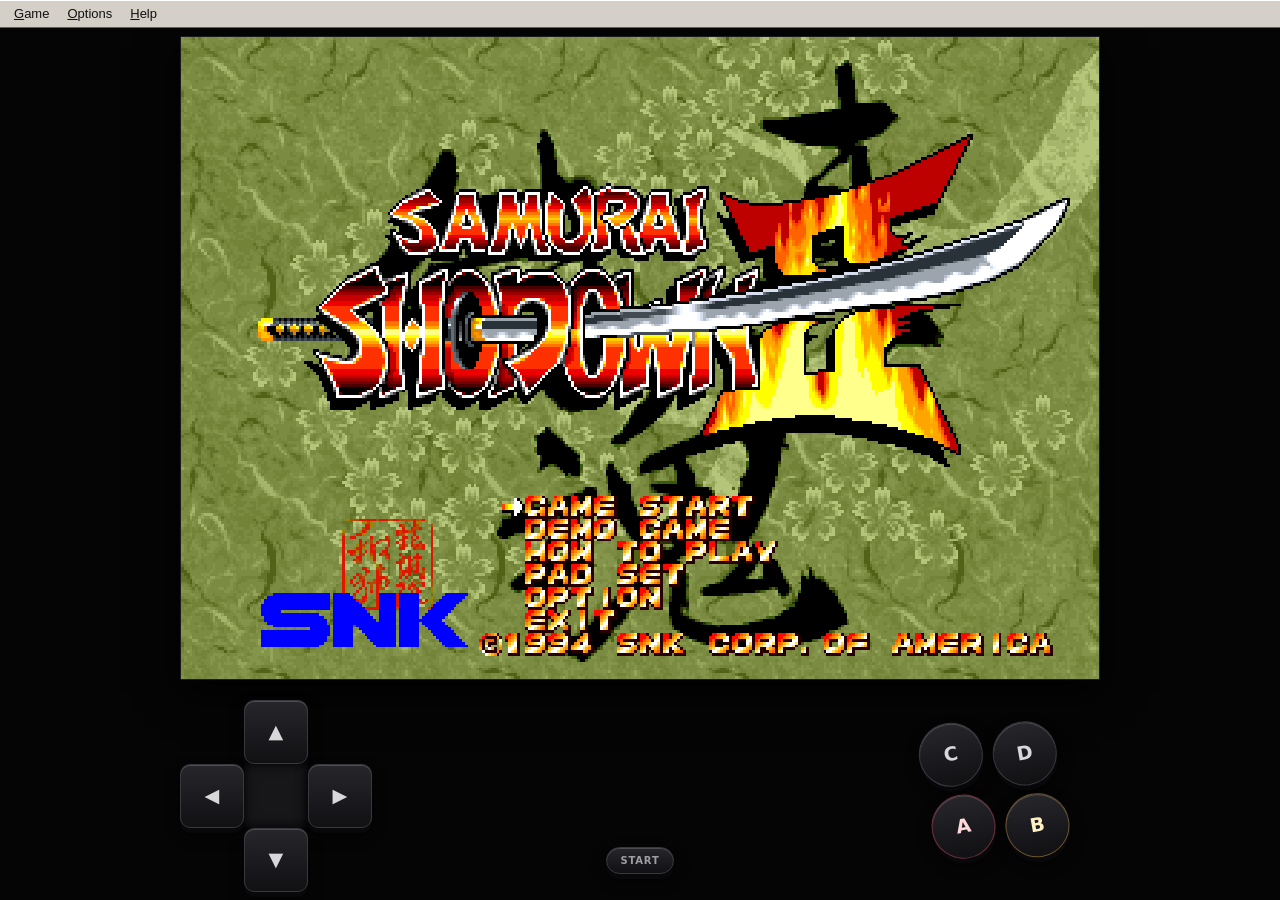
<file: index.html>
<!doctype html>
<html lang="zh-CN">
<head>
  <meta charset="utf-8">
  <meta name="viewport" content="width=device-width,initial-scale=1,maximum-scale=1,user-scalable=no,viewport-fit=cover">
  <meta name="theme-color" content="#050506">
  <meta name="mobile-web-app-capable" content="yes">
  <meta name="apple-mobile-web-app-capable" content="yes">
  <meta name="apple-mobile-web-app-status-bar-style" content="black-translucent">
  <title>Samurai Shodown II</title>
  <link rel="manifest" href="manifest.webmanifest">
  <link rel="icon" href="icon.svg" type="image/svg+xml">
  <link rel="apple-touch-icon" sizes="180x180" href="apple-touch-icon.png">
  <link rel="stylesheet" href="styles.css">
</head>
<body>
  <div class="desktop-shell">
  <nav id="platform-menu" class="platform-menu" aria-label="Samurai Shodown II menu">
    <div class="menu-root">
      <button type="button" class="menu-root-button" data-menu-root aria-haspopup="true" aria-expanded="false"><u>G</u>ame</button>
      <div class="menu-popup" role="menu">
        <button type="button" role="menuitem" data-menu-command="40006" data-original-label="&amp;New Game"><u>N</u>ew Game</button>
        <span class="menu-separator" role="separator"></span>
        <button type="button" role="menuitem" data-menu-command="40001" data-original-label="E&amp;xit">E<u>x</u>it</button>
      </div>
    </div>
    <div class="menu-root">
      <button type="button" class="menu-root-button" data-menu-root aria-haspopup="true" aria-expanded="false"><u>O</u>ptions</button>
      <div class="menu-popup" role="menu">
        <button type="button" role="menuitem" data-menu-command="40012" data-original-label="&amp;Display"><u>D</u>isplay</button>
        <button type="button" role="menuitem" data-menu-command="40016" data-original-label="&amp;Sound"><u>S</u>ound</button>
        <span class="menu-separator" role="separator"></span>
        <button type="button" role="menuitem" data-menu-command="40017" data-original-label="Player &amp;1">Player <u>1</u></button>
        <button type="button" role="menuitem" data-menu-command="40018" data-original-label="Player &amp;2">Player <u>2</u></button>
      </div>
    </div>
    <div class="menu-root">
      <button type="button" class="menu-root-button" data-menu-root aria-haspopup="true" aria-expanded="false"><u>H</u>elp</button>
      <div class="menu-popup" role="menu">
        <button type="button" role="menuitem" data-menu-command="40013" data-original-label="&amp;Contents"><u>C</u>ontents</button>
        <button type="button" role="menuitem" data-menu-command="40014" data-original-label="&amp;Search for Help On..."><u>S</u>earch for Help On...</button>
        <button type="button" role="menuitem" data-menu-command="40015" data-original-label="&amp;How to Use Help"><u>H</u>ow to Use Help</button>
        <span class="menu-separator" role="separator"></span>
        <button type="button" role="menuitem" data-menu-command="40025" data-original-label="&amp;About Samurai Spirits..."><u>A</u>bout Samurai Spirits...</button>
      </div>
    </div>
  </nav>

  <main id="game">
    <section class="screen-frame" aria-label="游戏画面">
      <canvas id="screen" width="320" height="224" tabindex="0" aria-label="游戏画面"></canvas>
      <div id="loading" class="loading" role="status" aria-label="载入中"><i></i></div>
    </section>

    <section class="controller" aria-label="虚拟控制器">
      <div class="dpad" aria-label="方向键">
        <button class="control up" data-input="up" aria-label="上">▲</button>
        <button class="control left" data-input="left" aria-label="左">◀</button>
        <i></i>
        <button class="control right" data-input="right" aria-label="右">▶</button>
        <button class="control down" data-input="down" aria-label="下">▼</button>
      </div>

      <button class="control start" data-input="start" aria-label="开始">START</button>

      <div class="actions" aria-label="动作键">
        <button class="control action c" data-input="c" aria-label="C">C</button>
        <button class="control action d" data-input="d" aria-label="D">D</button>
        <button class="control action a" data-input="a" aria-label="A">A</button>
        <button class="control action b" data-input="b" aria-label="B">B</button>
      </div>
    </section>
  </main>
  </div>

  <dialog id="options-dialog" class="platform-dialog" aria-labelledby="options-title">
    <form method="dialog">
      <header><span id="options-title">Properties for Samurai Shodown II</span></header>
      <div class="property-tabs" role="tablist" aria-label="Properties">
        <button type="button" role="tab" data-option-tab="display">Display</button>
        <button type="button" role="tab" data-option-tab="sound">Sound</button>
        <button type="button" role="tab" data-option-tab="player-1">Player 1</button>
        <button type="button" role="tab" data-option-tab="player-2">Player 2</button>
      </div>
      <section class="property-page" data-option-page="display" data-resource-id="111">
        <fieldset>
          <legend>Screen Size</legend>
          <label><input type="radio" name="display-mode" value="current"> <u>C</u>urrent Settings</label>
          <label><input type="radio" name="display-mode" value="320"> <u>3</u>20 x 240</label>
          <label><input type="radio" name="display-mode" value="640"> <u>6</u>40 x 480</label>
          <label><input type="radio" name="display-mode" value="fullscreen"> <u>F</u>ull Screen</label>
        </fieldset>
      </section>
      <section class="property-page sound-page" data-option-page="sound" data-resource-id="110">
        <fieldset>
          <legend>Sound</legend>
          <div class="sound-control">
            <label for="effects-percent"><u>S</u>ound Effects</label>
            <input id="effects-enabled" type="checkbox" aria-label="Sound Effects enabled">
            <input id="effects-percent" type="range" min="0" max="100" step="1">
            <output id="effects-percent-output" for="effects-percent"></output>
          </div>
          <div class="sound-control">
            <label for="music-percent"><u>C</u>D Audio</label>
            <input id="music-enabled" type="checkbox" aria-label="CD Audio enabled">
            <input id="music-percent" type="range" min="0" max="100" step="1">
            <output id="music-percent-output" for="music-percent"></output>
          </div>
          <button type="button" class="dialog-button" id="sound-defaults">Set <u>D</u>efaults</button>
        </fieldset>
      </section>
      <section class="property-page player-page" data-option-page="player-1" data-resource-id="113" data-player="0">
        <fieldset>
          <legend>Player 1</legend>
          <label class="controller-selector">Controller
            <select data-controller-selector></select>
          </label>
          <div class="binding-grid" data-binding-grid></div>
          <div class="player-actions">
            <button type="button" class="dialog-button" data-calibrate disabled><u>C</u>alibrate...</button>
            <button type="button" class="dialog-button" data-controller-defaults>Set <u>D</u>efaults</button>
          </div>
        </fieldset>
      </section>
      <section class="property-page player-page" data-option-page="player-2" data-resource-id="116" data-player="1">
        <fieldset>
          <legend>Player 2</legend>
          <label class="controller-selector">Controller
            <select data-controller-selector></select>
          </label>
          <div class="binding-grid" data-binding-grid></div>
          <div class="player-actions">
            <button type="button" class="dialog-button" data-calibrate disabled><u>C</u>alibrate...</button>
            <button type="button" class="dialog-button" data-controller-defaults>Set <u>D</u>efaults</button>
          </div>
        </fieldset>
      </section>
      <footer>
        <button type="button" class="dialog-button default-action" id="options-ok">OK</button>
        <button type="button" class="dialog-button" id="options-cancel">Cancel</button>
        <button type="button" class="dialog-button" id="options-apply">Apply</button>
      </footer>
    </form>
  </dialog>

  <dialog id="about-dialog" class="platform-dialog about-dialog" aria-labelledby="about-title">
    <form method="dialog">
      <header id="about-title">About Samurai Spirits</header>
      <div class="about-content">
        <strong>Samurai Shodown II</strong>
        <p>Produced by Kinesoft Development</p>
        <p>Executive Producers - Peter Sills, Mark Achler</p>
        <p>Andrew H. Marrinson<br>Daniel Gregory Bungo<br>Andrew Glaister</p>
        <p>Additional Development by<br>NuFX, Inc.</p>
        <p>Developed by<br>Producer / Project Management - Tom DiDomenico</p>
      </div>
      <footer><button type="submit" class="dialog-button default-action">OK</button></footer>
    </form>
  </dialog>
  <script src="samurai2.js"></script>
  <script src="app.js"></script>
</body>
</html>
</file>
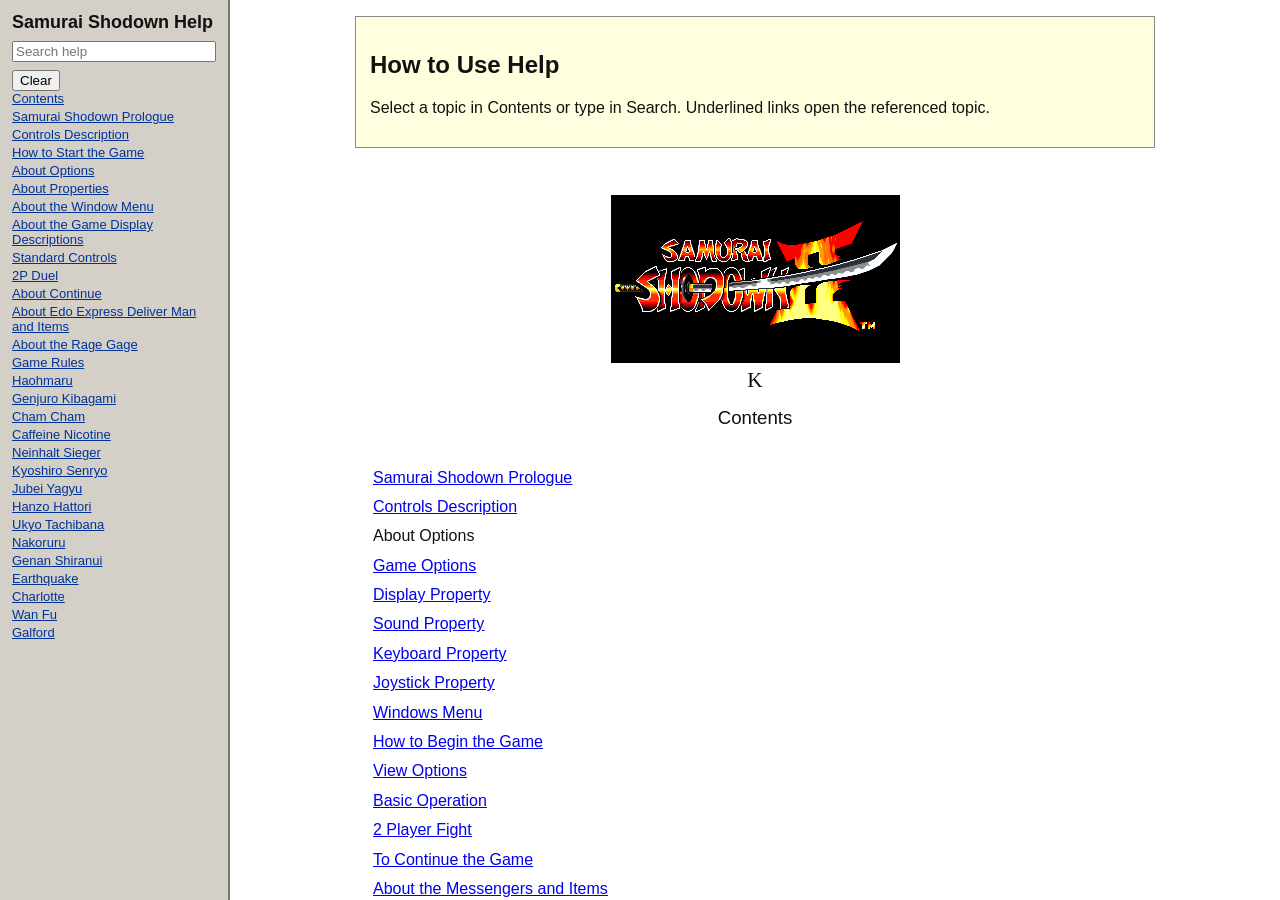
<file: help.html>
<!doctype html><html lang="en"><head><meta charset="utf-8"><meta name="viewport" content="width=device-width"><title>Samurai Shodown Help</title><style>
:root{font-family:Arial,Helvetica,sans-serif;color:#111;background:#c0c0c0}*{box-sizing:border-box}body{margin:0;display:grid;grid-template-columns:230px 1fr;height:100vh}.sidebar{padding:12px;background:#d4d0c8;border-right:2px solid #777;overflow:auto;position:sticky;top:0;height:100vh}.sidebar h1{font-size:18px;margin:0 0 8px}.sidebar input{width:100%;margin-bottom:8px}.sidebar nav{display:grid;gap:3px}.sidebar a{font-size:13px;color:#003399}.content{overflow:auto;padding:16px;background:#fff}.help-topic{max-width:800px;margin:0 auto 32px;padding:18px;border-bottom:1px solid #bbb;scroll-margin-top:10px}.help-topic img{max-width:100%;height:auto;vertical-align:middle}.help-topic p{margin-top:.35em;margin-bottom:.35em}.using-help{max-width:800px;margin:0 auto 24px;padding:14px;background:#ffffdf;border:1px solid #888}.hidden{display:none!important}@media(max-width:700px){body{display:block;height:auto}.sidebar{position:static;height:auto}.content{overflow:visible}.sidebar nav{grid-template-columns:1fr 1fr}}
</style></head><body><aside class="sidebar"><h1>Samurai Shodown Help</h1><input id="help-search" type="search" placeholder="Search help"><button id="clear-search">Clear</button><nav><a href="#Contents">Contents</a><a href="#STORY">Samurai Shodown Prologue</a><a href="#Control">Controls Description</a><a href="#GameStart">How to Start the Game</a><a href="#Options">About Options</a><a href="#ProScreen">About Properties</a><a href="#Menu">About the Window Menu</a><a href="#SCREEN">About the Game Display Descriptions</a><a href="#Control2">Standard Controls</a><a href="#9JDLUI">2P Duel</a><a href="#Continue">About Continue</a><a href="#Items">About Edo Express Deliver Man and Items</a><a href="#POWER">About the Rage Gage</a><a href="#GameRule">Game Rules</a><a href="#Haohmaru">Haohmaru</a><a href="#Genjuro">Genjuro Kibagami</a><a href="#ChamCham">Cham Cham</a><a href="#Nicotine">Caffeine Nicotine</a><a href="#Sieger">Neinhalt Sieger</a><a href="#Kyoshiro">Kyoshiro Senryo</a><a href="#Jubei">Jubei Yagyu</a><a href="#Hanzo">Hanzo Hattori</a><a href="#Ukyo">Ukyo Tachibana</a><a href="#Nakoruru">Nakoruru</a><a href="#Genan">Genan Shiranui</a><a href="#Earthquake">Earthquake</a><a href="#Charlotte">Charlotte</a><a href="#WanFu">Wan Fu</a><a href="#Galford">Galford</a></nav></aside><main class="content"><section id="using-help" class="using-help"><h2>How to Use Help</h2><p>Select a topic in Contents or type in Search. Underlined links open the referenced topic.</p></section><section class="help-topic" id="Contents"><p class="western" align="center" style="line-height: 0.41cm; margin-bottom: 0cm; page-break-after: avoid">
<font face="Arial, serif"><font size="3" style="font-size: 12pt"></font></font><font face="Arial, serif"><font size="3" style="font-size: 12pt"></font></font><font face="Arial, serif"><font size="3" style="font-size: 12pt"></font></font><font face="Arial, serif"><font size="3" style="font-size: 12pt"></font></font><font face="‚l‚r –¾’©, serif"><img src="help-assets/bm0.png" alt=""></font></p>
<p class="western" align="center" style="line-height: 0.63cm; margin-bottom: 0cm">
<sup><font face="‚l‚r –¾’©, serif"><font size="4" style="font-size: 16pt">K</font></font></sup><font face="‚l‚r –¾’©, serif"><font size="4" style="font-size: 16pt"></font></font></p>
<p class="western" align="center" style="line-height: 0.63cm; margin-bottom: 0cm">
<font face="Arial, serif"><font size="4" style="font-size: 14pt">Contents</font></font></p>
<p class="western" align="center" style="margin-bottom: 0cm; line-height: 0.63cm">
<br>

</p>
<p class="western" style="line-height: 0.63cm; margin-bottom: 0cm"><font face="Arial, serif"><a href="#STORY"><u>Samurai
Shodown Prologue</u></a></font></p>
<p class="western" style="line-height: 0.63cm; margin-bottom: 0cm"><font face="Arial, serif"><a href="#Control"><u>Controls
Description</u></a></font></p>
<p class="western" style="line-height: 0.63cm; margin-bottom: 0cm"><font face="Arial, serif">About
Options</font></p>
<p class="western" style="line-height: 0.63cm; margin-bottom: 0cm"><font face="Arial, serif">	</font><font face="Arial, serif"><a href="#Options"><u>Game
Options</u></a></font></p>
<p class="western" style="line-height: 0.63cm; margin-bottom: 0cm"><font face="Arial, serif">	</font><font face="Arial, serif"><a href="#ProScreen"><u>Display
Property</u></a></font></p>
<p class="western" style="line-height: 0.63cm; margin-bottom: 0cm"><font face="Arial, serif">	</font><font face="Arial, serif"><a href="#ProSound"><u>Sound
Property</u></a></font></p>
<p class="western" style="line-height: 0.63cm; margin-bottom: 0cm"><font face="Arial, serif">	</font><font face="Arial, serif"><a href="#ProKey"><u>Keyboard
Property</u></a></font></p>
<p class="western" style="line-height: 0.63cm; margin-bottom: 0cm"><font face="Arial, serif">	</font><font face="Arial, serif"><a href="#ProStick"><u>Joystick
Property</u></a></font></p>
<p class="western" style="line-height: 0.63cm; margin-bottom: 0cm"><font face="Arial, serif"><a href="#Menu"><u>Windows
Menu</u></a></font></p>
<p class="western" style="line-height: 0.63cm; margin-bottom: 0cm"><font face="Arial, serif"><a href="#GameStart"><u>How
to Begin the Game</u></a></font></p>
<p class="western" style="line-height: 0.63cm; margin-bottom: 0cm"><font face="Arial, serif"><a href="#SCREEN"><u>View
Options</u></a></font></p>
<p class="western" style="line-height: 0.63cm; margin-bottom: 0cm"><font face="Arial, serif"><a href="#Control2"><u>Basic
Operation</u></a></font></p>
<p class="western" style="line-height: 0.63cm; margin-bottom: 0cm"><font face="Arial, serif"><a href="#9JDLUI"><u>2
Player Fight</u></a></font></p>
<p class="western" style="line-height: 0.63cm; margin-bottom: 0cm"><font face="Arial, serif"><a href="#Continue"><u>To
Continue the Game</u></a></font></p>
<p class="western" style="line-height: 0.63cm; margin-bottom: 0cm"><font face="Arial, serif"><a href="#Items"><u>About
the Messengers and Items</u></a></font></p>
<p class="western" style="line-height: 0.63cm; margin-bottom: 0cm"><font face="Arial, serif"><a href="#POWER"><u>About
the Rage Gauge</u></a></font></p>
<p class="western" style="line-height: 0.63cm; margin-bottom: 0cm"><font face="Arial, serif"><a href="#GameRule"><u>About
the Game Rules</u></a></font></p>
<p class="western" align="center" style="margin-bottom: 0cm; line-height: 0.63cm">
<br>

</p>
<p class="western" align="center" style="line-height: 0.63cm; margin-bottom: 0cm">
<font face="Arial, serif"><font size="4" style="font-size: 14pt"><u>Characters</u></font></font></p>
<p class="western" align="center" style="margin-bottom: 0cm; line-height: 0.63cm">
<br>

</p>
<p class="western" style="line-height: 0.63cm; margin-bottom: 0cm"><font face="Arial, serif"><a href="#Haohmaru"><u>Haohmaru</u></a></font></p>
<p class="western" style="line-height: 0.63cm; margin-bottom: 0cm"><font face="Arial, serif"><a href="#Genjuro"><u>Genjuro,
Gashin</u></a></font></p>
<p class="western" style="line-height: 0.63cm; margin-bottom: 0cm"><font face="Arial, serif"><a href="#ChamCham"><u>Cham
Cham</u></a></font></p>
<p class="western" style="line-height: 0.63cm; margin-bottom: 0cm"><font face="Arial, serif"><a href="#Nicotine"><u>Nicotine
Caffeine</u></a></font></p>
<p class="western" style="line-height: 0.63cm; margin-bottom: 0cm"><font face="Arial, serif"><a href="#Sieger"><u>Neinhart
Sieger</u></a></font></p>
<p class="western" style="line-height: 0.63cm; margin-bottom: 0cm"><font face="Arial, serif"><a href="#Kyoshiro"><u>Kyoshiro
Senryo</u></a></font></p>
<p class="western" style="line-height: 0.63cm; margin-bottom: 0cm"><font face="Arial, serif"><a href="#Jubei"><u>Jubei
Yagyu</u></a></font></p>
<p class="western" style="line-height: 0.63cm; margin-bottom: 0cm"><font face="Arial, serif"><a href="#Hanzo"><u>Hanzo
Hattori</u></a></font></p>
<p class="western" style="line-height: 0.63cm; margin-bottom: 0cm"><font face="Arial, serif"><a href="#Ukyo"><u>Ukyo
Tachibana</u></a></font></p>
<p class="western" style="line-height: 0.63cm; margin-bottom: 0cm"><font face="Arial, serif"><a href="#Nakoruru"><u>Nakoruru</u></a></font></p>
<p class="western" style="line-height: 0.63cm; margin-bottom: 0cm"><font face="Arial, serif"><a href="#Genan"><u>Genan
Shiranui</u></a></font></p>
<p class="western" style="line-height: 0.63cm; margin-bottom: 0cm"><font face="Arial, serif"><a href="#Earthquake"><u>Earthquake
</u></a></font></p>
<p class="western" style="line-height: 0.63cm; margin-bottom: 0cm"><font face="Arial, serif"><a href="#Charlotte"><u>Charlotte
</u></a></font></p>
<p class="western" style="line-height: 0.63cm; margin-bottom: 0cm"><font face="Arial, serif"><a href="#WanFu"><u>Wan
Fu </u></a></font></p>
<p class="western" style="line-height: 0.63cm; margin-bottom: 0cm"><font face="Arial, serif"><a href="#Galford"><u>Galford
</u></a></font></p>
</section><section class="help-topic" id="STORY"><p class="western" align="center" style="line-height: 0.63cm; margin-bottom: 0cm; page-break-before: always; page-break-after: avoid">
<font face="Arial, serif"></font><font face="Arial, serif"></font><font face="Arial, serif"></font></p>
<p class="western" align="center" style="line-height: 0.63cm; margin-bottom: 0cm; page-break-after: avoid">
<font color="#ff0000"><font face="Arial, serif"><font size="6" style="font-size: 26pt"><i><b>Samurai
Shodown Prologue</b></i></font></font></font></p>
<p class="western" align="center" style="line-height: 0.63cm; margin-bottom: 0cm">
<br>

</p>
<p class="western" align="center" style="line-height: 0.63cm; margin-bottom: 0cm">
<font face="Arial, serif">Shiro Tokisada Amakusa, who sent a peaceful
world spiraling down into a whirling catastrophe, is now defeated.</font></p>
<p class="western" align="center" style="line-height: 0.63cm; margin-bottom: 0cm">
<font face="Arial, serif">However, Ambrosia, the Sorcerer of Darkness
who manipulated Amakusa from the darkness of</font></p>
<p class="western" align="center" style="line-height: 0.63cm; margin-bottom: 0cm">
<font face="Arial, serif">the Netherworld has not given up his return
to this world.</font></p>
<p class="western" align="center" style="line-height: 0.63cm; margin-bottom: 0cm">
<br>

</p>
<p class="western" align="center" style="line-height: 0.63cm; margin-bottom: 0cm">
<font face="Arial, serif">One eve, after many years have passed since
the defeat of Amakusa,</font></p>
<p class="western" align="center" style="line-height: 0.63cm; margin-bottom: 0cm">
<font face="Arial, serif">Haohmaru was assailed by someone</font></p>
<p class="western" align="center" style="line-height: 0.63cm; margin-bottom: 0cm">
<font face="Arial, serif">in the dark street. However, Haohmaru is
not a man that can be easily defeated.</font></p>
<p class="western" align="center" style="line-height: 0.63cm; margin-bottom: 0cm">
<font face="Arial, serif">He instantly caught hold of the villain and
held him down.</font></p>
<p class="western" align="center" style="line-height: 0.63cm; margin-bottom: 0cm">
<font face="Arial, serif">The villain said to him spitefully, </font><font face="Times New Roman, serif">“</font><font face="Arial, serif">I</font><font face="Times New Roman, serif">’</font><font face="Arial, serif">ll
steal your soul eventually...Glorious return of Ambrosia...</font><font face="Times New Roman, serif">”</font></p>
<p class="western" align="center" style="line-height: 0.63cm; margin-bottom: 0cm">
<font face="Arial, serif">After Haohmaru heard the villain</font><font face="Times New Roman, serif">’</font><font face="Arial, serif">s
utterance,</font></p>
<p class="western" align="center" style="line-height: 0.63cm; margin-bottom: 0cm">
<font face="Arial, serif">his eyes glimmered for a moment. </font><font face="Times New Roman, serif">“</font><font face="Arial, serif">Could
Amakusa be ...? Or ...</font><font face="Times New Roman, serif">”</font></p>
</section><section class="help-topic" id="Control"><p class="western" align="center" style="line-height: 0.41cm; margin-bottom: 0cm; page-break-before: always; page-break-after: avoid">
<font face="Arial, serif"></font><font face="Arial, serif"></font><font face="Arial, serif"></font><font color="#ff0000"><font face="Arial, serif"><font size="5" style="font-size: 20pt">Controls
Description</font></font></font></p>
<p class="western" align="center" style="line-height: 0.63cm; margin-bottom: 0cm">
<br>

</p>
<p class="western" align="center" style="line-height: 0.63cm; margin-bottom: 0cm">
<font face="Arial, serif"><font size="3" style="font-size: 12pt">Names
of buttons used during the game</font></font></p>
<p class="western" align="center" style="line-height: 0.63cm; margin-bottom: 0cm">
<font face="Arial, serif"><img src="help-assets/bm1.png" alt=""></font></p>
<p class="western" style="margin-left: 3.8cm; line-height: 0.63cm; margin-bottom: 0cm; text-indent: -3.8cm">
<font face="Arial, serif">Control stick	Used to manipulate the
character.</font></p>
<p class="western" style="margin-left: 3.8cm; line-height: 0.63cm; margin-bottom: 0cm; text-indent: -3.8cm">
<font face="Arial, serif">Select button	Used to pause the game.</font></p>
<p class="western" style="margin-left: 3.8cm; line-height: 0.63cm; margin-bottom: 0cm; text-indent: -3.8cm">
<font face="Arial, serif">	Resume game by pressing it once after the
game is paused.</font></p>
<p class="western" style="margin-left: 3.8cm; line-height: 0.63cm; margin-bottom: 0cm; text-indent: -3.8cm">
<font face="Arial, serif">Start button	Used to start a game or to
intervene an ongoing game to introduce a new participant.</font></p>
<p class="western" style="margin-left: 3.8cm; line-height: 0.63cm; margin-bottom: 0cm; text-indent: -3.8cm">
<font face="Arial, serif">A button	Weak attack by sword or without a
weapon (slash/weak slash)</font></p>
<p class="western" style="margin-left: 3.8cm; line-height: 0.63cm; margin-bottom: 0cm; text-indent: -3.8cm">
<font face="Arial, serif">B button	Power slash and power kick
(slash/medium strength slash)</font></p>
<p class="western" style="margin-left: 3.8cm; line-height: 0.63cm; margin-bottom: 0cm; text-indent: -3.8cm">
<font face="Arial, serif">C button	Quick kick (kick/quick kick)</font></p>
<p class="western" style="margin-left: 3.8cm; line-height: 0.63cm; margin-bottom: 0cm; text-indent: -3.8cm">
<font face="Arial, serif">D button	Strong kick (kick/medium strength
kick)</font></p>
<p class="western" style="line-height: 0.63cm; margin-bottom: 0cm"><br>

</p>
<p class="western" style="margin-left: 7.61cm; line-height: 0.63cm; margin-bottom: 0cm; text-indent: -7.61cm">
<font face="Arial, serif">Press buttons A and B simultaneously	Strong
slash (slash/strong slash)</font></p>
<p class="western" style="margin-left: 7.61cm; line-height: 0.63cm; margin-bottom: 0cm; text-indent: -7.61cm">
<font face="Arial, serif">Press buttons C and D simultaneously	Strong
kick (kick/strong kick).</font></p>
<p class="western" style="line-height: 0.63cm; margin-bottom: 0cm"><br>

</p>
<p class="western" align="center" style="line-height: 0.63cm; margin-bottom: 0cm">
<font face="Arial, serif"><font size="3" style="font-size: 12pt">When
using a joystick or a game pad</font></font></p>
<p class="western" style="line-height: 0.63cm; margin-bottom: 0cm"><br>

</p>
<p class="western" style="line-height: 0.63cm; margin-bottom: 0cm"><font color="#ff0000"><font face="Arial, serif"><font size="2" style="font-size: 11pt">4
Button Joystick/Game Pad (Analog Specification)</font></font></font></p>
<p class="western" style="line-height: 0.63cm; margin-bottom: 0cm"><font face="Arial, serif">Buttons
A/B/C/D can be assigned using the </font><font face="Arial, serif"><a href="#ProStick"><u>Controls
Property</u></a></font><font face="Arial, serif">.
The [Start] button and the [Select] buttons are substituted by the
keyboard.</font></p>
<p class="western" style="line-height: 0.63cm; margin-bottom: 0cm"><font face="Arial, serif">For
analog specification joystick/game pad, </font><font color="#ff0000"><font face="Arial, serif"><u>2
controllers cannot be connected at the same time.</u></font></font></p>
<p class="western" style="line-height: 0.63cm; margin-bottom: 0cm"><br>

</p>
<p class="western" style="line-height: 0.63cm; margin-bottom: 0cm"><font color="#ff0000"><font face="Arial, serif"><font size="2" style="font-size: 11pt">Joystick/game
pad with more than 6 buttons (Digital Specification)</font></font></font></p>
<p class="western" style="line-height: 0.63cm; margin-bottom: 0cm"><font face="Arial, serif">In
addition to the buttons A/B/C/D, combination buttons of [A + B] and
[C + D], and the [Start] button can be assigned using the </font><font face="Arial, serif"><a href="#ProStick"><u>Controls
Property</u></a></font><font face="Arial, serif">.</font></p>
<p class="western" style="line-height: 0.63cm; margin-bottom: 0cm"><font face="Arial, serif">More
than two controllers can be used for the digital joystick/game pad.
Please refer to the joystick/game pad manual that you are using.</font></p>
<p class="western" style="line-height: 0.63cm; margin-bottom: 0cm"><br>

</p>
<p class="western" align="center" style="line-height: 0.63cm; margin-bottom: 0cm">
<font face="Arial, serif"><font size="4" style="font-size: 14pt">Character
Control Method Using the Keyboard</font></font></p>
<p class="western" style="line-height: 0.63cm; margin-bottom: 0cm"><br>

</p>
<p class="western" align="center" style="line-height: 0.63cm; margin-bottom: 0cm">
<font face="Arial, serif">Player 1 side</font></p>
<p class="western" align="center" style="line-height: 0.63cm; margin-bottom: 0cm">
<font face="Arial, serif"><img src="help-assets/bm2.png" alt=""></font></p>
<p class="western" align="center" style="line-height: 0.63cm; margin-bottom: 0cm">
<font face="Arial, serif">[Start] button......Space bar</font></p>
<p class="western" align="center" style="line-height: 0.63cm; margin-bottom: 0cm">
<br>

</p>
<p class="western" style="line-height: 0.63cm; margin-bottom: 0cm"><br>

</p>
<p class="western" align="center" style="line-height: 0.63cm; margin-bottom: 0cm">
<font face="Arial, serif">Player 2 side</font></p>
<p class="western" align="center" style="line-height: 0.63cm; margin-bottom: 0cm">
<font face="Arial, serif"><img src="help-assets/bm3.png" alt=""></font></p>
<p class="western" align="center" style="line-height: 0.63cm; margin-bottom: 0cm">
<font face="Arial, serif">[Start] button......Enter key</font></p>
<p class="western" style="line-height: 0.63cm; margin-bottom: 0cm"><br>

</p>
<p class="western" style="line-height: 0.63cm; margin-bottom: 0cm"><font face="Arial, serif">*
Setting is by default. The key setting can be changed using the
</font><font face="Arial, serif"><a href="#ProKey"><u>Controls Property</u></a></font><font face="Arial, serif">.</font></p>
<p class="western" style="line-height: 0.63cm; margin-bottom: 0cm"><font face="Arial, serif">*
The game can be paused using the [Pause] key. In addition, using
another application will automatically pause the game. Press the key
that is used in the game to resume the game.</font></p>
</section><section class="help-topic" id="GameStart"><p class="western" style="line-height: 0.41cm; margin-bottom: 0cm; page-break-before: always; page-break-after: avoid">
<font face="Arial, serif"></font><font face="Arial, serif"></font><font face="Arial, serif"></font><font color="#ff0000"><font face="Arial, serif"><font size="5" style="font-size: 20pt">How
to Start the Game</font></font></font></p>
<p class="western" align="center" style="line-height: 0.63cm; margin-bottom: 0cm">
<br>

</p>
<p class="western" style="line-height: 0.63cm; margin-bottom: 0cm"><font face="Arial, serif"><b>1.
Call the title display</b></font></p>
<p class="western" style="line-height: 0.63cm; margin-bottom: 0cm"><font face="Arial, serif">Properly
insert the disk into the CD-ROM.</font></p>
<p class="western" style="line-height: 0.63cm; margin-bottom: 0cm"><font face="Arial, serif">Auto-run
screen will be displayed.</font></p>
<p class="western" style="line-height: 0.63cm; margin-bottom: 0cm"><font face="Arial, serif">Select
[Play].</font></p>
<p class="western" style="line-height: 0.63cm; margin-bottom: 0cm"><br>

</p>
<p class="western" style="line-height: 0.63cm; margin-bottom: 0cm"><font face="Arial, serif"><b>2.
Select [Game Start] option.</b></font></p>
<p class="western" style="line-height: 0.63cm; margin-bottom: 0cm"><font face="Arial, serif">After
selecting [Play] from the title display, the game screen will be
displayed.</font></p>
<p class="western" style="line-height: 0.63cm; margin-bottom: 0cm"><font face="Arial, serif">Choose
[GAME START] with the joystick and press button [A].</font></p>
<p class="western" style="line-height: 0.63cm; margin-bottom: 0cm"><font face="Arial, serif"><img src="help-assets/bm4.png" alt=""></font></p>
<p class="western" style="line-height: 0.63cm; margin-bottom: 0cm"><font face="Arial, serif">Menu
Description</font></p>
<p class="western" style="margin-left: 3.8cm; line-height: 0.63cm; margin-bottom: 0cm; text-indent: -3.8cm">
<font face="Arial, serif">GAME START	......Start the game.</font></p>
<p class="western" style="margin-left: 3.8cm; line-height: 0.63cm; margin-bottom: 0cm; text-indent: -3.8cm">
<font face="Arial, serif">DEMO GAME	......Start auto-demonstration.</font></p>
<p class="western" style="margin-left: 3.8cm; line-height: 0.63cm; margin-bottom: 0cm; text-indent: -3.8cm">
<font face="Arial, serif">HOW TO PLAY	......Explains how to play the
game.</font></p>
<p class="western" style="margin-left: 3.8cm; line-height: 0.63cm; margin-bottom: 0cm; text-indent: -3.8cm">
<font face="Arial, serif">PAD SET	......Allocates buttons for the
game.</font></p>
<p class="western" style="margin-left: 3.8cm; line-height: 0.63cm; margin-bottom: 0cm; text-indent: -3.8cm">
<font face="Arial, serif">OPTION	......Setup </font><font face="Arial, serif"><a href="#Options"><u>Game
Options</u></a></font><font face="Arial, serif">.</font></p>
<p class="western" style="margin-left: 3.8cm; line-height: 0.63cm; margin-bottom: 0cm; text-indent: -3.8cm">
<font face="Arial, serif">EXIT	......Exit the game and return to
Windows.</font></p>
<p class="western" style="line-height: 0.63cm; margin-bottom: 0cm"><br>

</p>
<p class="western" style="line-height: 0.63cm; margin-bottom: 0cm"><font face="Arial, serif"><b>3.
Select Character</b></font></p>
<p class="western" style="line-height: 0.63cm; margin-bottom: 0cm"><font face="Arial, serif"><img src="help-assets/bm5.png" alt=""></font></p>
<p class="western" style="line-height: 0.63cm; margin-bottom: 0cm"><font face="Arial, serif">Choose
a player from 15 characters using your joystick and press button [A]
to enter your selection.</font></p>
<p class="western" style="line-height: 0.63cm; margin-bottom: 0cm"><font face="Arial, serif">If
there are 2 players, then select and determine the player character
in the same way from the Player 2 side.</font></p>
<p class="western" style="line-height: 0.63cm; margin-bottom: 0cm"><font face="Arial, serif">Player
1 and Player 2 can select the same character.</font></p>
<p class="western" style="line-height: 0.63cm; margin-bottom: 0cm"><br>

</p>
<p class="western" style="line-height: 0.63cm; margin-bottom: 0cm"><font face="Arial, serif"><b>4.
Start the game!!</b></font></p>
</section><section class="help-topic" id="Options"><p class="western" style="line-height: 0.41cm; margin-bottom: 0cm; page-break-before: always; page-break-after: avoid">
<font face="Arial, serif"></font><font face="Arial, serif"></font><font face="Arial, serif"></font><font color="#ff0000"><font face="Arial, serif"><font size="5" style="font-size: 20pt">About
Options</font></font></font></p>
<p class="western" style="line-height: 0.63cm; margin-bottom: 0cm"><br>

</p>
<p class="western" style="line-height: 0.63cm; margin-bottom: 0cm"><font face="Arial, serif">Select
[Options] from the title display using the joystick and press the [A]
button to switch to the [Options] display. Select an item with the
joystick and make the setting changes by moving left/right with the
joystick.</font></p>
<p class="western" style="line-height: 0.63cm; margin-bottom: 0cm"><br>

</p>
<p class="western" align="center" style="line-height: 0.63cm; margin-bottom: 0cm">
<font face="Arial, serif"><b>Detailed descriptions will be displayed
when an item is clicked on.</b></font></p>
<p class="western" align="center" style="line-height: 0.63cm; margin-bottom: 0cm">
<font face="Arial, serif"><img src="help-assets/bm6.png" alt=""></font></p>
</section><section class="help-topic" id="Option_Level"><p class="western" align="center" style="line-height: 0.63cm; margin-bottom: 0cm; page-break-before: always">
<font face="Arial, serif"></font><font color="#008000"><font face="Arial, serif"><font size="4" style="font-size: 14pt"><b>Level
Select</b></font></font></font></p>
<p class="western" style="line-height: 0.63cm; margin-bottom: 0cm"><font face="Arial, serif">8
Different levels can be set when playing against the computer. Select
the level number by using the A/B buttons.</font></p>
<p class="western" style="margin-bottom: 0cm; line-height: 0.63cm"><br>

</p>
<p class="western" align="center" style="line-height: 0.63cm; margin-bottom: 0cm">
<font face="Arial, serif"><font size="4" style="font-size: 14pt"><i><b>LOW
</b></i></font></font><font face="Arial, serif"><font size="4" style="font-size: 14pt">1
 2  3  4  5  6  7  8 </font></font><font face="Arial, serif"><font size="4" style="font-size: 14pt"><i><b>HIGH</b></i></font></font></p>
<p class="western" align="center" style="line-height: 0.63cm; margin-bottom: 0cm">
<font face="Arial, serif">(The level of difficulty increases as the
number increases)</font></p>
</section><section class="help-topic" id="Option_Power"><p class="western" align="center" style="line-height: 0.63cm; margin-bottom: 0cm; page-break-before: always">
<font face="Arial, serif"></font><font color="#008000"><font face="Arial, serif"><font size="4" style="font-size: 14pt"><b>Rage
Gauge Setting</b></font></font></font></p>
<p class="western" style="line-height: 0.63cm; margin-bottom: 0cm"><font face="Arial, serif">Sets
up the Rage Gauge of the game. Select either the [NORMAL] (normal) or
the [MAX] (always full power) using the A/B buttons. However, this
setting can only be done in the 2 player [Options] setting.</font></p>
</section><section class="help-topic" id="Option_Mode"><p class="western" style="line-height: 0.63cm; margin-bottom: 0cm; page-break-before: always">
<font face="Arial, serif"></font><font color="#008000"><font face="Arial, serif"><font size="4" style="font-size: 14pt"><b>Mode
Select</b></font></font></font></p>
<p class="western" style="line-height: 0.63cm; margin-bottom: 0cm"><font face="Arial, serif">There
are 3 language modes available for the display language; Japanese
(JAPAN), English (USA), and Spanish (SPAIN). Make your selection
using the A/B button.</font></p>
</section><section class="help-topic" id="Option_Exit"><p class="western" style="line-height: 0.63cm; margin-bottom: 0cm; page-break-before: always">
<font face="Arial, serif"></font><font color="#008000"><font face="Arial, serif"><font size="4" style="font-size: 14pt"><b>EXIT</b></font></font></font></p>
<p class="western" style="line-height: 0.63cm; margin-bottom: 0cm"><font face="Arial, serif">After
setting up the options, you can return to the Title screen by placing
the cursor here and clicking the [A] button.</font></p>
</section><section class="help-topic" id="ProScreen"><p class="western" style="line-height: 0.41cm; margin-bottom: 0cm; page-break-before: always; page-break-after: avoid">
<font face="Arial, serif"></font><font face="Arial, serif"></font><font face="Arial, serif"></font><font color="#ff0000"><font face="Arial, serif"><font size="5" style="font-size: 20pt">About
Properties</font></font></font></p>
<p class="western" style="line-height: 0.63cm; margin-bottom: 0cm"><br>

</p>
<p class="western" style="line-height: 0.63cm; margin-bottom: 0cm"><font face="Arial, serif">The
[Properties for Samurai Shodown] setup window will be displayed when
[Options] from the window menu is selected. Click on it with the
mouse and change the settings.</font></p>
<p class="western" style="line-height: 0.63cm; margin-bottom: 0cm"><br>

</p>
<p class="western" align="center" style="line-height: 0.63cm; margin-bottom: 0cm">
<font face="Arial, serif"><b>Click on an item you want to know about
and detailed information will be displayed.</b></font></p>
<p class="western" align="center" style="line-height: 0.63cm; margin-bottom: 0cm">
<font face="Arial, serif"><img src="help-assets/bm7.png" alt=""></font></p>
<p class="western" style="line-height: 0.63cm; margin-bottom: 0cm"><br>

</p>
<p class="western" style="line-height: 0.63cm; margin-bottom: 0cm"><font color="#0000ff"><font face="Arial, serif">Display
Properties</font></font></p>
<p class="western" style="line-height: 0.63cm; margin-bottom: 0cm"><font face="Arial, serif"><a href="#ProSound"><u>Sound
Properties</u></a></font></p>
<p class="western" style="line-height: 0.63cm; margin-bottom: 0cm"><font face="Arial, serif"><a href="#ProKey"><u>Keyboard
Properties</u></a></font></p>
<p class="western" style="line-height: 0.63cm; margin-bottom: 0cm"><font face="Arial, serif"><a href="#ProStick"><u>Joystick
Properties</u></a></font></p>
</section><section class="help-topic" id="ProSound"><p class="western" style="line-height: 0.41cm; margin-bottom: 0cm; page-break-before: always; page-break-after: avoid">
<font face="‚l‚r –¾’©, serif"><u></u></font><font face="‚l‚r –¾’©, serif"><u></u></font><font color="#ff0000"><font face="Arial, serif"><font size="5" style="font-size: 20pt">About
Properties</font></font></font></p>
<p class="western" style="line-height: 0.63cm; margin-bottom: 0cm"><br>

</p>
<p class="western" style="line-height: 0.63cm; margin-bottom: 0cm"><font face="Arial, serif">When
[Options] is selected from the window menu, the [Properties for
Samurai Shodown II] setup window will be displayed. Make setting
changes using the mouse.</font></p>
<p class="western" style="line-height: 0.63cm; margin-bottom: 0cm"><br>

</p>
<p class="western" align="center" style="line-height: 0.63cm; margin-bottom: 0cm">
<font face="Arial, serif"><b>Click on an item you want to know about
and detailed information will be displayed.</b></font></p>
<p class="western" align="center" style="line-height: 0.63cm; margin-bottom: 0cm">
<font face="Arial, serif"><img src="help-assets/bm8.png" alt=""></font></p>
<p class="western" style="line-height: 0.63cm; margin-bottom: 0cm"><br>

</p>
<p class="western" style="line-height: 0.63cm; margin-bottom: 0cm"><font face="Arial, serif"><a href="#ProScreen"><u>Display
Properties</u></a></font></p>
<p class="western" style="line-height: 0.63cm; margin-bottom: 0cm"><font color="#0000ff"><font face="Arial, serif">Sound
Properties</font></font></p>
<p class="western" style="line-height: 0.63cm; margin-bottom: 0cm"><font face="Arial, serif"><a href="#ProKey"><u>Keyboard
Properties</u></a></font></p>
<p class="western" style="line-height: 0.63cm; margin-bottom: 0cm"><font face="Arial, serif"><a href="#ProStick"><u>Joystick
Properties</u></a></font></p>
</section><section class="help-topic" id="ProKey"><p class="western" style="line-height: 0.41cm; margin-bottom: 0cm; page-break-before: always; page-break-after: avoid">
<font face="‚l‚r –¾’©, serif"><u></u></font><font face="‚l‚r –¾’©, serif"><u></u></font><font color="#ff0000"><font face="Arial, serif"><font size="5" style="font-size: 20pt">About
Properties</font></font></font></p>
<p class="western" style="line-height: 0.63cm; margin-bottom: 0cm"><br>

</p>
<p class="western" style="line-height: 0.63cm; margin-bottom: 0cm"><font face="Arial, serif">When
[Options] is selected from the window menu, [Properties for Samurai
Shodown] setup window will be displayed. Make setup changes by using
the mouse.</font></p>
<p class="western" style="line-height: 0.63cm; margin-bottom: 0cm"><br>

</p>
<p class="western" align="center" style="line-height: 0.63cm; margin-bottom: 0cm">
<font face="Arial, serif"><b>Click on an item you want to know about
and detailed information will be displayed.</b></font></p>
<p class="western" align="center" style="line-height: 0.63cm; margin-bottom: 0cm">
<font face="Arial, serif"><img src="help-assets/bm9.png" alt=""></font></p>
<p class="western" style="line-height: 0.63cm; margin-bottom: 0cm"><br>

</p>
<p class="western" style="line-height: 0.63cm; margin-bottom: 0cm"><font face="Arial, serif"><a href="#ProScreen"><u>Display
Properties</u></a></font></p>
<p class="western" style="line-height: 0.63cm; margin-bottom: 0cm"><font face="Arial, serif"><a href="#ProSound"><u>Sound
Properties</u></a></font></p>
<p class="western" style="line-height: 0.63cm; margin-bottom: 0cm"><font color="#0000ff"><font face="Arial, serif">Keyboard
Properties</font></font></p>
<p class="western" style="line-height: 0.63cm; margin-bottom: 0cm"><font face="Arial, serif"><a href="#ProStick"><u>Joystick
Properties</u></a></font></p>
</section><section class="help-topic" id="ProStick"><p class="western" style="line-height: 0.41cm; margin-bottom: 0cm; page-break-before: always; page-break-after: avoid">
<font face="‚l‚r –¾’©, serif"><u></u></font><font face="‚l‚r –¾’©, serif"><u></u></font><font color="#ff0000"><font face="Arial, serif"><font size="5" style="font-size: 20pt">About
Properties</font></font></font></p>
<p class="western" style="line-height: 0.63cm; margin-bottom: 0cm"><br>

</p>
<p class="western" style="line-height: 0.63cm; margin-bottom: 0cm"><font face="Arial, serif">When
[Options] is selected from the window menu, the [Properties for
Samurai Shodown] setup window will be displayed. Make setting changes
using the mouse.</font></p>
<p class="western" style="line-height: 0.63cm; margin-bottom: 0cm"><br>

</p>
<p class="western" align="center" style="line-height: 0.63cm; margin-bottom: 0cm">
<font face="Arial, serif"><b>Click on an item you want to know about
and detailed information will be displayed.</b></font></p>
<p class="western" align="center" style="line-height: 0.63cm; margin-bottom: 0cm">
<font face="Arial, serif"><img src="help-assets/bm10.png" alt=""></font></p>
<p class="western" style="line-height: 0.63cm; margin-bottom: 0cm"><br>

</p>
<p class="western" style="line-height: 0.63cm; margin-bottom: 0cm"><font face="Arial, serif"><a href="#ProScreen"><u>Display
Properties</u></a></font></p>
<p class="western" style="line-height: 0.63cm; margin-bottom: 0cm"><font face="Arial, serif"><a href="#ProSound"><u>Sound
Properties</u></a></font></p>
<p class="western" style="line-height: 0.63cm; margin-bottom: 0cm"><font face="Arial, serif"><a href="#ProKey"><u>Keyboard
Properties</u></a></font></p>
<p class="western" style="line-height: 0.63cm; margin-bottom: 0cm"><font color="#0000ff"><font face="Arial, serif">Joystick
Properties</font></font></p>
</section><section class="help-topic" id="ProOk"><p class="western" style="line-height: 0.63cm; margin-bottom: 0cm; page-break-before: always">
<font color="#0000ff"></font><font color="#0000ff"><font face="Arial, serif"></font></font><font face="Arial, serif">Change
properties and resume game.</font></p>
</section><section class="help-topic" id="ProCancel"><p class="western" style="line-height: 0.63cm; margin-bottom: 0cm; page-break-before: always">
<font face="Arial, serif"></font></p>
</section><section class="help-topic" id="ProScrNow"><p class="western" style="line-height: 0.63cm; margin-bottom: 0cm; page-break-before: always">
<font face="Arial, serif"></font></p>
</section><section class="help-topic" id="ProScr320"><p class="western" style="line-height: 0.63cm; margin-bottom: 0cm; page-break-before: always">
<font face="Arial, serif"></font></p>
<p class="western" style="line-height: 0.63cm; margin-bottom: 0cm"><font face="Arial, serif">The
same result can be obtained when the F5 key is pressed.</font></p>
</section><section class="help-topic" id="ProScr640"><p class="western" style="line-height: 0.63cm; margin-bottom: 0cm; page-break-before: always">
<font face="Arial, serif"></font></p>
<p class="western" style="line-height: 0.63cm; margin-bottom: 0cm"><font face="Arial, serif">The
same result can be obtained by pressing the [F6] key. </font>
</p>
</section><section class="help-topic" id="ProScrFull"><p class="western" style="line-height: 0.63cm; margin-bottom: 0cm; page-break-before: always">
<font face="Arial, serif">#</font></p>
<p class="western" style="line-height: 0.63cm; margin-bottom: 0cm"><font face="Arial, serif">The
display will be smaller for some PC-9821 series machines, however,
</font><font color="#ff0000"><font face="Arial, serif"><b>this is not
a bug in the program.</b></font></font></p>
<p class="western" style="line-height: 0.63cm; margin-bottom: 0cm"><font face="Arial, serif">The
window can be switched to the [Full Screen] mode by pressing the [F4]
key.</font></p>
</section><section class="help-topic" id="ProSoundVolume"><p class="western" style="line-height: 0.63cm; margin-bottom: 0cm; page-break-before: always">
<font face="Arial, serif"></font></p>
</section><section class="help-topic" id="ProMusicVolume"><p class="western" style="line-height: 0.63cm; margin-bottom: 0cm; page-break-before: always">
<font face="Arial, serif"></font></p>
</section><section class="help-topic" id="ProSoundBox"><p class="western" style="line-height: 0.63cm; margin-bottom: 0cm; page-break-before: always">
<font face="Arial, serif"></font></p>
</section><section class="help-topic" id="ProMusicBox"><p class="western" style="line-height: 0.63cm; margin-bottom: 0cm; page-break-before: always">
<font face="Arial, serif"></font></p>
</section><section class="help-topic" id="ProSoundDefault"><p class="western" style="line-height: 0.63cm; margin-bottom: 0cm; page-break-before: always">
<font face="Arial, serif"></font></p>
</section><section class="help-topic" id="ProKeySetting"><p class="western" style="line-height: 0.63cm; margin-bottom: 0cm; page-break-before: always">
<font face="Arial, serif"></font></p>
</section><section class="help-topic" id="ProKeyKeysetting"><p class="western" style="line-height: 0.63cm; margin-bottom: 0cm; page-break-before: always">
<font face="Arial, serif"></font></p>
</section><section class="help-topic" id="ProKeyNouse"><p class="western" style="line-height: 0.63cm; margin-bottom: 0cm; page-break-before: always">
<font face="Arial, serif"></font></p>
</section><section class="help-topic" id="ProKeyDefault"><p class="western" style="line-height: 0.63cm; margin-bottom: 0cm; page-break-before: always">
<font face="Arial, serif"></font></p>
</section><section class="help-topic" id="ProKeyControlSetting"><p class="western" style="line-height: 0.63cm; margin-bottom: 0cm; page-break-before: always">
<font face="Arial, serif"></font></p>
<p class="western" style="line-height: 0.63cm; margin-bottom: 0cm"><font face="Arial, serif">Diagonal
movement can be accomplished by using the buttons simultaneously,
however, setting diagonal movement buttons is also possible.</font></p>
</section><section class="help-topic" id="ProKeyStartSetting"><p class="western" style="line-height: 0.63cm; margin-bottom: 0cm; page-break-before: always">
<font face="Arial, serif"></font></p>
</section><section class="help-topic" id="ProStickSetting"><p class="western" style="line-height: 0.63cm; margin-bottom: 0cm; page-break-before: always">
<font face="Arial, serif"></font></p>
</section><section class="help-topic" id="ProStickKeysetting"><p class="western" style="line-height: 0.63cm; margin-bottom: 0cm; page-break-before: always">
<font face="Arial, serif"></font></p>
</section><section class="help-topic" id="ProStickNouse"><p class="western" style="line-height: 0.63cm; margin-bottom: 0cm; page-break-before: always">
<font face="Arial, serif"></font></p>
</section><section class="help-topic" id="ProStickDefault"><p class="western" style="line-height: 0.63cm; margin-bottom: 0cm; page-break-before: always">
<font face="Arial, serif"></font></p>
</section><section class="help-topic" id="ProStickCalib"><p class="western" style="line-height: 0.63cm; margin-bottom: 0cm; page-break-before: always">
<font face="Arial, serif"></font></p>
</section><section class="help-topic" id="Menu"><p class="western" style="line-height: 0.41cm; margin-bottom: 0cm; page-break-before: always; page-break-after: avoid">
<font face="Arial, serif"></font><font face="Arial, serif"></font><font face="Arial, serif"></font><font color="#ff0000"><font face="Arial, serif"><font size="5" style="font-size: 20pt">About
the Window Menu</font></font></font></p>
<p class="western" style="line-height: 0.41cm; margin-bottom: 0cm"><br>

</p>
<table width="603" cellpadding="6" cellspacing="0">
	<col width="71">
	<col width="189">
	<col width="307">
	<tr valign="top">
		<td width="71" style="border: none; padding: 0cm"><p class="western">
			<font face="Arial, serif">Game</font></p>
		</td>
		<td width="189" style="border: none; padding: 0cm"><p class="western">
			<br>

			</p>
		</td>
		<td width="307" style="border: none; padding: 0cm"><p class="western">
			<br>

			</p>
		</td>
	</tr>
	<tr valign="top">
		<td width="71" style="border: none; padding: 0cm"><p class="western">
			<br>

			</p>
		</td>
		<td width="189" style="border: none; padding: 0cm"><p class="western">
			<font face="Arial, serif">New Game</font></p>
		</td>
		<td width="307" style="border: none; padding: 0cm"><p class="western">
			<font face="Arial, serif">Exit game and return to title screen.</font></p>
		</td>
	</tr>
	<tr valign="top">
		<td width="71" style="border: none; padding: 0cm"><p class="western">
			<br>

			</p>
		</td>
		<td width="189" style="border: none; padding: 0cm"><p class="western">
			<font face="Arial, serif">Exit</font></p>
		</td>
		<td width="307" style="border: none; padding: 0cm"><p class="western">
			<font face="Arial, serif">Exit program and return to Windows.</font></p>
		</td>
	</tr>
	<tr valign="top">
		<td width="71" style="border: none; padding: 0cm"><p class="western" style="margin-bottom: 0cm">
			<font face="Arial, serif">Options</font></p>
			<p class="western"><br>

			</p>
		</td>
		<td width="189" style="border: none; padding: 0cm"><p class="western">
			<br>

			</p>
		</td>
		<td width="307" style="border: none; padding: 0cm"><p class="western">
			<br>

			</p>
		</td>
	</tr>
	<tr valign="top">
		<td width="71" style="border: none; padding: 0cm"><p class="western">
			<br>

			</p>
		</td>
		<td width="189" style="border: none; padding: 0cm"><p class="western">
			<font face="Arial, serif">Display</font></p>
		</td>
		<td width="307" style="border: none; padding: 0cm"><p class="western">
			<font face="Arial, serif">Calls the </font><font face="Arial, serif"><a href="#ProScreen"><u>Display
			Properties</u></a></font><font face="Arial, serif">
			dialog box.</font></p>
		</td>
	</tr>
	<tr valign="top">
		<td width="71" style="border: none; padding: 0cm"><p class="western">
			<br>

			</p>
		</td>
		<td width="189" style="border: none; padding: 0cm"><p class="western">
			<font face="Arial, serif">Sound</font></p>
		</td>
		<td width="307" style="border: none; padding: 0cm"><p class="western">
			<font face="Arial, serif">Calls the </font><font face="Arial, serif"><a href="#ProSound"><u>Sound
			Propeties</u></a></font><font face="Arial, serif">
			dialog box.</font></p>
		</td>
	</tr>
	<tr valign="top">
		<td width="71" style="border: none; padding: 0cm"><p class="western">
			<br>

			</p>
		</td>
		<td width="189" style="border: none; padding: 0cm"><p class="western">
			<font face="Arial, serif">Player 1</font></p>
		</td>
		<td width="307" style="border: none; padding: 0cm"><p class="western">
			<font face="Arial, serif">Calls the control method properties
			(</font><font face="Arial, serif"><a href="#ProKey"><u>Keyboard</u></a></font><font face="Arial, serif">
			or </font><font face="Arial, serif"><a href="#ProStick"><u>Joystick</u></a></font><font face="Arial, serif">)
			dialog box for Player 1. </font>
			</p>
		</td>
	</tr>
	<tr valign="top">
		<td width="71" style="border: none; padding: 0cm"><p class="western">
			<br>

			</p>
		</td>
		<td width="189" style="border: none; padding: 0cm"><p class="western">
			<font face="Arial, serif">Player 2</font></p>
		</td>
		<td width="307" style="border: none; padding: 0cm"><p class="western">
			<font face="Arial, serif">Calls the control method properties
			(</font><font face="Arial, serif"><a href="#ProKey"><u>Keyboard</u></a></font><font face="Arial, serif">
			or </font><font face="Arial, serif"><a href="#ProStick"><u>Joystick</u></a></font><font face="Arial, serif">)
			dialog box for Player 2.</font></p>
		</td>
	</tr>
	<tr valign="top">
		<td width="71" style="border: none; padding: 0cm"><p class="western">
			<font face="Arial, serif">Help</font></p>
		</td>
		<td width="189" style="border: none; padding: 0cm"><p class="western">
			<br>

			</p>
		</td>
		<td width="307" style="border: none; padding: 0cm"><p class="western">
			<br>

			</p>
		</td>
	</tr>
	<tr valign="top">
		<td width="71" style="border: none; padding: 0cm"><p class="western">
			<br>

			</p>
		</td>
		<td width="189" style="border: none; padding: 0cm"><p class="western">
			<font face="Arial, serif">Contents</font></p>
		</td>
		<td width="307" style="border: none; padding: 0cm"><p class="western">
			<font face="Arial, serif">Calls this help file.</font></p>
		</td>
	</tr>
	<tr valign="top">
		<td width="71" style="border: none; padding: 0cm"><p class="western">
			<br>

			</p>
		</td>
		<td width="189" style="border: none; padding: 0cm"><p class="western">
			<font face="Arial, serif">Search by topics</font></p>
		</td>
		<td width="307" style="border: none; padding: 0cm"><p class="western">
			<font face="Arial, serif">Calls the help file search window.</font></p>
		</td>
	</tr>
	<tr valign="top">
		<td width="71" style="border: none; padding: 0cm"><p class="western">
			<br>

			</p>
		</td>
		<td width="189" style="border: none; padding: 0cm"><p class="western">
			<font face="Arial, serif">How to use Help</font></p>
		</td>
		<td width="307" style="border: none; padding: 0cm"><p class="western">
			<font face="Arial, serif">Displays the how to use help window.</font></p>
		</td>
	</tr>
	<tr valign="top">
		<td width="71" style="border: none; padding: 0cm"><p class="western">
			<br>

			</p>
		</td>
		<td width="189" style="border: none; padding: 0cm"><p class="western">
			<font face="Arial, serif">About Samurai Shodown II</font></p>
		</td>
		<td width="307" style="border: none; padding: 0cm"><p class="western">
			<font face="Arial, serif">Displays the version information.</font></p>
		</td>
	</tr>
</table>
</section><section class="help-topic" id="SCREEN"><p class="western" style="line-height: 0.41cm; margin-bottom: 0cm; page-break-before: always; page-break-after: avoid">
<font face="Arial, serif"></font><font face="Arial, serif"></font><font face="Arial, serif"></font><font color="#ff0000"><font face="Arial, serif"><font size="5" style="font-size: 20pt">About
the Game Display Descriptions</font></font></font></p>
<p class="western" style="line-height: 0.63cm; margin-bottom: 0cm"><br>

</p>
<p class="western" align="center" style="line-height: 0.63cm; margin-bottom: 0cm">
<font face="Arial, serif"><b>Click on an item you want to know about
and detailed information will be displayed.</b></font></p>
<p class="western" align="center" style="line-height: 0.63cm; margin-bottom: 0cm">
<font face="Arial, serif"><img src="help-assets/bm11.png" alt=""></font></p>
<p class="western" style="line-height: 0.63cm; margin-bottom: 0cm"><br>

</p>
</section><section class="help-topic" id="Screen_Score"><p class="western" style="line-height: 0.63cm; margin-bottom: 0cm; page-break-before: always">
<font face="‚l‚r –¾’©, serif"><font size="4" style="font-size: 14pt"><b></b></font></font><font color="#008000"><font face="Arial, serif"><font size="4" style="font-size: 14pt"><b>Score
Display</b></font></font></font></p>
<p class="western" style="line-height: 0.63cm; margin-bottom: 0cm"><font face="Arial, serif">The
player</font><font face="Times New Roman, serif">’</font><font face="Arial, serif">s
total score will be displayed in 1 Player mode.</font></p>
<p class="western" style="line-height: 0.63cm; margin-bottom: 0cm"><font face="Arial, serif">The
number of opponents that the player beat will be displayed in the 2
Player mode.</font></p>
</section><section class="help-topic" id="Screen_Name"><p class="western" style="line-height: 0.63cm; margin-bottom: 0cm; page-break-before: always">
<font face="Arial, serif"></font><font color="#008000"><font face="Arial, serif"><font size="4" style="font-size: 14pt"><b>Character
Name</b></font></font></font></p>
<p class="western" style="line-height: 0.63cm; margin-bottom: 0cm"><font face="Arial, serif">The
character name of the character that the player is controlling will
be displayed.</font></p>
<p class="western" style="line-height: 0.63cm; margin-bottom: 0cm"><font face="Arial, serif">In
addition, when the computer character uses a special move, the
control method of the special move is displayed here.</font></p>
</section><section class="help-topic" id="Screen_Time"><p class="western" style="line-height: 0.63cm; margin-bottom: 0cm; page-break-before: always">
<font face="Arial, serif"></font><font color="#008000"><font face="Arial, serif"><font size="4" style="font-size: 14pt"><b>Time
Remaining</b></font></font></font></p>
<p class="western" style="line-height: 0.63cm; margin-bottom: 0cm"><font face="Arial, serif">Counts
down the time remaining in the fight. When it goes to 0, the fight is
over.</font></p>
</section><section class="help-topic" id="Screen_Life"><p class="western" style="line-height: 0.63cm; margin-bottom: 0cm; page-break-before: always">
<font face="Arial, serif"></font><font color="#008000"><font face="Arial, serif"><font size="4" style="font-size: 14pt"><b>Life
Meter</b></font></font></font></p>
<p class="western" style="line-height: 0.63cm; margin-bottom: 0cm"><font face="Arial, serif">The
gage decreases as the player sustains damages.</font></p>
<p class="western" style="line-height: 0.63cm; margin-bottom: 0cm"><font face="Arial, serif">The
one whose gage drops to 0 first loses the game.</font></p>
</section><section class="help-topic" id="Screen_Win"><p class="western" style="line-height: 0.63cm; margin-bottom: 0cm; page-break-before: always">
<font face="Arial, serif"></font><font color="#008000"><font face="Arial, serif"><font size="4" style="font-size: 14pt"><b>The
Victory Check Mark</b></font></font></font></p>
<p class="western" style="line-height: 0.63cm; margin-bottom: 0cm"><font face="Arial, serif">This
is displayed when you win a fight.</font></p>
</section><section class="help-topic" id="Screen_Pow"><p class="western" style="line-height: 0.63cm; margin-bottom: 0cm; page-break-before: always">
<font face="Arial, serif"></font><font color="#008000"><font face="Arial, serif"><font size="4" style="font-size: 14pt"><b>The
Rage Gauge</b></font></font></font></p>
<p class="western" style="line-height: 0.63cm; margin-bottom: 0cm"><font face="Arial, serif">When
the player sustains damages the power increases and when it is full,
the offense power of the player increases temporarily, and the
special move can be used.</font></p>
</section><section class="help-topic" id="Control2"><p class="western" style="line-height: 0.41cm; margin-bottom: 0cm; page-break-before: always; page-break-after: avoid">
<font face="Arial, serif"></font><font face="Arial, serif"></font><font face="Arial, serif"></font><font color="#ff0000"><font face="Arial, serif"><font size="5" style="font-size: 20pt">Standard
Controls</font></font></font></p>
<p class="western" style="line-height: 0.63cm; margin-bottom: 0cm"><br>

</p>
<p class="western" style="line-height: 0.63cm; margin-bottom: 0cm"><font face="Arial, serif">The
standard control method of the characters during a fight is as
follows. Joystick control can be used when the character is facing to
the right. Button positioning (controls setting) can be changed in
</font><font face="Arial, serif"><a href="#ProKey"><u>Keyboard Properties</u></a></font><font face="Arial, serif">.</font></p>
<p class="western" style="line-height: 0.63cm; margin-bottom: 0cm"><br>

</p>
<p class="western" style="line-height: 0.63cm; margin-bottom: 0cm"><font face="Arial, serif"><font size="4" style="font-size: 16pt">Standard
Controls and Normal Offense</font></font></p>
<p class="western" style="line-height: 0.63cm; margin-bottom: 0cm"><br>

</p>
<p class="western" align="center" style="line-height: 0.63cm; margin-bottom: 0cm">
<font face="Arial, serif"><img src="help-assets/bm1.png" alt=""></font></p>
<p class="western" align="center" style="line-height: 0.63cm; margin-bottom: 0cm">
<br>

</p>
<p class="western" style="line-height: 0.63cm; margin-bottom: 0cm"><br>

</p>
<p class="western" style="line-height: 0.63cm; margin-bottom: 0cm"><font face="Arial, serif"><font size="4" style="font-size: 16pt">Special
Moves</font></font></p>
<p class="western" style="line-height: 0.63cm; margin-bottom: 0cm"><br>

</p>
<table width="437" cellpadding="6" cellspacing="0">
	<col width="206">
	<col width="207">
	<tr valign="top">
		<td width="206" style="border: none; padding: 0cm"><p class="western" align="center">
			<font face="Arial, serif">Step forward (Dash)</font></p>
		</td>
		<td width="207" style="border: none; padding: 0cm"><p class="western" align="center">
			<font face="Arial, serif">Step backward (Jump back)</font></p>
		</td>
	</tr>
	<tr valign="top">
		<td width="206" style="border: none; padding: 0cm"><p class="western" align="center">
			<font face="Arial, serif">Quickly <img src="help-assets/bm12.png" alt=""><img src="help-assets/bm12.png" alt=""></font></p>
		</td>
		<td width="207" style="border: none; padding: 0cm"><p class="western" align="center">
			<font face="Arial, serif">Quickly <img src="help-assets/bm13.png" alt=""><img src="help-assets/bm13.png" alt=""></font></p>
		</td>
	</tr>
</table>
<p class="western" style="line-height: 0.63cm; margin-bottom: 0cm"><br>

</p>
<table width="655" cellpadding="6" cellspacing="0">
	<col width="206">
	<col width="207">
	<col width="207">
	<tr valign="top">
		<td width="206" style="border: none; padding: 0cm"><p class="western" align="center">
			<font face="Arial, serif">Roll backward</font></p>
		</td>
		<td width="207" style="border: none; padding: 0cm"><p class="western" align="center">
			<font face="Arial, serif">Take cover</font></p>
		</td>
		<td width="207" style="border: none; padding: 0cm"><p class="western" align="center">
			<font face="Arial, serif">Roll forward</font></p>
		</td>
	</tr>
	<tr valign="top">
		<td width="206" style="border: none; padding: 0cm"><p class="western" align="center">
			<font face="Arial, serif">Quickly <img src="help-assets/bm14.png" alt=""><img src="help-assets/bm14.png" alt=""></font></p>
		</td>
		<td width="207" style="border: none; padding: 0cm"><p class="western" align="center">
			<font face="Arial, serif">Quickly <img src="help-assets/bm15.png" alt=""><img src="help-assets/bm15.png" alt=""></font></p>
		</td>
		<td width="207" style="border: none; padding: 0cm"><p class="western" align="center">
			<font face="Arial, serif">Quickly <img src="help-assets/bm16.png" alt=""><img src="help-assets/bm16.png" alt=""></font></p>
		</td>
	</tr>
</table>
<p class="western" style="line-height: 0.63cm; margin-bottom: 0cm"><br>

</p>
<p class="western" style="line-height: 0.63cm; margin-bottom: 0cm"><font face="Arial, serif"><font size="4" style="font-size: 16pt">Crossed
Sword Crunch</font></font></p>
<p class="western" style="line-height: 0.63cm; margin-bottom: 0cm"><font face="Arial, serif">When
two swords meet and are forcefully pushing against each other, press
button [A] or [B] repeatedly. Moving the joystick forward allows you
to push your enemy. There are number of ways to end the Crossed Sword
Crunch.</font></p>
<p class="western" style="line-height: 0.63cm; margin-bottom: 0cm"><br>

</p>
<p class="western" style="line-height: 0.63cm; margin-bottom: 0cm"><font face="Arial, serif"><font size="4" style="font-size: 16pt">Sword
Snag</font></font></p>
<p class="western" style="line-height: 0.63cm; margin-bottom: 0cm"><font face="Arial, serif">You
can grab the opponent</font><font face="Times New Roman, serif">’</font><font face="Arial, serif">s
sword with you bare hands by using this command. Input this command
right before the opponent</font><font face="Times New Roman, serif">’</font><font face="Arial, serif">s
sword strikes you. If you are successful, you can throw you opponent.</font></p>
<p class="western" style="line-height: 0.63cm; margin-bottom: 0cm"><font face="Arial, serif">Command:
When the opponent tries to strike you with the sword, turn the
joystick <img src="help-assets/bm13.png" alt=""><img src="help-assets/bm14.png" alt=""><img src="help-assets/bm15.png" alt=""><img src="help-assets/bm16.png" alt=""><img src="help-assets/bm12.png" alt=""> (while facing to the right) to grab the sword.</font></p>
<p class="western" style="line-height: 0.63cm; margin-bottom: 0cm"><br>

</p>
<p class="western" style="line-height: 0.63cm; margin-bottom: 0cm"><font face="Arial, serif"><font size="4" style="font-size: 16pt">Feint
Dash</font></font></p>
<p class="western" style="line-height: 0.63cm; margin-bottom: 0cm"><font face="Arial, serif">This
is a tricky move which leads the opponent to believe that you are
stepping backward when in fact you are stepping forward.</font></p>
<p class="western" style="line-height: 0.63cm; margin-bottom: 0cm"><font face="Arial, serif">Command:
<img src="help-assets/bm13.png" alt=""><img src="help-assets/bm13.png" alt=""><img src="help-assets/bm12.png" alt=""> (when facing right)</font></p>
<p class="western" style="line-height: 0.63cm; margin-bottom: 0cm"><br>

</p>
<p class="western" style="line-height: 0.63cm; margin-bottom: 0cm"><font face="Arial, serif"><font size="4" style="font-size: 16pt">The
Raz Pose</font></font></p>
<p class="western" style="line-height: 0.63cm; margin-bottom: 0cm"><font face="Arial, serif">Allow
you to move back from your opponent and choose from two ways to raz
your opponent. You can challenge the opponent in 2 ways by facing the
opponent and pressing buttons [A]+[C] or [B]+[D] simultaneously.(The
gages will be not affected).</font></p>
<p class="western" style="line-height: 0.63cm; margin-bottom: 0cm"><br>

</p>
<p class="western" style="line-height: 0.63cm; margin-bottom: 0cm"><font face="Arial, serif"><font size="4" style="font-size: 16pt">Hopping</font></font></p>
<p class="western" style="line-height: 0.63cm; margin-bottom: 0cm"><font face="Arial, serif">Press
buttons [B]+[C] simultaneously. You can avoid the opponent</font><font face="Times New Roman, serif">’</font><font face="Arial, serif">s
attack to your lower body by hopping timely. </font>
</p>
</section><section class="help-topic" id="9JDLUI"><p class="western" style="line-height: 0.41cm; margin-bottom: 0cm; page-break-before: always; page-break-after: avoid">
<font face="Arial, serif"></font><font face="Arial, serif"></font><font face="Arial, serif"></font><font face="Arial, serif"></font><font color="#ff0000"><font face="Arial, serif"><font size="5" style="font-size: 20pt">2
Player Battles</font></font></font></p>
<p class="western" style="line-height: 0.63cm; margin-bottom: 0cm"><br>

</p>
<p class="western" style="line-height: 0.63cm; margin-bottom: 0cm"><font face="Arial, serif">{bmr
bm17.bmp} Press both [Start] buttons for Player 1 and Player 2 to
play a 2 player game. In addition, the second player can join the
game while the first player is fighting the computer by pressing the
other controller</font><font face="Times New Roman, serif">’</font><font face="Arial, serif">s
[Start] button.</font></p>
</section><section class="help-topic" id="Continue"><p class="western" style="line-height: 0.41cm; margin-bottom: 0cm; page-break-before: always; page-break-after: avoid">
<font face="Arial, serif"></font><font face="Arial, serif"></font><font face="Arial, serif"></font><font color="#ff0000"><font face="Arial, serif"><font size="5" style="font-size: 20pt">About
Continue</font></font></font></p>
<p class="western" style="line-height: 0.63cm; margin-bottom: 0cm"><br>

</p>
<p class="western" style="line-height: 0.63cm; margin-bottom: 0cm"><font face="Arial, serif"><img src="help-assets/bm18.png" alt=""> When you lose a game, the Continue Countdown will appear.
If you wish to continue the game, then press the [Start] button
before the count reaches 0. If you press the [A] button repeatedly,
the count down will speed up.</font></p>
<p class="western" style="line-height: 0.63cm; margin-bottom: 0cm"><br>

</p>
<p class="western" align="center" style="line-height: 0.63cm; margin-bottom: 0cm">
<font face="Arial, serif"><font size="4" style="font-size: 14pt"><b>When
[Continue] count reaches 0 ----</b></font></font></p>
<p class="western" style="line-height: 0.63cm; margin-bottom: 0cm"><br>

</p>
<p class="western" style="line-height: 0.63cm; margin-bottom: 0cm">
<font face="Arial, serif">During a 2 player fight</font></p>
<p class="western" style="line-height: 0.63cm; margin-bottom: 0cm"><font face="Arial, serif">The
game will continue for the winner against the computer automatically.</font></p>
<p class="western" style="line-height: 0.63cm; margin-bottom: 0cm"><br>

</p>
<p class="western" style="line-height: 0.63cm; margin-bottom: 0cm"><font face="Arial, serif">{bmr
bm19.bmp}</font><font face="Arial, serif"><font size="4" style="font-size: 14pt">
</font></font><font face="Arial, serif">During a fight against the
computer (Save data)</font></p>
<p class="western" style="line-height: 0.63cm; margin-bottom: 0cm"><font face="Arial, serif">The
[Save] selection screen will be displayed. Choose [YES] using your
joystick and press the [A] button and save the game data. </font><font color="#ff0000"><font face="Arial, serif"><b>Only
1 game data can be saved.</b></font></font><font face="Arial, serif">
When you save the data, </font><font color="#ff0000"><font face="Arial, serif"><b>the
data previously saved will be deleted</b></font></font><font face="Arial, serif">.</font></p>
<p class="western" style="line-height: 0.63cm; margin-bottom: 0cm"><br>

</p>
<p class="western" style="line-height: 0.63cm; margin-bottom: 0cm">
<font face="Arial, serif">Load data</font></p>
<p class="western" style="line-height: 0.63cm; margin-bottom: 0cm"><font face="Arial, serif">If
the game data is saved, then the [Load] selection screen will be
displayed before the game starts. Select [YES] and press the [A]
button to continue the game previously saved.</font></p>
</section><section class="help-topic" id="Items"><p class="western" style="line-height: 0.41cm; margin-bottom: 0cm; page-break-before: always; page-break-after: avoid">
<font face="Arial, serif"></font><font face="Arial, serif"></font><font face="Arial, serif"></font><font color="#ff0000"><font face="Arial, serif"><font size="5" style="font-size: 20pt">About
the Edo Express Delivery Man and Items</font></font></font></p>
<p class="western" style="line-height: 0.63cm; margin-bottom: 0cm"><br>

</p>
<p class="western" style="line-height: 0.63cm; margin-bottom: 0cm"><font face="Arial, serif">The
Edo Express Delivery Man runs through the stage during a fight and
drops certain items. There are two types of items; </font><font face="Times New Roman, serif">“</font><font face="Arial, serif">Power
Items</font><font face="Times New Roman, serif">”</font><font face="Arial, serif">
which regenerates physical strength and a </font><font face="Times New Roman, serif">“</font><font face="Arial, serif">Dangerous
Bomb</font><font face="Times New Roman, serif">”</font><font face="Arial, serif">.</font></p>
</section><section class="help-topic" id="MEAT"><p class="western" style="line-height: 0.63cm; margin-bottom: 0cm; page-break-before: always">
<font face="Arial, serif"></font><font face="Arial, serif"><font size="3" style="font-size: 12pt">[</font></font><font color="#ff0000"><font face="Arial, serif"><font size="3" style="font-size: 12pt">Power
Items</font></font></font><font face="Arial, serif"><font size="3" style="font-size: 12pt">]</font></font></p>
<p class="western" style="line-height: 0.63cm; margin-bottom: 0cm"><font face="Arial, serif">Large
chunk of meat, small chunk of meat, and the thigh meat.</font></p>
<p class="western" style="line-height: 0.63cm; margin-bottom: 0cm"><font face="Arial, serif">The
amount of regeneration differs depending on the type of meat that you
consume.</font></p>
</section><section class="help-topic" id="BOMB"><p class="western" style="line-height: 0.63cm; margin-bottom: 0cm; page-break-before: always">
<font face="Arial, serif"></font><font face="Arial, serif"><font size="3" style="font-size: 12pt">[</font></font><font color="#ff0000"><font face="Arial, serif"><font size="3" style="font-size: 12pt">Dangerous
Bomb</font></font></font><font face="Arial, serif"><font size="3" style="font-size: 12pt">]</font></font></p>
<p class="western" style="line-height: 0.63cm; margin-bottom: 0cm"><font face="Arial, serif">The
bomb explodes after a given time.</font></p>
<p class="western" style="line-height: 0.63cm; margin-bottom: 0cm"><font face="Arial, serif">You
do not sustain any damage if you guard yourself.</font></p>
</section><section class="help-topic" id="POWER"><p class="western" style="line-height: 0.41cm; margin-bottom: 0cm; page-break-before: always; page-break-after: avoid">
<font face="Arial, serif"></font><font face="Arial, serif"></font><font face="Arial, serif"></font><font color="#ff0000"><font face="Arial, serif"><font size="5" style="font-size: 20pt">About
the Rage Gauge</font></font></font></p>
<p class="western" style="line-height: 0.63cm; margin-bottom: 0cm"><br>

</p>
<p class="western" style="line-height: 0.63cm; margin-bottom: 0cm"><font face="Arial, serif">{bmr
bm20.bmp}As you receive attacks from the opponent, the rage indicator
at the bottom of the screen increases and the letters </font><font face="Times New Roman, serif">“</font><font face="Arial, serif">POW</font><font face="Times New Roman, serif">”</font><font face="Arial, serif">
gets larger. When the Rage Gauge becomes full,</font><font color="#ff0000"><font face="Arial, serif">
the character</font></font><font color="#ff0000"><font face="Times New Roman, serif">’</font></font><font color="#ff0000"><font face="Arial, serif">s
entire body blazes red with explosive anger</font></font><font face="Arial, serif">!
Every move</font><font face="Times New Roman, serif">’</font><font face="Arial, serif">s
strength increases temporarily and your moves become powerful which
even allows you to beat your opponent even with a single move.</font></p>
<p class="western" style="line-height: 0.63cm; margin-bottom: 0cm"><font face="Arial, serif">*
The rate of increase of the gage differs for each character. The
power status continues for the next round if the game moves into the
next round during the power increase period.</font></p>
<p class="western" style="line-height: 0.63cm; margin-bottom: 0cm"><br>

</p>
<p class="western" style="line-height: 0.63cm; margin-bottom: 0cm"><font color="#ff0000"><font face="Arial, serif"><font size="4" style="font-size: 16pt">Weapon
Smash Waza (Move)</font></font></font></p>
<p class="western" style="line-height: 0.63cm; margin-bottom: 0cm"><br>

</p>
<p class="western" style="line-height: 0.63cm; margin-bottom: 0cm"><font face="Arial, serif">When
the Rage Gauge becomes full in </font><font face="Times New Roman, serif">“</font><font face="Arial, serif">Samurai
Shodown II</font><font face="Times New Roman, serif">”</font><font face="Arial, serif">,
you can use your </font><font face="Times New Roman, serif">“</font><font color="#ff0000"><font face="Arial, serif">Weapon
Smash Waza (Move)</font></font><font face="Times New Roman, serif">”</font><font color="#ff0000"><font face="Arial, serif">
</font></font><font color="#0000ff"><font face="Arial, serif">which
destroys the opponent</font></font><font color="#0000ff"><font face="Times New Roman, serif">’</font></font><font color="#0000ff"><font face="Arial, serif">s
weapon and inflicts damage to the opponent</font></font><font face="Arial, serif">.
If a weapon is destroyed, the umpire, who is cloaked in black, will
bring a new weapon out within a specific time range.</font></p>
</section><section class="help-topic" id="GameRule"><p class="western" style="line-height: 0.63cm; margin-bottom: 0cm; page-break-before: always; page-break-after: avoid">
<font face="Arial, serif"></font><font face="Arial, serif"></font><font face="Arial, serif"></font><font color="#ff0000"><font face="Arial, serif"><font size="5" style="font-size: 20pt">Game
Rules</font></font></font></p>
<p class="western" style="line-height: 0.63cm; margin-bottom: 0cm"><br>

</p>
<p class="western" style="line-height: 0.63cm; margin-bottom: 0cm"><font face="Arial, serif">The
winner of the duel is the one who wins 2 rounds out of 3 before the
opponent. All starting calls for the duel and judgments are made by
the umpire. Now get out there and go kick some butt!</font></p>
<p class="western" style="line-height: 0.63cm; margin-bottom: 0cm"><br>

</p>
<p class="western" style="line-height: 0.63cm; margin-bottom: 0cm">
<font face="Arial, serif">The winner will be determined when one of
the opponent</font><font face="Times New Roman, serif">’</font><font face="Arial, serif">s
Life Meter goes to 0.</font></p>
<p class="western" style="line-height: 0.63cm; margin-bottom: 0cm">
<font face="Arial, serif">When the winner is not determined within
the time limit of the duel, the winner will be determined by the
amount of strength remaining indicated by the Life Meter.</font></p>
<p class="western" style="line-height: 0.63cm; margin-bottom: 0cm">
<font face="Arial, serif">If the winner cannot be determined using
the above criteria, then the duel will be called even.</font></p>
<p class="western" style="line-height: 0.63cm; margin-bottom: 0cm">
<font face="Arial, serif">If no one wins 2 rounds out of 3 rounds,
there will be a special final round to determine the winner. The
result of the final round will determine the winner.</font></p>
<p class="western" style="line-height: 0.63cm; margin-bottom: 0cm">
<font face="Arial, serif">If a winner cannot be determined even after
the final round, then the game will be over.</font></p>
<p class="western" style="line-height: 0.63cm; margin-bottom: 0cm"><br>

</p>
</section><section class="help-topic" id="Haohmaru"><p class="western" style="line-height: 0.41cm; margin-bottom: 0cm; page-break-before: always; page-break-after: avoid">
<font face="Arial, serif"></font><font face="Arial, serif"></font><font face="Arial, serif"></font><font color="#00ff00"><font face="Arial, serif"><font size="4" style="font-size: 16pt">Haohmaru</font></font></font></p>
<p class="western" style="line-height: 0.63cm; margin-bottom: 0cm"><br>

</p>
<p class="western" style="line-height: 0.63cm; margin-bottom: 0cm"><font face="Arial, serif"><img src="help-assets/bm21.png" alt=""> </font><font face="Times New Roman, serif">“</font><font face="Arial, serif">You</font><font face="Times New Roman, serif">’</font><font face="Arial, serif">re
a crazy one, Haohmaru. You may just poke an eye out if you don</font><font face="Times New Roman, serif">’</font><font face="Arial, serif">t
watch it,</font><font face="Times New Roman, serif">”</font><font face="Arial, serif">
warned his master, Caffeine Nicotine. After sharing a vat of sake
with his master, the young student departed to make his way in the
world. He searches for the soul of this young warrior. </font><font face="Times New Roman, serif">“</font><font face="Arial, serif">Butchery
would be my middle name if I had been given one!</font><font face="Times New Roman, serif">”</font></p>
<p class="western" style="line-height: 0.63cm; margin-bottom: 0cm"><br>

</p>
<p class="western" style="line-height: 0.63cm; margin-bottom: 0cm"><font color="#0000ff"><font face="Arial, serif"><font size="6" style="font-size: 26pt"><i><b>Special
Moves</b></i></font></font></font></p>
<table width="702" cellpadding="6" cellspacing="0">
	<col width="354">
	<col width="324">
	<tr valign="top">
		<td width="354" style="border: none; padding: 0cm"><p class="western" style="margin-bottom: 0cm">
			<font color="#ff0000"><font face="Arial, serif"><font size="6" style="font-size: 22pt">Crescent
			Moon Slash</font></font></font></p>
			<p class="western"><br>

			</p>
		</td>
		<td width="324" style="border: none; padding: 0cm"><p class="western">
			<font face="Arial, serif"><img src="help-assets/bm22.png" alt=""><img src="help-assets/bm23.png" alt=""><img src="help-assets/bm24.png" alt=""><img src="help-assets/bm25.png" alt=""></font><font face="Arial, serif"><font size="6" style="font-size: 22pt">+slash</font></font></p>
		</td>
	</tr>
	<tr valign="top">
		<td width="354" style="border: none; padding: 0cm"><p class="western">
			<font color="#ff0000"><font face="Arial, serif"><font size="6" style="font-size: 22pt">Cyclone
			Slash</font></font></font></p>
		</td>
		<td width="324" style="border: none; padding: 0cm"><p class="western">
			<font face="Arial, serif"><img src="help-assets/bm24.png" alt=""><img src="help-assets/bm25.png" alt=""><img src="help-assets/bm22.png" alt=""></font><font face="Arial, serif"><font size="6" style="font-size: 22pt">+slash</font></font></p>
		</td>
	</tr>
	<tr valign="top">
		<td width="354" style="border: none; padding: 0cm"><p class="western">
			<font color="#ff0000"><font face="Arial, serif"><font size="6" style="font-size: 22pt">Resshin
			Zan</font></font></font></p>
		</td>
		<td width="324" style="border: none; padding: 0cm"><p class="western">
			<font face="Arial, serif"><img src="help-assets/bm22.png" alt=""><img src="help-assets/bm24.png" alt=""><img src="help-assets/bm25.png" alt=""></font><font face="Arial, serif"><font size="6" style="font-size: 22pt">+kick</font></font></p>
		</td>
	</tr>
	<tr valign="top">
		<td width="354" style="border: none; padding: 0cm"><p class="western">
			<font face="Arial, serif"><font size="6" style="font-size: 22pt">Sake
			Blast</font></font></p>
		</td>
		<td width="324" style="border: none; padding: 0cm"><p class="western">
			<font face="Arial, serif"><img src="help-assets/bm24.png" alt=""><img src="help-assets/bm23.png" alt=""><img src="help-assets/bm26.png" alt=""></font><font face="Arial, serif"><font size="6" style="font-size: 22pt">+A</font></font></p>
		</td>
	</tr>
	<tr valign="top">
		<td width="354" style="border: none; padding: 0cm"><p class="western">
			<font color="#ff0000"><font face="Arial, serif"><font size="6" style="font-size: 22pt">Super
			Cyclone Slash</font></font></font></p>
		</td>
		<td width="324" style="border: none; padding: 0cm"><p class="western">
			<font face="Arial, serif"><img src="help-assets/bm24.png" alt=""><img src="help-assets/bm25.png" alt=""><img src="help-assets/bm22.png" alt=""></font><font face="Arial, serif"><font size="6" style="font-size: 22pt">+kick</font></font></p>
		</td>
	</tr>
</table>
<p class="western" style="line-height: 0.63cm; margin-bottom: 0cm"><br>

</p>
<p class="western" style="line-height: 0.63cm; margin-bottom: 0cm"><font color="#ff0000"><font face="Arial, serif"><font size="6" style="font-size: 26pt"><i><b>Weapon
Smash Waza (Move)</b></i></font></font></font></p>
<table width="702" cellpadding="6" cellspacing="0">
	<col width="354">
	<col width="324">
	<tr valign="top">
		<td width="354" style="border: none; padding: 0cm"><p class="western">
			<font color="#ff0000"><font face="Arial, serif"><font size="6" style="font-size: 22pt">Flame
			of the Conqueror</font></font></font></p>
		</td>
		<td width="324" style="border: none; padding: 0cm"><p class="western">
			<font face="Arial, serif"><img src="help-assets/bm22.png" alt=""><img src="help-assets/bm25.png" alt=""><img src="help-assets/bm24.png" alt=""><img src="help-assets/bm23.png" alt=""><img src="help-assets/bm26.png" alt=""><img src="help-assets/bm22.png" alt=""></font><font face="Arial, serif"><font size="6" style="font-size: 22pt">+A</font></font></p>
		</td>
	</tr>
</table>
<p class="western" style="line-height: 0.63cm; margin-bottom: 0cm"><font color="#000000"><font face="Arial, serif">All
commands can only be used when the player character is facing right.</font></font></p>
<p class="western" style="line-height: 0.63cm; margin-bottom: 0cm"><font color="#ff0000"><font face="Arial, serif">The
special moves written in red cannot be used if you don</font></font><font color="#ff0000"><font face="Times New Roman, serif">’</font></font><font color="#ff0000"><font face="Arial, serif">t
have a weapon.</font></font></p>
</section><section class="help-topic" id="Genjuro"><p class="western" style="line-height: 0.41cm; margin-bottom: 0cm; page-break-before: always; page-break-after: avoid">
<font color="#ff0000"></font><font color="#ff0000"><font face="Arial, serif"></font></font><font color="#ff0000"></font><font color="#ff0000"><font face="Arial, serif"></font></font><font color="#ff0000"></font><font color="#ff0000"><font face="Arial, serif"></font></font><font color="#00ff00"><font face="Arial, serif"><font size="4" style="font-size: 16pt">Genjuro
Kibagami</font></font></font></p>
<p class="western" style="line-height: 0.63cm; margin-bottom: 0cm"><br>

</p>
<p class="western" style="line-height: 0.63cm; margin-bottom: 0cm"><font face="Arial, serif"><img src="help-assets/bm27.png" alt=""> Haohmaru</font><font face="Times New Roman, serif">’</font><font face="Arial, serif">s
fellow student under the guidance of Nicotine. Said the master, </font><font face="Times New Roman, serif">“</font><font face="Arial, serif">He
sure is tough, but one of these days he may just poke an eye out if
he doesn</font><font face="Times New Roman, serif">’</font><font face="Arial, serif">t
watch it!</font><font face="Times New Roman, serif">”</font><font face="Arial, serif">
A prized student, his ambitions turned to evil and he now seeks to
prove his dark powers to Haohmaru and his former master. </font><font face="Times New Roman, serif">“</font><font face="Arial, serif">It</font><font face="Times New Roman, serif">’</font><font face="Arial, serif">s
the rule of the samurai: </font><font face="Times New Roman, serif">“</font><font face="Arial, serif">Those
who cut, cut; Those who can</font><font face="Times New Roman, serif">’</font><font face="Arial, serif">t
make good sausage.</font><font face="Times New Roman, serif">”</font></p>
<p class="western" style="line-height: 0.63cm; margin-bottom: 0cm"><br>

</p>
<p class="western" style="line-height: 0.63cm; margin-bottom: 0cm"><font color="#0000ff"><font face="Arial, serif"><font size="6" style="font-size: 26pt"><i><b>Special
Moves</b></i></font></font></font></p>
<table width="702" cellpadding="6" cellspacing="0">
	<col width="354">
	<col width="324">
	<tr valign="top">
		<td width="354" style="border: none; padding: 0cm"><p class="western">
			<font color="#ff0000"><font face="Arial, serif"><font size="6" style="font-size: 22pt">Flash
			of the Phoenix</font></font></font></p>
		</td>
		<td width="324" style="border: none; padding: 0cm"><p class="western">
			<font face="Arial, serif"><img src="help-assets/bm22.png" alt=""><img src="help-assets/bm24.png" alt=""><img src="help-assets/bm25.png" alt=""></font><font face="Arial, serif"><font size="6" style="font-size: 22pt">+slash</font></font></p>
		</td>
	</tr>
	<tr valign="top">
		<td width="354" style="border: none; padding: 0cm"><p class="western">
			<font color="#ff0000"><font face="Arial, serif"><font size="6" style="font-size: 22pt">Cherry
			Blossom Mincer</font></font></font></p>
		</td>
		<td width="324" style="border: none; padding: 0cm"><p class="western">
			<font face="Arial, serif"><img src="help-assets/bm24.png" alt=""><img src="help-assets/bm23.png" alt=""><img src="help-assets/bm26.png" alt=""></font><font face="Arial, serif"><font size="6" style="font-size: 22pt">+slash</font></font></p>
		</td>
	</tr>
	<tr valign="top">
		<td width="354" style="border: none; padding: 0cm"><p class="western">
			<font color="#ff0000"><font face="Arial, serif"><font size="6" style="font-size: 22pt">Blast
			of the Beast</font></font></font></p>
		</td>
		<td width="324" style="border: none; padding: 0cm"><p class="western" style="margin-bottom: 0cm">
			<font face="Arial, serif"><img src="help-assets/bm24.png" alt=""><img src="help-assets/bm25.png" alt=""><img src="help-assets/bm22.png" alt=""></font><font face="Arial, serif"><font size="6" style="font-size: 22pt">+slash</font></font></p>
			<p class="western" align="center"><font face="Arial, serif"><font size="6" style="font-size: 22pt">(3
			consecutive times)</font></font></p>
		</td>
	</tr>
</table>
<p class="western" style="line-height: 0.63cm; margin-bottom: 0cm"><br>

</p>
<p class="western" style="line-height: 0.63cm; margin-bottom: 0cm"><font color="#ff0000"><font face="Arial, serif"><font size="6" style="font-size: 26pt"><i><b>Weapon
Smash Waza (Move)</b></i></font></font></font></p>
<table width="702" cellpadding="6" cellspacing="0">
	<col width="354">
	<col width="324">
	<tr valign="top">
		<td width="354" style="border: none; padding: 0cm"><p class="western">
			<font color="#ff0000"><font face="Arial, serif"><font size="6" style="font-size: 22pt">Five
			Senses Barrage</font></font></font></p>
		</td>
		<td width="324" style="border: none; padding: 0cm"><p class="western">
			<font face="Arial, serif"><img src="help-assets/bm22.png" alt=""><img src="help-assets/bm25.png" alt=""><img src="help-assets/bm24.png" alt=""><img src="help-assets/bm23.png" alt=""><img src="help-assets/bm26.png" alt=""><img src="help-assets/bm22.png" alt=""></font><font face="Arial, serif"><font size="6" style="font-size: 22pt">+A</font></font></p>
		</td>
	</tr>
</table>
<p class="western" style="line-height: 0.63cm; margin-bottom: 0cm"><font color="#000000"><font face="Arial, serif">All
commands can only be used when the player character is facing right.</font></font></p>
<p class="western" style="line-height: 0.63cm; margin-bottom: 0cm"><font color="#ff0000"><font face="Arial, serif">Special
moves written in red letters can only be used when the character has
a weapon.</font></font></p>
</section><section class="help-topic" id="ChamCham"><p class="western" style="line-height: 0.41cm; margin-bottom: 0cm; page-break-before: always; page-break-after: avoid">
<font color="#ff0000"></font><font color="#ff0000"><font face="Arial, serif"></font></font><font color="#ff0000"></font><font color="#ff0000"><font face="Arial, serif"></font></font><font color="#ff0000"></font><font color="#ff0000"><font face="Arial, serif"></font></font><font color="#00ff00"><font face="Arial, serif"><font size="4" style="font-size: 16pt">Cham
Cham</font></font></font></p>
<p class="western" style="line-height: 0.63cm; margin-bottom: 0cm"><br>

</p>
<p class="western" style="line-height: 0.63cm; margin-bottom: 0cm"><font face="Arial, serif"><img src="help-assets/bm28.png" alt=""> The brave fisherman</font><font face="Times New Roman, serif">’</font><font face="Arial, serif">s
daughter who searches for her village</font><font face="Times New Roman, serif">’</font><font face="Arial, serif">s
prized treasure, the invaluable </font><font face="Times New Roman, serif">“</font><font face="Arial, serif">Wan
Thatta Gottaway</font><font face="Times New Roman, serif">”</font><font face="Arial, serif">
gem, also known as the Danjil Stone. Its magical powers are needed to
bring back the fecund sea waters which now splash barren of marine
life. </font><font face="Times New Roman, serif">“</font><font face="Arial, serif">I</font><font face="Times New Roman, serif">’</font><font face="Arial, serif">ll
come back with the stone, and it</font><font face="Times New Roman, serif">’</font><font face="Arial, serif">ll
be about this big…well, maybe this big. But you should have seen
the one that got away!</font><font face="Times New Roman, serif">”</font><font face="Arial, serif">
A true fishing maiden.</font></p>
<p class="western" style="line-height: 0.63cm; margin-bottom: 0cm"><br>

</p>
<p class="western" style="line-height: 0.63cm; margin-bottom: 0cm"><font color="#0000ff"><font face="Arial, serif"><font size="6" style="font-size: 26pt"><i><b>Special
Moves</b></i></font></font></font></p>
<table width="702" cellpadding="6" cellspacing="0">
	<col width="354">
	<col width="324">
	<tr valign="top">
		<td width="354" style="border: none; padding: 0cm"><p class="western">
			<font color="#ff0000"><font face="Arial, serif"><font size="6" style="font-size: 22pt">Boomerang
			Gut Buster</font></font></font></p>
		</td>
		<td width="324" style="border: none; padding: 0cm"><p class="western">
			<font face="Arial, serif"><img src="help-assets/bm24.png" alt=""><img src="help-assets/bm25.png" alt=""><img src="help-assets/bm22.png" alt=""></font><font face="Arial, serif"><font size="6" style="font-size: 22pt">+slash</font></font></p>
		</td>
	</tr>
	<tr valign="top">
		<td width="354" style="border: none; padding: 0cm"><p class="western">
			<font color="#ff0000"><font face="Arial, serif"><font size="6" style="font-size: 22pt">Boomerang
			Beheader</font></font></font></p>
		</td>
		<td width="324" style="border: none; padding: 0cm"><p class="western">
			<font face="Arial, serif"><img src="help-assets/bm24.png" alt=""><img src="help-assets/bm23.png" alt=""><img src="help-assets/bm26.png" alt=""></font><font face="Arial, serif"><font size="6" style="font-size: 22pt">+slash</font></font></p>
		</td>
	</tr>
	<tr valign="top">
		<td width="354" style="border: none; padding: 0cm"><p class="western">
			<font face="Arial, serif"><font size="6" style="font-size: 22pt">Flying
			Lure Snag</font></font></p>
		</td>
		<td width="324" style="border: none; padding: 0cm"><p class="western">
			<font face="Arial, serif"><img src="help-assets/bm24.png" alt=""><img src="help-assets/bm25.png" alt=""><img src="help-assets/bm22.png" alt=""></font><font face="Arial, serif"><font size="6" style="font-size: 22pt">+kick</font></font></p>
		</td>
	</tr>
	<tr valign="top">
		<td width="354" style="border: none; padding: 0cm"><p class="western">
			<font color="#0000ff"><font face="Arial, serif"><font size="6" style="font-size: 22pt">Moolie
			Munch Munch</font></font></font></p>
		</td>
		<td width="324" style="border: none; padding: 0cm"><p class="western">
			<font face="Arial, serif"><img src="help-assets/bm22.png" alt=""><img src="help-assets/bm25.png" alt=""><img src="help-assets/bm24.png" alt=""><img src="help-assets/bm23.png" alt=""><img src="help-assets/bm26.png" alt=""></font><font face="Arial, serif"><font size="6" style="font-size: 22pt">+D</font></font></p>
		</td>
	</tr>
	<tr valign="top">
		<td width="354" style="border: none; padding: 0cm"><p class="western">
			<font color="#0000ff"><font face="Arial, serif"><font size="6" style="font-size: 22pt">Munch
			Munch Muskie</font></font></font></p>
		</td>
		<td width="324" style="border: none; padding: 0cm"><p class="western">
			<font face="Arial, serif"><img src="help-assets/bm22.png" alt=""><img src="help-assets/bm25.png" alt=""><img src="help-assets/bm24.png" alt=""><img src="help-assets/bm23.png" alt=""><img src="help-assets/bm26.png" alt=""></font><font face="Arial, serif"><font size="6" style="font-size: 22pt">+C</font></font></p>
		</td>
	</tr>
	<tr valign="top">
		<td width="354" style="border: none; padding: 0cm"><p class="western">
			<font color="#0000ff"><font face="Arial, serif"><font size="6" style="font-size: 22pt">Piranha
			Chomp Chomp</font></font></font></p>
		</td>
		<td width="324" style="border: none; padding: 0cm"><p class="western">
			<font face="Arial, serif"><img src="help-assets/bm22.png" alt=""><img src="help-assets/bm25.png" alt=""><img src="help-assets/bm24.png" alt=""><img src="help-assets/bm23.png" alt=""><img src="help-assets/bm26.png" alt=""></font><font face="Arial, serif"><font size="6" style="font-size: 22pt">+CD</font></font></p>
		</td>
	</tr>
</table>
<p class="western" style="line-height: 0.63cm; margin-bottom: 0cm"><br>

</p>
<p class="western" style="line-height: 0.63cm; margin-bottom: 0cm"><font color="#ff0000"><font face="Arial, serif"><font size="6" style="font-size: 26pt"><i><b>Weapon
Smash Waza (Move)</b></i></font></font></font></p>
<table width="702" cellpadding="6" cellspacing="0">
	<col width="354">
	<col width="324">
	<tr valign="top">
		<td width="354" style="border: none; padding: 0cm"><p class="western">
			<font face="Arial, serif"><font size="6" style="font-size: 22pt">Metamolie
			Animal Attack</font></font></p>
		</td>
		<td width="324" style="border: none; padding: 0cm"><p class="western">
			<font face="Arial, serif"><img src="help-assets/bm22.png" alt=""><img src="help-assets/bm26.png" alt=""><img src="help-assets/bm23.png" alt=""><img src="help-assets/bm24.png" alt=""><img src="help-assets/bm25.png" alt=""><img src="help-assets/bm22.png" alt=""></font><font face="Arial, serif"><font size="6" style="font-size: 22pt">+A</font></font></p>
		</td>
	</tr>
</table>
<p class="western" style="line-height: 0.63cm; margin-bottom: 0cm"><font color="#000000"><font face="Arial, serif">Joystick
control can be used only when the player character is facing right.</font></font></p>
<p class="western" style="line-height: 0.63cm; margin-bottom: 0cm"><font color="#ff0000"><font face="Arial, serif">Special
moves written in red letters can only be used when the character has
a weapon.</font></font></p>
<p class="western" style="line-height: 0.63cm; margin-bottom: 0cm"><font color="#0000ff"><font face="Arial, serif">Special
moves written in blue letters can only be used when Paku Paku
(monkey) is present.</font></font></p>
</section><section class="help-topic" id="Nicotine"><p class="western" style="line-height: 0.41cm; margin-bottom: 0cm; page-break-before: always; page-break-after: avoid">
<font color="#0000ff"></font><font color="#0000ff"><font face="Arial, serif"></font></font><font color="#0000ff"></font><font color="#0000ff"><font face="Arial, serif"></font></font><font color="#0000ff"></font><font color="#0000ff"><font face="Arial, serif"></font></font><font color="#00ff00"><font face="Arial, serif"><font size="4" style="font-size: 16pt">Caffeine
Nicotine</font></font></font></p>
<p class="western" style="line-height: 0.63cm; margin-bottom: 0cm"><br>

</p>
<p class="western" style="line-height: 0.63cm; margin-bottom: 0cm"><font face="Arial, serif"><img src="help-assets/bm29.png" alt=""> Exterminator of the dreaded melon demons who terrorized
Sapporo in the early 1600s, this Master of Bushi travels the Japanese
countryside preaching the joys of Buddha and a steady diet of prunes.
Haohmaru</font><font face="Times New Roman, serif">’</font><font face="Arial, serif">s
beloved teacher now joins him in the battle against evil. </font><font face="Times New Roman, serif">“</font><font face="Arial, serif">I
just hope he doesn</font><font face="Times New Roman, serif">’</font><font face="Arial, serif">t
poke my eye out!</font><font face="Times New Roman, serif">”</font></p>
<p class="western" style="line-height: 0.63cm; margin-bottom: 0cm"><br>

</p>
<p class="western" style="line-height: 0.63cm; margin-bottom: 0cm"><font color="#0000ff"><font face="Arial, serif"><font size="6" style="font-size: 26pt"><i><b>Special
Moves</b></i></font></font></font></p>
<table width="702" cellpadding="6" cellspacing="0">
	<col width="354">
	<col width="324">
	<tr valign="top">
		<td width="354" style="border: none; padding: 0cm"><p class="western">
			<font color="#ff0000"><font face="Arial, serif"><font size="6" style="font-size: 22pt">Cane
			Swirl Cutter</font></font></font></p>
		</td>
		<td width="324" style="border: none; padding: 0cm"><p class="western">
			<font face="Arial, serif"><font size="6" style="font-size: 22pt">While
			descending from a jump<br>
</font></font><font face="Arial, serif"><img src="help-assets/bm23.png" alt=""><img src="help-assets/bm24.png" alt=""><img src="help-assets/bm25.png" alt=""><img src="help-assets/bm22.png" alt=""></font><font face="Arial, serif"><font size="6" style="font-size: 22pt">+kick</font></font></p>
		</td>
	</tr>
	<tr valign="top">
		<td width="354" style="border: none; padding: 0cm"><p class="western">
			<font color="#ff0000"><font face="Arial, serif"><font size="6" style="font-size: 22pt">Choker
			Chain Cane Bang</font></font></font></p>
		</td>
		<td width="324" style="border: none; padding: 0cm"><p class="western">
			<font face="Arial, serif"><img src="help-assets/bm22.png" alt=""><img src="help-assets/bm25.png" alt=""><img src="help-assets/bm24.png" alt=""><img src="help-assets/bm23.png" alt=""><img src="help-assets/bm26.png" alt=""></font><font face="Arial, serif"><font size="6" style="font-size: 22pt">+slash</font></font></p>
		</td>
	</tr>
	<tr valign="top">
		<td width="354" style="border: none; padding: 0cm"><p class="western">
			<font face="Arial, serif"><font size="6" style="font-size: 22pt">Exorcist
			Charm Slice</font></font></p>
		</td>
		<td width="324" style="border: none; padding: 0cm"><p class="western">
			<font face="Arial, serif"><img src="help-assets/bm24.png" alt=""><img src="help-assets/bm25.png" alt=""><img src="help-assets/bm22.png" alt=""></font><font face="Arial, serif"><font size="6" style="font-size: 22pt">+slash</font></font></p>
		</td>
	</tr>
	<tr valign="top">
		<td width="354" style="border: none; padding: 0cm"><p class="western">
			<font face="Arial, serif"><font size="6" style="font-size: 22pt">Fires
			of Fecundity</font></font></p>
		</td>
		<td width="324" style="border: none; padding: 0cm"><p class="western">
			<font face="Arial, serif"><img src="help-assets/bm24.png" alt=""><img src="help-assets/bm25.png" alt=""><img src="help-assets/bm22.png" alt=""></font><font face="Arial, serif"><font size="6" style="font-size: 22pt">+kick</font></font></p>
		</td>
	</tr>
	<tr valign="top">
		<td width="354" style="border: none; padding: 0cm"><p class="western">
			<font face="Arial, serif"><font size="6" style="font-size: 22pt">Curse
			of Crunch</font></font></p>
		</td>
		<td width="324" style="border: none; padding: 0cm"><p class="western">
			<font face="Arial, serif"><img src="help-assets/bm26.png" alt=""><img src="help-assets/bm24.png" alt=""><img src="help-assets/bm23.png" alt=""></font><font face="Arial, serif"><font size="6" style="font-size: 22pt">+AB</font></font></p>
		</td>
	</tr>
</table>
<p class="western" style="line-height: 0.63cm; margin-bottom: 0cm"><br>

</p>
<p class="western" style="line-height: 0.63cm; margin-bottom: 0cm"><font color="#ff0000"><font face="Arial, serif"><font size="6" style="font-size: 26pt"><i><b>Weapon
Smash Waza (Move)</b></i></font></font></font></p>
<table width="702" cellpadding="6" cellspacing="0">
	<col width="354">
	<col width="324">
	<tr valign="top">
		<td width="354" style="border: none; padding: 0cm"><p class="western">
			<font color="#ff0000"><font face="Arial, serif"><font size="6" style="font-size: 22pt">Underworld
			Pummeler</font></font></font></p>
		</td>
		<td width="324" style="border: none; padding: 0cm"><p class="western">
			<font face="Arial, serif"><img src="help-assets/bm22.png" alt=""><img src="help-assets/bm26.png" alt=""><img src="help-assets/bm23.png" alt=""><img src="help-assets/bm24.png" alt=""><img src="help-assets/bm25.png" alt=""><img src="help-assets/bm22.png" alt=""></font><font face="Arial, serif"><font size="6" style="font-size: 22pt">+D</font></font></p>
		</td>
	</tr>
</table>
<p class="western" style="line-height: 0.63cm; margin-bottom: 0cm"><font color="#000000"><font face="Arial, serif">All
commands can only be used when the player character is facing right.</font></font></p>
<p class="western" style="line-height: 0.63cm; margin-bottom: 0cm"><font color="#ff0000"><font face="Arial, serif">Special
moves written in red leatters can only be used when the character has
a weapon.</font></font></p>
</section><section class="help-topic" id="Sieger"><p class="western" style="line-height: 0.41cm; margin-bottom: 0cm; page-break-before: always; page-break-after: avoid">
<font color="#ff0000"></font><font color="#ff0000"><font face="Arial, serif"></font></font><font color="#ff0000"></font><font color="#ff0000"><font face="Arial, serif"></font></font><font color="#ff0000"></font><font color="#ff0000"><font face="Arial, serif"></font></font><font color="#00ff00"><font face="Arial, serif"><font size="4" style="font-size: 16pt">Neinhalt
Sieger</font></font></font></p>
<p class="western" style="line-height: 0.63cm; margin-bottom: 0cm"><br>

</p>
<p class="western" style="line-height: 0.63cm; margin-bottom: 0cm"><font face="Arial, serif"><img src="help-assets/bm30.png" alt=""> Europe</font><font face="Times New Roman, serif">’</font><font face="Arial, serif">s
terrifying leader of the </font><font face="Times New Roman, serif">“</font><font face="Arial, serif">Knights
of the Red Lion Knight,</font><font face="Times New Roman, serif">”</font><font face="Arial, serif">
Neinhalt seeks to single-handedly destroy the enemies of his revered
Emperor Heinrich. A true patriot to the last, says Sieger, </font><font face="Times New Roman, serif">“</font><font face="Arial, serif">I
fight with loyalty toward my emperor and hate toward my enemies. I
will win, even if I have to poke someone</font><font face="Times New Roman, serif">’</font><font face="Arial, serif">s
eye out!</font><font face="Times New Roman, serif">”</font></p>
<p class="western" style="line-height: 0.63cm; margin-bottom: 0cm"><br>

</p>
<p class="western" style="line-height: 0.63cm; margin-bottom: 0cm"><font color="#0000ff"><font face="Arial, serif"><font size="6" style="font-size: 26pt"><i><b>Special
Moves</b></i></font></font></font></p>
<table width="762" cellpadding="6" cellspacing="0">
	<col width="354">
	<col width="384">
	<tr valign="top">
		<td width="354" style="border: none; padding: 0cm"><p class="western">
			<font face="Arial, serif"><font size="6" style="font-size: 22pt">Tigerkopf</font></font></p>
		</td>
		<td width="384" style="border: none; padding: 0cm"><p class="western">
			<font face="Arial, serif"><img src="help-assets/bm24.png" alt=""><img src="help-assets/bm25.png" alt=""><img src="help-assets/bm22.png" alt=""></font><font face="Arial, serif"><font size="6" style="font-size: 22pt">+C</font></font></p>
		</td>
	</tr>
	<tr valign="top">
		<td width="354" style="border: none; padding: 0cm"><p class="western">
			<font face="Arial, serif"><font size="6" style="font-size: 22pt">Falkennagel</font></font></p>
		</td>
		<td width="384" style="border: none; padding: 0cm"><p class="western">
			<font face="Arial, serif"><font size="6" style="font-size: 22pt">After
			Tigerkopf hit<br>
</font></font><font face="Arial, serif"> <img src="help-assets/bm24.png" alt=""><img src="help-assets/bm25.png" alt=""><img src="help-assets/bm22.png" alt=""></font><font face="Arial, serif"><font size="6" style="font-size: 22pt">+B</font></font></p>
		</td>
	</tr>
	<tr valign="top">
		<td width="354" style="border: none; padding: 0cm"><p class="western">
			<font face="Arial, serif"><font size="6" style="font-size: 22pt">Elefantglied</font></font></p>
		</td>
		<td width="384" style="border: none; padding: 0cm"><p class="western">
			<font face="Arial, serif"><font size="6" style="font-size: 22pt">After
			Falkennagel hit </font></font><font face="Arial, serif"><img src="help-assets/bm22.png" alt=""><img src="help-assets/bm25.png" alt=""><img src="help-assets/bm24.png" alt=""><img src="help-assets/bm23.png" alt=""><img src="help-assets/bm26.png" alt=""></font><font face="Arial, serif"><font size="6" style="font-size: 22pt">+A</font></font></p>
		</td>
	</tr>
	<tr valign="top">
		<td width="354" style="border: none; padding: 0cm"><p class="western">
			<font color="#ff0000"><font face="Arial, serif"><font size="6" style="font-size: 22pt">Blitz
			Jaeger</font></font></font></p>
		</td>
		<td width="384" style="border: none; padding: 0cm"><p class="western">
			<font face="Arial, serif"><img src="help-assets/bm22.png" alt=""><img src="help-assets/bm25.png" alt=""><img src="help-assets/bm24.png" alt=""><img src="help-assets/bm23.png" alt=""><img src="help-assets/bm26.png" alt=""></font><font face="Arial, serif"><font size="6" style="font-size: 22pt">+Kick</font></font></p>
		</td>
	</tr>
	<tr valign="top">
		<td width="354" style="border: none; padding: 0cm"><p class="western">
			<font color="#ff0000"><font face="Arial, serif"><font size="6" style="font-size: 22pt">Vulcan
			Weinen</font></font></font></p>
		</td>
		<td width="384" style="border: none; padding: 0cm"><p class="western">
			<font face="Arial, serif"><img src="help-assets/bm24.png" alt=""><img src="help-assets/bm25.png" alt=""><img src="help-assets/bm22.png" alt=""></font><font face="Arial, serif"><font size="6" style="font-size: 22pt">+
			Continuously hit A*</font></font></p>
		</td>
	</tr>
	<tr valign="top">
		<td width="354" style="border: none; padding: 0cm"><p class="western">
			<font color="#ff0000"><font face="Arial, serif"><font size="6" style="font-size: 22pt">Wolf
			fangen </font></font></font>
			</p>
		</td>
		<td width="384" style="border: none; padding: 0cm"><p class="western">
			<font face="Arial, serif"><img src="help-assets/bm22.png" alt=""><img src="help-assets/bm26.png" alt=""><img src="help-assets/bm23.png" alt=""><img src="help-assets/bm24.png" alt=""><img src="help-assets/bm25.png" alt=""></font><font face="Arial, serif"><font size="6" style="font-size: 22pt">+AB</font></font></p>
		</td>
	</tr>
	<tr valign="top">
		<td width="354" style="border: none; padding: 0cm"><p class="western">
			<font color="#ff0000"><font face="Arial, serif"><font size="6" style="font-size: 22pt">Fire
			Storm</font></font></font></p>
		</td>
		<td width="384" style="border: none; padding: 0cm"><p class="western">
			<font face="Arial, serif"><img src="help-assets/bm25.png" alt=""></font><font face="Arial, serif"><font size="6" style="font-size: 22pt">+BC</font></font></p>
		</td>
	</tr>
</table>
<p class="western" style="line-height: 0.63cm; margin-bottom: 0cm"><br>

</p>
<p class="western" style="line-height: 0.63cm; margin-bottom: 0cm"><font face="Arial, serif">*
Depending on the number of times the button is hit continuously, the
moves change (increase in power) from </font><font face="Times New Roman, serif">“</font><font face="Arial, serif">Vulcan
Weinen</font><font face="Times New Roman, serif">”</font><font face="Arial, serif">
to </font><font face="Times New Roman, serif">“</font><font face="Arial, serif">Vulcan
Drucken</font><font face="Times New Roman, serif">”</font><font face="Arial, serif">
and then to </font><font face="Times New Roman, serif">“</font><font face="Arial, serif">Vulcan
Explosion.</font><font face="Times New Roman, serif">”</font></p>
<p class="western" style="line-height: 0.63cm; margin-bottom: 0cm"><br>

</p>
<p class="western" style="line-height: 0.63cm; margin-bottom: 0cm"><font color="#ff0000"><font face="Arial, serif"><font size="6" style="font-size: 26pt"><i><b>Weapon
Smash Waza (Move)</b></i></font></font></font></p>
<table width="702" cellpadding="6" cellspacing="0">
	<col width="354">
	<col width="324">
	<tr valign="top">
		<td width="354" style="border: none; padding: 0cm"><p class="western">
			<font color="#ff0000"><font face="Arial, serif"><font size="6" style="font-size: 22pt">Operation
			Tiger</font></font></font></p>
		</td>
		<td width="324" style="border: none; padding: 0cm"><p class="western">
			<font face="Arial, serif"><img src="help-assets/bm22.png" alt=""><img src="help-assets/bm25.png" alt=""><img src="help-assets/bm24.png" alt=""><img src="help-assets/bm23.png" alt=""><img src="help-assets/bm26.png" alt=""><img src="help-assets/bm22.png" alt=""></font><font face="Arial, serif"><font size="6" style="font-size: 24pt">+CD</font></font></p>
		</td>
	</tr>
</table>
<p class="western" style="line-height: 0.63cm; margin-bottom: 0cm"><font color="#000000"><font face="Arial, serif">All
commands can be used only when the player character is facing right.</font></font></p>
<p class="western" style="line-height: 0.63cm; margin-bottom: 0cm"><font color="#ff0000"><font face="Arial, serif">Special
moves written in red letters can only be used when the character has
a weapon.</font></font></p>
</section><section class="help-topic" id="Kyoshiro"><p class="western" style="line-height: 0.41cm; margin-bottom: 0cm; page-break-before: always; page-break-after: avoid">
<font color="#ff0000"></font><font color="#ff0000"><font face="Arial, serif"></font></font><font color="#ff0000"></font><font color="#ff0000"><font face="Arial, serif"></font></font><font color="#ff0000"></font><font color="#ff0000"><font face="Arial, serif"></font></font><font color="#00ff00"><font face="Arial, serif"><font size="4" style="font-size: 16pt">Kyoshiro
Senryo</font></font></font></p>
<p class="western" style="line-height: 0.63cm; margin-bottom: 0cm"><br>

</p>
<p class="western" style="line-height: 0.63cm; margin-bottom: 0cm"><font face="Arial, serif"><img src="help-assets/bm31.png" alt=""> </font><font face="Times New Roman, serif">“</font><font face="Arial, serif">I
will have your spirit,</font><font face="Times New Roman, serif">”</font><font face="Arial, serif">
said the crazed Kabuki student before Kyoshiro resorted to the
unspeakable and poked out his eye. A promising student, Kyoshiro
searches for the demon who possessed the lad. This master of Kabuki
movements is a formidable adversary and lies in wait for demons who
seek to destroy the clan of Kabuki. </font><font face="Times New Roman, serif">“</font><font face="Arial, serif">If
you can take my sole, try it. But remember, I</font><font face="Times New Roman, serif">’</font><font face="Arial, serif">m
not getting small. It is the theater that is!</font><font face="Times New Roman, serif">”</font></p>
<p class="western" style="line-height: 0.63cm; margin-bottom: 0cm"><br>

</p>
<p class="western" style="line-height: 0.63cm; margin-bottom: 0cm"><font color="#0000ff"><font face="Arial, serif"><font size="6" style="font-size: 26pt"><i><b>Special
Moves</b></i></font></font></font></p>
<table width="702" cellpadding="6" cellspacing="0">
	<col width="354">
	<col width="324">
	<tr valign="top">
		<td width="354" style="border: none; padding: 0cm"><p class="western">
			<font face="Arial, serif"><font size="6" style="font-size: 22pt">Kabuki
			Swirl</font></font></p>
		</td>
		<td width="324" style="border: none; padding: 0cm"><p class="western">
			<font face="Arial, serif"><img src="help-assets/bm24.png" alt=""><img src="help-assets/bm23.png" alt=""><img src="help-assets/bm26.png" alt=""></font><font face="Arial, serif"><font size="6" style="font-size: 22pt">+slash</font></font></p>
		</td>
	</tr>
	<tr valign="top">
		<td width="354" style="border: none; padding: 0cm"><p class="western">
			<font color="#ff0000"><font face="Arial, serif"><font size="6" style="font-size: 22pt">Flying
			Lion</font></font></font><font color="#ff0000"><font face="Times New Roman, serif"><font size="6" style="font-size: 22pt">’</font></font></font><font color="#ff0000"><font face="Arial, serif"><font size="6" style="font-size: 22pt">s
			Tail</font></font></font></p>
		</td>
		<td width="324" style="border: none; padding: 0cm"><p class="western">
			<font face="Arial, serif"><img src="help-assets/bm24.png" alt=""><img src="help-assets/bm23.png" alt=""><img src="help-assets/bm26.png" alt=""></font><font face="Arial, serif"><font size="6" style="font-size: 22pt">+kick</font></font></p>
		</td>
	</tr>
	<tr valign="top">
		<td width="354" style="border: none; padding: 0cm"><p class="western">
			<font face="Arial, serif"><font size="6" style="font-size: 22pt">Dance
			of Fire</font></font></p>
		</td>
		<td width="324" style="border: none; padding: 0cm"><p class="western">
			<font face="Arial, serif"><img src="help-assets/bm24.png" alt=""><img src="help-assets/bm25.png" alt=""><img src="help-assets/bm22.png" alt=""></font><font face="Arial, serif"><font size="6" style="font-size: 22pt">+slash</font></font></p>
		</td>
	</tr>
	<tr valign="top">
		<td width="354" style="border: none; padding: 0cm"><p class="western">
			<font color="#ff0000"><font face="Arial, serif"><font size="6" style="font-size: 22pt">Swirling
			Dance of the Demon</font></font></font></p>
		</td>
		<td width="324" style="border: none; padding: 0cm"><p class="western">
			<font face="Arial, serif"><img src="help-assets/bm22.png" alt=""><img src="help-assets/bm24.png" alt=""><img src="help-assets/bm25.png" alt=""></font><font face="Arial, serif"><font size="6" style="font-size: 22pt">+slash</font></font></p>
		</td>
	</tr>
	<tr valign="top">
		<td width="354" style="border: none; padding: 0cm"><p class="western">
			<font color="#ff0000"><font face="Arial, serif"><font size="6" style="font-size: 22pt">Blood
			Mist Slice</font></font></font></p>
		</td>
		<td width="324" style="border: none; padding: 0cm"><p class="western" style="margin-bottom: 0cm">
			<font face="Arial, serif"><font size="6" style="font-size: 22pt">At
			the summit of jump</font></font></p>
			<p class="western"><font face="Arial, serif"><img src="help-assets/bm24.png" alt=""></font><font face="Arial, serif"><font size="6" style="font-size: 22pt">+AB</font></font></p>
		</td>
	</tr>
</table>
<p class="western" style="line-height: 0.63cm; margin-bottom: 0cm"><br>

</p>
<p class="western" style="line-height: 0.63cm; margin-bottom: 0cm"><font color="#ff0000"><font face="Arial, serif"><font size="6" style="font-size: 26pt"><i><b>Weapon
Smash Waza (Move)</b></i></font></font></font></p>
<table width="702" cellpadding="6" cellspacing="0">
	<col width="354">
	<col width="324">
	<tr valign="top">
		<td width="354" style="border: none; padding: 0cm"><p class="western">
			<font color="#ff0000"><font face="Arial, serif"><font size="6" style="font-size: 22pt">Flesh
			Flail Dance of Kyoshiro</font></font></font></p>
		</td>
		<td width="324" style="border: none; padding: 0cm"><p class="western">
			<font face="Arial, serif"><img src="help-assets/bm22.png" alt=""><img src="help-assets/bm26.png" alt=""><img src="help-assets/bm23.png" alt=""><img src="help-assets/bm24.png" alt=""><img src="help-assets/bm25.png" alt=""><img src="help-assets/bm22.png" alt=""></font><font face="Arial, serif"><font size="6" style="font-size: 22pt">+C</font></font></p>
		</td>
	</tr>
</table>
<p class="western" style="line-height: 0.63cm; margin-bottom: 0cm"><font color="#000000"><font face="Arial, serif">All
commands can only be used when the player character is facing right.</font></font></p>
<p class="western" style="line-height: 0.63cm; margin-bottom: 0cm"><font color="#ff0000"><font face="Arial, serif">Special
moves written in red letters can only be used when the character has
a weapon.</font></font></p>
</section><section class="help-topic" id="Jubei"><p class="western" style="line-height: 0.41cm; margin-bottom: 0cm; page-break-before: always; page-break-after: avoid">
<font color="#ff0000"></font><font color="#ff0000"><font face="Arial, serif"></font></font><font color="#ff0000"></font><font color="#ff0000"><font face="Arial, serif"></font></font><font color="#ff0000"></font><font color="#ff0000"><font face="Arial, serif"></font></font><font color="#00ff00"><font face="Arial, serif"><font size="4" style="font-size: 16pt">Jubei
Yagyu</font></font></font></p>
<p class="western" style="line-height: 0.63cm; margin-bottom: 0cm"><br>

</p>
<p class="western" style="line-height: 0.63cm; margin-bottom: 0cm"><font face="Arial, serif"><img src="help-assets/bm32.png" alt=""> Master of Monster Removal for his majesty Tokugawa, Jubei
roams the realm searching for evil. He searches for the dreaded
phantom, Masayuki, who knows no boundary of treachery and
hooliganism. Says the mighty Yagyu, </font><font face="Times New Roman, serif">“</font><font face="Arial, serif">Sure,
my eye was poked out, but I would poke out my other eye just to work
for my lord!.</font><font face="Times New Roman, serif">”</font><font face="Arial, serif">
Definitely in need of a vacaton, Yagyu fights on, and on…and on.</font></p>
<p class="western" style="line-height: 0.63cm; margin-bottom: 0cm"><br>

</p>
<p class="western" style="line-height: 0.63cm; margin-bottom: 0cm"><font color="#0000ff"><font face="Arial, serif"><font size="6" style="font-size: 26pt"><i><b>Special
Moves</b></i></font></font></font></p>
<table width="702" cellpadding="6" cellspacing="0">
	<col width="354">
	<col width="324">
	<tr valign="top">
		<td width="354" style="border: none; padding: 0cm"><p class="western">
			<font color="#ff0000"><font face="Arial, serif"><font size="6" style="font-size: 22pt">Sabre
			Thrash</font></font></font></p>
		</td>
		<td width="324" style="border: none; padding: 0cm"><p class="western">
			<font face="Arial, serif"><font size="6" style="font-size: 22pt">Repeatedly
			hit slash button</font></font></p>
		</td>
	</tr>
	<tr valign="top">
		<td width="354" style="border: none; padding: 0cm"><p class="western">
			<font color="#ff0000"><font face="Arial, serif"><font size="6" style="font-size: 22pt">Tsunami
			Saber</font></font></font></p>
		</td>
		<td width="324" style="border: none; padding: 0cm"><p class="western">
			<font face="Arial, serif"><img src="help-assets/bm22.png" alt=""><img src="help-assets/bm24.png" alt=""><img src="help-assets/bm25.png" alt=""></font><font face="Arial, serif"><font size="6" style="font-size: 22pt">+slash</font></font></p>
		</td>
	</tr>
	<tr valign="top">
		<td width="354" style="border: none; padding: 0cm"><p class="western">
			<font color="#ff0000"><font face="Arial, serif"><font size="6" style="font-size: 22pt">Geyser
			Thrust</font></font></font></p>
		</td>
		<td width="324" style="border: none; padding: 0cm"><p class="western">
			<font face="Arial, serif"><img src="help-assets/bm24.png" alt=""><img src="help-assets/bm25.png" alt=""><img src="help-assets/bm22.png" alt=""></font><font face="Arial, serif"><font size="6" style="font-size: 22pt">+slash</font></font></p>
		</td>
	</tr>
	<tr valign="top">
		<td width="354" style="border: none; padding: 0cm"><p class="western">
			<font color="#ff0000"><font face="Arial, serif"><font size="6" style="font-size: 22pt">Yagyu
			Shingantou</font></font></font></p>
		</td>
		<td width="324" style="border: none; padding: 0cm"><p class="western">
			<font face="Arial, serif"><img src="help-assets/bm24.png" alt=""><img src="help-assets/bm23.png" alt=""><img src="help-assets/bm26.png" alt=""><img src="help-assets/bm22.png" alt=""></font><font face="Arial, serif"><font size="6" style="font-size: 22pt">+A</font></font></p>
		</td>
	</tr>
</table>
<p class="western" style="line-height: 0.63cm; margin-bottom: 0cm"><br>

</p>
<p class="western" style="line-height: 0.63cm; margin-bottom: 0cm"><font color="#ff0000"><font face="Arial, serif"><font size="6" style="font-size: 26pt"><i><b>Weapon
Smash Waza (Move)</b></i></font></font></font></p>
<table width="702" cellpadding="6" cellspacing="0">
	<col width="354">
	<col width="324">
	<tr valign="top">
		<td width="354" style="border: none; padding: 0cm"><p class="western">
			<font color="#ff0000"><font face="Arial, serif"><font size="6" style="font-size: 22pt">Shooting
			Star Swipe</font></font></font></p>
		</td>
		<td width="324" style="border: none; padding: 0cm"><p class="western">
			<font face="Arial, serif"><img src="help-assets/bm22.png" alt=""><img src="help-assets/bm25.png" alt=""><img src="help-assets/bm24.png" alt=""><img src="help-assets/bm23.png" alt=""><img src="help-assets/bm26.png" alt=""><img src="help-assets/bm22.png" alt=""></font><font face="Arial, serif"><font size="6" style="font-size: 22pt">+C</font></font></p>
		</td>
	</tr>
</table>
<p class="western" style="line-height: 0.63cm; margin-bottom: 0cm"><font color="#000000"><font face="Arial, serif">All
commands can only be used when the player character is facing right.</font></font></p>
<p class="western" style="line-height: 0.63cm; margin-bottom: 0cm"><font color="#ff0000"><font face="Arial, serif">Special
moves written in red letters can only be used when the character has
a weapon.</font></font></p>
</section><section class="help-topic" id="Hanzo"><p class="western" style="line-height: 0.41cm; margin-bottom: 0cm; page-break-before: always; page-break-after: avoid">
<font color="#ff0000"></font><font color="#ff0000"><font face="Arial, serif"></font></font><font color="#ff0000"></font><font color="#ff0000"><font face="Arial, serif"></font></font><font color="#ff0000"></font><font color="#ff0000"><font face="Arial, serif"></font></font><font color="#00ff00"><font face="Arial, serif"><font size="4" style="font-size: 16pt">Hanzo
Hattori</font></font></font></p>
<p class="western" style="line-height: 0.63cm; margin-bottom: 0cm"><br>

</p>
<p class="western" style="line-height: 0.63cm; margin-bottom: 0cm"><font face="Arial, serif"><img src="help-assets/bm33.png" alt=""> Able to save his son from the clutches of the evil Amakusa,
he searches for the boy</font><font face="Times New Roman, serif">’</font><font face="Arial, serif">s
soul, still lost in the shadowny netherworlds. To steal back his
son</font><font face="Times New Roman, serif">’</font><font face="Arial, serif">s
spirit, he must first find the dark master and then strike him down.
</font><font face="Times New Roman, serif">“</font><font face="Arial, serif">I
will save the soul of my son, even if it takes poking my eye out!</font><font face="Times New Roman, serif">”</font></p>
<p class="western" style="line-height: 0.63cm; margin-bottom: 0cm"><br>

</p>
<p class="western" style="line-height: 0.63cm; margin-bottom: 0cm"><font color="#0000ff"><font face="Arial, serif"><font size="6" style="font-size: 26pt"><i><b>Special
Moves</b></i></font></font></font></p>
<table width="702" cellpadding="6" cellspacing="0">
	<col width="354">
	<col width="324">
	<tr valign="top">
		<td width="354" style="border: none; padding: 0cm"><p class="western">
			<font face="Arial, serif"><font size="6" style="font-size: 22pt">New
			Reppu Shuriken</font></font></p>
		</td>
		<td width="324" style="border: none; padding: 0cm"><p class="western">
			<font face="Arial, serif"><font size="6" style="font-size: 22pt">During
			jump<br>
</font></font><font face="Arial, serif"><img src="help-assets/bm26.png" alt=""><img src="help-assets/bm23.png" alt=""><img src="help-assets/bm24.png" alt=""><img src="help-assets/bm25.png" alt=""></font><font face="Arial, serif"><font size="6" style="font-size: 22pt">+slash</font></font></p>
		</td>
	</tr>
	<tr valign="top">
		<td width="354" style="border: none; padding: 0cm"><p class="western">
			<font face="Arial, serif"><font size="6" style="font-size: 22pt">Ninja
			Dragon Fire</font></font></p>
		</td>
		<td width="324" style="border: none; padding: 0cm"><p class="western">
			<font face="Arial, serif"><img src="help-assets/bm22.png" alt=""><img src="help-assets/bm25.png" alt=""><img src="help-assets/bm24.png" alt=""><img src="help-assets/bm23.png" alt=""></font><font face="Arial, serif"><font size="6" style="font-size: 22pt">+slash</font></font></p>
		</td>
	</tr>
	<tr valign="top">
		<td width="354" style="border: none; padding: 0cm"><p class="western">
			<font face="Arial, serif"><font size="6" style="font-size: 22pt">Ninja
			Teleportation Jig</font></font></p>
		</td>
		<td width="324" style="border: none; padding: 0cm"><p class="western">
			<font face="Arial, serif"><img src="help-assets/bm22.png" alt=""><img src="help-assets/bm25.png" alt=""><img src="help-assets/bm24.png" alt=""><img src="help-assets/bm23.png" alt=""><img src="help-assets/bm26.png" alt=""></font><font face="Arial, serif"><font size="6" style="font-size: 22pt">+BCD</font></font></p>
		</td>
	</tr>
	<tr valign="top">
		<td width="354" style="border: none; padding: 0cm"><p class="western">
			<font face="Arial, serif"><font size="6" style="font-size: 22pt">Ninja
			Teleportation</font></font></p>
		</td>
		<td width="324" style="border: none; padding: 0cm"><p class="western">
			<font face="Arial, serif"><font size="6" style="font-size: 22pt">Push
			BCD while incurring damages</font></font></p>
		</td>
	</tr>
	<tr valign="top">
		<td width="354" style="border: none; padding: 0cm"><p class="western">
			<font face="Arial, serif"><font size="6" style="font-size: 22pt">Shirke
			Dash</font></font></p>
		</td>
		<td width="324" style="border: none; padding: 0cm"><p class="western">
			<font face="Arial, serif"><font size="6" style="font-size: 22pt">Get
			close to the opponent </font></font><font face="Arial, serif"><img src="help-assets/bm22.png" alt=""><img src="help-assets/bm24.png" alt=""><img src="help-assets/bm25.png" alt=""></font><font face="Arial, serif"><font size="6" style="font-size: 22pt">+kick</font></font></p>
		</td>
	</tr>
	<tr valign="top">
		<td width="354" style="border: none; padding: 0cm"><p class="western">
			<font face="Arial, serif"><font size="6" style="font-size: 22pt">Ninja
			Multiplier</font></font></p>
		</td>
		<td width="324" style="border: none; padding: 0cm"><p class="western">
			<font face="Arial, serif"><img src="help-assets/bm22.png" alt=""><img src="help-assets/bm26.png" alt=""><img src="help-assets/bm23.png" alt=""><img src="help-assets/bm24.png" alt=""><img src="help-assets/bm25.png" alt=""><img src="help-assets/bm22.png" alt=""></font><font face="Arial, serif"><font size="6" style="font-size: 22pt">+A
			or B</font></font></p>
		</td>
	</tr>
	<tr valign="top">
		<td width="354" style="border: none; padding: 0cm"><p class="western">
			<font face="Arial, serif"><font size="6" style="font-size: 22pt">Triangle
			Jump</font></font></p>
		</td>
		<td width="324" style="border: none; padding: 0cm"><p class="western">
			<font face="Arial, serif"><font size="6" style="font-size: 22pt">Jump
			and reverse joystick direction at the corner of the screen</font></font></p>
		</td>
	</tr>
</table>
<p class="western" style="line-height: 0.63cm; margin-bottom: 0cm"><br>

</p>
<p class="western" style="line-height: 0.63cm; margin-bottom: 0cm"><font color="#ff0000"><font face="Arial, serif"><font size="6" style="font-size: 26pt"><i><b>Weapon
Smash Waza (Move)</b></i></font></font></font></p>
<table width="702" cellpadding="6" cellspacing="0">
	<col width="354">
	<col width="324">
	<tr valign="top">
		<td width="354" style="border: none; padding: 0cm"><p class="western">
			<font color="#ff0000"><font face="Arial, serif"><font size="6" style="font-size: 22pt">Squeeze
			of Heaven</font></font></font></p>
		</td>
		<td width="324" style="border: none; padding: 0cm"><p class="western">
			<font face="Arial, serif"><img src="help-assets/bm22.png" alt=""><img src="help-assets/bm25.png" alt=""><img src="help-assets/bm24.png" alt=""><img src="help-assets/bm23.png" alt=""><img src="help-assets/bm26.png" alt=""><img src="help-assets/bm22.png" alt=""></font><font face="Arial, serif"><font size="6" style="font-size: 22pt">+D</font></font></p>
		</td>
	</tr>
</table>
<p class="western" style="line-height: 0.63cm; margin-bottom: 0cm"><font color="#000000"><font face="Arial, serif">All
commands can only be used when the player character is facing right.</font></font></p>
<p class="western" style="line-height: 0.63cm; margin-bottom: 0cm"><font color="#ff0000"><font face="Arial, serif">Special
moves written in red letters can only be used when the character has
a weapon.</font></font></p>
<p class="western" style="line-height: 0.63cm; margin-bottom: 0cm"><br>

</p>
</section><section class="help-topic" id="Ukyo"><p class="western" style="line-height: 0.41cm; margin-bottom: 0cm; page-break-before: always; page-break-after: avoid">
<font color="#ff0000"></font><font color="#ff0000"><font face="Arial, serif"></font></font><font color="#ff0000"></font><font color="#ff0000"><font face="Arial, serif"></font></font><font color="#ff0000"></font><font color="#ff0000"><font face="Arial, serif"></font></font><font color="#00ff00"><font face="Arial, serif"><font size="4" style="font-size: 16pt">Ukyo
Tachibana</font></font></font></p>
<p class="western" style="line-height: 0.63cm; margin-bottom: 0cm"><br>

</p>
<p class="western" style="line-height: 0.63cm; margin-bottom: 0cm"><font face="Arial, serif"><img src="help-assets/bm34.png" alt=""> Ukyo has found out that his lethal flower blossoms are not
the genuine </font><font face="Times New Roman, serif">“</font><font face="Arial, serif">Lucifer</font><font face="Times New Roman, serif">’</font><font face="Arial, serif">s
Lotus.</font><font face="Times New Roman, serif">”</font><font face="Arial, serif">
Realizing that these flowers only grow in the Netherworld, he seeks
to harvest a new crop of these instruments of death. Says the
philosopher of swordsmanship, </font><font face="Times New Roman, serif">“</font><font face="Arial, serif">Candy
is dandy, but Lucifer</font><font face="Times New Roman, serif">’</font><font face="Arial, serif">s
Lotuses are unbelievable!</font><font face="Times New Roman, serif">”</font></p>
<p class="western" style="line-height: 0.63cm; margin-bottom: 0cm"><br>

</p>
<p class="western" style="line-height: 0.63cm; margin-bottom: 0cm"><font color="#0000ff"><font face="Arial, serif"><font size="6" style="font-size: 26pt"><i><b>Special
Moves</b></i></font></font></font></p>
<table width="702" cellpadding="6" cellspacing="0">
	<col width="354">
	<col width="324">
	<tr valign="top">
		<td width="354" style="border: none; padding: 0cm"><p class="western">
			<font color="#ff0000"><font face="Arial, serif"><font size="6" style="font-size: 22pt">Snowfall
			Slash</font></font></font></p>
		</td>
		<td width="324" style="border: none; padding: 0cm"><p class="western">
			<font face="Arial, serif"><img src="help-assets/bm24.png" alt=""><img src="help-assets/bm23.png" alt=""><img src="help-assets/bm26.png" alt=""></font><font face="Arial, serif"><font size="6" style="font-size: 22pt">+slash</font></font></p>
		</td>
	</tr>
	<tr valign="top">
		<td width="354" style="border: none; padding: 0cm"><p class="western">
			<font color="#ff0000"><font face="Arial, serif"><font size="6" style="font-size: 22pt">Swallow
			Swipe</font></font></font></p>
		</td>
		<td width="324" style="border: none; padding: 0cm"><p class="western">
			<font face="Arial, serif"><font size="6" style="font-size: 22pt">During
			a jump<br>
</font></font><font face="Arial, serif"><img src="help-assets/bm23.png" alt=""><img src="help-assets/bm24.png" alt=""><img src="help-assets/bm25.png" alt=""><img src="help-assets/bm22.png" alt=""></font><font face="Arial, serif"><font size="6" style="font-size: 22pt">+slash</font></font></p>
		</td>
	</tr>
	<tr valign="top">
		<td width="354" style="border: none; padding: 0cm"><p class="western">
			<font color="#ff0000"><font face="Arial, serif"><font size="6" style="font-size: 22pt">Afterimage
			Attack</font></font></font></p>
		</td>
		<td width="324" style="border: none; padding: 0cm"><p class="western">
			<font face="Arial, serif"><img src="help-assets/bm24.png" alt=""><img src="help-assets/bm25.png" alt=""><img src="help-assets/bm22.png" alt=""></font><font face="Arial, serif"><font size="6" style="font-size: 22pt">+kick</font></font></p>
		</td>
	</tr>
	<tr valign="top">
		<td width="354" style="border: none; padding: 0cm"><p class="western">
			<font face="Arial, serif"><font size="6" style="font-size: 22pt">Snowfall
			Kick</font></font></p>
		</td>
		<td width="324" style="border: none; padding: 0cm"><p class="western">
			<font face="Arial, serif"><img src="help-assets/bm24.png" alt=""><img src="help-assets/bm23.png" alt=""><img src="help-assets/bm26.png" alt=""></font><font face="Arial, serif"><font size="6" style="font-size: 22pt">+kick</font></font></p>
		</td>
	</tr>
</table>
<p class="western" style="line-height: 0.63cm; margin-bottom: 0cm"><br>

</p>
<p class="western" style="line-height: 0.63cm; margin-bottom: 0cm"><font color="#ff0000"><font face="Arial, serif"><font size="6" style="font-size: 26pt"><i><b>Weapon
Smash Waza (Move)</b></i></font></font></font></p>
<table width="702" cellpadding="6" cellspacing="0">
	<col width="354">
	<col width="324">
	<tr valign="top">
		<td width="354" style="border: none; padding: 0cm"><p class="western">
			<font color="#ff0000"><font face="Arial, serif"><font size="6" style="font-size: 22pt">Swallow
			Super Slash</font></font></font></p>
		</td>
		<td width="324" style="border: none; padding: 0cm"><p class="western">
			<font face="Arial, serif"><img src="help-assets/bm22.png" alt=""><img src="help-assets/bm26.png" alt=""><img src="help-assets/bm23.png" alt=""><img src="help-assets/bm24.png" alt=""><img src="help-assets/bm25.png" alt=""><img src="help-assets/bm22.png" alt=""></font><font face="Arial, serif"><font size="6" style="font-size: 22pt">+AB</font></font></p>
		</td>
	</tr>
</table>
<p class="western" style="line-height: 0.63cm; margin-bottom: 0cm"><font color="#000000"><font face="Arial, serif">All
commands can only be used when the player character is facing right.</font></font></p>
<p class="western" style="line-height: 0.63cm; margin-bottom: 0cm"><font color="#ff0000"><font face="Arial, serif">Special
moves written in red letters can only be used when the character has
a weapon.</font></font></p>
</section><section class="help-topic" id="Nakoruru"><p class="western" style="line-height: 0.41cm; margin-bottom: 0cm; page-break-before: always; page-break-after: avoid">
<font color="#ff0000"></font><font color="#ff0000"><font face="Arial, serif"></font></font><font color="#ff0000"></font><font color="#ff0000"><font face="Arial, serif"></font></font><font color="#ff0000"></font><font color="#ff0000"><font face="Arial, serif"></font></font><font color="#ff0000"></font><font color="#ff0000"><font face="Arial, serif"></font></font><font color="#00ff00"><font face="Arial, serif"><font size="4" style="font-size: 16pt">Nakoruru</font></font></font></p>
<p class="western" style="line-height: 0.63cm; margin-bottom: 0cm"><br>

</p>
<p class="western" style="line-height: 0.63cm; margin-bottom: 0cm"><font face="Arial, serif"><img src="help-assets/bm35.png" alt=""> This damsel of Diana often stands travels to the center of
her countries deep forest to commune with Nature. Recently, the voice
of Nature has not been too positive. Indeed, it has been silent. </font><font face="Times New Roman, serif">“</font><font face="Arial, serif">The
very soul of Nature has been stolen!</font><font face="Times New Roman, serif">”</font><font face="Arial, serif">
screams Nakoruru as she speeds on her journey to the Netherworld with
her trusty falcon friend, Mahaha.</font></p>
<p class="western" style="line-height: 0.63cm; margin-bottom: 0cm"><br>

</p>
<p class="western" style="line-height: 0.63cm; margin-bottom: 0cm"><font color="#0000ff"><font face="Arial, serif"><font size="6" style="font-size: 26pt"><i><b>Special
Moves</b></i></font></font></font></p>
<table width="702" cellpadding="6" cellspacing="0">
	<col width="354">
	<col width="324">
	<tr valign="top">
		<td width="354" style="border: none; padding: 0cm"><p class="western">
			<font color="#ff0000"><font face="Arial, serif"><font size="6" style="font-size: 22pt">Annu
			Mutsube</font></font></font></p>
		</td>
		<td width="324" style="border: none; padding: 0cm"><p class="western">
			<font face="Arial, serif"><img src="help-assets/bm26.png" alt=""><img src="help-assets/bm23.png" alt=""><img src="help-assets/bm24.png" alt=""></font><font face="Arial, serif"><font size="6" style="font-size: 22pt">+slash</font></font></p>
		</td>
	</tr>
	<tr valign="top">
		<td width="354" style="border: none; padding: 0cm"><p class="western">
			<font color="#ff0000"><font face="Arial, serif"><font size="6" style="font-size: 22pt">Lela
			Mutsube</font></font></font></p>
		</td>
		<td width="324" style="border: none; padding: 0cm"><p class="western">
			<font face="Arial, serif"><img src="help-assets/bm24.png" alt=""><img src="help-assets/bm25.png" alt=""><img src="help-assets/bm22.png" alt=""></font><font face="Arial, serif"><font size="6" style="font-size: 22pt">+slash</font></font></p>
		</td>
	</tr>
	<tr valign="top">
		<td width="354" style="border: none; padding: 0cm"><p class="western">
			<font face="Arial, serif"><font size="6" style="font-size: 22pt">Kamui
			Ryuse</font></font></p>
		</td>
		<td width="324" style="border: none; padding: 0cm"><p class="western">
			<font face="Arial, serif"><img src="help-assets/bm24.png" alt=""><img src="help-assets/bm23.png" alt=""><img src="help-assets/bm26.png" alt=""></font><font face="Arial, serif"><font size="6" style="font-size: 22pt">+slash</font></font></p>
		</td>
	</tr>
	<tr valign="top">
		<td width="354" style="border: none; padding: 0cm"><p class="western">
			<font color="#0000ff"><font face="Arial, serif"><font size="6" style="font-size: 22pt">Amube
			Yatoro</font></font></font></p>
		</td>
		<td width="324" style="border: none; padding: 0cm"><p class="western">
			<font face="Arial, serif"><img src="help-assets/bm22.png" alt=""><img src="help-assets/bm25.png" alt=""><img src="help-assets/bm24.png" alt=""><img src="help-assets/bm23.png" alt=""><img src="help-assets/bm26.png" alt=""></font><font face="Arial, serif"><font size="6" style="font-size: 22pt">+slash</font></font></p>
		</td>
	</tr>
	<tr valign="top">
		<td width="354" style="border: none; padding: 0cm"><p class="western">
			<font color="#0000ff"><font face="Arial, serif"><font size="6" style="font-size: 22pt">Mahaha
			Flight</font></font></font></p>
		</td>
		<td width="324" style="border: none; padding: 0cm"><p class="western">
			<font face="Arial, serif"><img src="help-assets/bm24.png" alt=""><img src="help-assets/bm23.png" alt=""><img src="help-assets/bm26.png" alt=""></font><font face="Arial, serif"><font size="6" style="font-size: 22pt">+C</font></font></p>
		</td>
	</tr>
	<tr valign="top">
		<td width="354" style="border: none; padding: 0cm"><p class="western">
			<font face="Arial, serif"><font size="6" style="font-size: 22pt">Yatoro
			Bokku</font></font></p>
		</td>
		<td width="324" style="border: none; padding: 0cm"><p class="western">
			<font face="Arial, serif"><font size="6" style="font-size: 22pt">While
			caught by Mahaha<br>
</font></font><font face="Arial, serif"><img src="help-assets/bm23.png" alt=""></font><font face="Arial, serif"><font size="6" style="font-size: 22pt">
			or </font></font><font face="Arial, serif"><img src="help-assets/bm24.png" alt=""></font><font face="Arial, serif"><font size="6" style="font-size: 22pt">
			or </font></font><font face="Arial, serif"><img src="help-assets/bm25.png" alt=""><br>
</font><font face="Arial, serif"><font size="6" style="font-size: 22pt">+one
			of ABCD</font></font></p>
		</td>
	</tr>
	<tr valign="top">
		<td width="354" style="border: none; padding: 0cm"><p class="western">
			<font face="Arial, serif"><font size="6" style="font-size: 22pt">Kamui
			Mutsube</font></font></p>
		</td>
		<td width="324" style="border: none; padding: 0cm"><p class="western">
			<font face="Arial, serif"><font size="6" style="font-size: 22pt">While
			caught by Mahaha<br>
</font></font><font face="Arial, serif"><font size="5" style="font-size: 20pt">neutral
			joystick </font></font><font face="Arial, serif"><font size="6" style="font-size: 22pt">+
			slash</font></font></p>
		</td>
	</tr>
	<tr valign="top">
		<td width="354" style="border: none; padding: 0cm"><p class="western">
			<font face="Arial, serif"><font size="6" style="font-size: 22pt">Mahaha
			Call</font></font></p>
		</td>
		<td width="324" style="border: none; padding: 0cm"><p class="western">
			<font face="Arial, serif"><font size="6" style="font-size: 22pt">Without
			a weapon<br>
</font></font><font face="Arial, serif"><img src="help-assets/bm24.png" alt=""><img src="help-assets/bm23.png" alt=""><img src="help-assets/bm26.png" alt=""></font><font face="Arial, serif"><font size="6" style="font-size: 22pt">+C<br>
or<br>
</font></font><font face="Arial, serif"><img src="help-assets/bm22.png" alt=""><img src="help-assets/bm25.png" alt=""><img src="help-assets/bm24.png" alt=""><img src="help-assets/bm23.png" alt=""><img src="help-assets/bm26.png" alt=""></font><font face="Arial, serif"><font size="6" style="font-size: 22pt">+slash</font></font></p>
		</td>
	</tr>
	<tr valign="top">
		<td width="354" style="border: none; padding: 0cm"><p class="western">
			<font face="Arial, serif"><font size="6" style="font-size: 22pt">Triangle
			Jump</font></font></p>
		</td>
		<td width="324" style="border: none; padding: 0cm"><p class="western">
			<font face="Arial, serif"><font size="6" style="font-size: 22pt">Jump
			and reverse joystick direction at the edge of the screen</font></font></p>
		</td>
	</tr>
</table>
<p class="western" style="line-height: 0.63cm; margin-bottom: 0cm"><br>

</p>
<p class="western" style="line-height: 0.63cm; margin-bottom: 0cm"><font color="#ff0000"><font face="Arial, serif"><font size="6" style="font-size: 26pt"><i><b>Weapon
Smash Waza (Move)</b></i></font></font></font></p>
<table width="702" cellpadding="6" cellspacing="0">
	<col width="354">
	<col width="324">
	<tr valign="top">
		<td width="354" style="border: none; padding: 0cm"><p class="western">
			<font color="#0000ff"><font face="Arial, serif"><font size="6" style="font-size: 22pt">Irusuka
			Yatoro Limse</font></font></font></p>
		</td>
		<td width="324" style="border: none; padding: 0cm"><p class="western">
			<font face="Arial, serif"><img src="help-assets/bm22.png" alt=""><img src="help-assets/bm26.png" alt=""><img src="help-assets/bm23.png" alt=""><img src="help-assets/bm24.png" alt=""><img src="help-assets/bm25.png" alt=""><img src="help-assets/bm22.png" alt=""></font><font face="Arial, serif"><font size="6" style="font-size: 22pt">+A</font></font></p>
		</td>
	</tr>
</table>
<p class="western" style="line-height: 0.63cm; margin-bottom: 0cm"><font color="#000000"><font face="Arial, serif">All
commands can only be used when the player character is facing right.</font></font></p>
<p class="western" style="line-height: 0.63cm; margin-bottom: 0cm"><font color="#ff0000"><font face="Arial, serif">Special
moves written in red letters can only be used when the character has
a weapon.</font></font></p>
<p class="western" style="line-height: 0.63cm; margin-bottom: 0cm"><font color="#0000ff"><font face="Arial, serif">Special
moves written in blue letters can only be used when Mahaha (the
falcon) is present.</font></font></p>
</section><section class="help-topic" id="Genan"><p class="western" style="line-height: 0.41cm; margin-bottom: 0cm; page-break-before: always; page-break-after: avoid">
<font color="#0000ff"></font><font color="#0000ff"><font face="Arial, serif"></font></font><font color="#0000ff"></font><font color="#0000ff"><font face="Arial, serif"></font></font><font color="#0000ff"></font><font color="#0000ff"><font face="Arial, serif"></font></font><font color="#0000ff"></font><font color="#0000ff"><font face="Arial, serif"></font></font><font color="#00ff00"><font face="Arial, serif"><font size="4" style="font-size: 16pt">Genan
Shiranui</font></font></font></p>
<p class="western" style="line-height: 0.63cm; margin-bottom: 0cm"><br>

</p>
<p class="western" style="line-height: 0.63cm; margin-bottom: 0cm"><font face="Arial, serif"><img src="help-assets/bm36.png" alt=""> Seriously wounded after a heated battle, Genan made a deal
with the King of the Netherworld. </font><font face="Times New Roman, serif">“</font><font face="Arial, serif">I
am yours if you only save me and make me stronger.</font><font face="Times New Roman, serif">”</font><font face="Arial, serif">
Now serving as master of the dark legions. Genan</font><font face="Times New Roman, serif">’</font><font face="Arial, serif">s
name has become synonymous with terror, and his restless sole still
is restless. </font><font face="Times New Roman, serif">“</font><font face="Arial, serif">I
will become King of the Netherworld,</font><font face="Times New Roman, serif">”</font><font face="Arial, serif">
hisses the ambitious Genan.</font></p>
<p class="western" style="line-height: 0.63cm; margin-bottom: 0cm"><br>

</p>
<p class="western" style="line-height: 0.63cm; margin-bottom: 0cm"><font color="#0000ff"><font face="Arial, serif"><font size="6" style="font-size: 26pt"><i><b>Special
Moves</b></i></font></font></font></p>
<table width="702" cellpadding="6" cellspacing="0">
	<col width="354">
	<col width="324">
	<tr valign="top">
		<td width="354" style="border: none; padding: 0cm"><p class="western">
			<font face="Arial, serif"><font size="6" style="font-size: 22pt">Poison
			Cloud Puff</font></font></p>
		</td>
		<td width="324" style="border: none; padding: 0cm"><p class="western">
			<font face="Arial, serif"><img src="help-assets/bm24.png" alt=""><img src="help-assets/bm25.png" alt=""><img src="help-assets/bm22.png" alt=""></font><font face="Arial, serif"><font size="6" style="font-size: 22pt">+slash</font></font></p>
		</td>
	</tr>
	<tr valign="top">
		<td width="354" style="border: none; padding: 0cm"><p class="western">
			<font face="Arial, serif"><font size="6" style="font-size: 22pt">Slaughter
			House Tumble</font></font></p>
		</td>
		<td width="324" style="border: none; padding: 0cm"><p class="western">
			<font face="Arial, serif"><img src="help-assets/bm22.png" alt=""><img src="help-assets/bm24.png" alt=""><img src="help-assets/bm25.png" alt=""></font><font face="Arial, serif"><font size="6" style="font-size: 22pt">+slash</font></font></p>
		</td>
	</tr>
	<tr valign="top">
		<td width="354" style="border: none; padding: 0cm"><p class="western">
			<font color="#ff0000"><font face="Arial, serif"><font size="6" style="font-size: 22pt">Blood
			Grip</font></font></font></p>
		</td>
		<td width="324" style="border: none; padding: 0cm"><p class="western">
			<font face="Arial, serif"><img src="help-assets/bm22.png" alt=""><img src="help-assets/bm25.png" alt=""><img src="help-assets/bm24.png" alt=""><img src="help-assets/bm23.png" alt=""><img src="help-assets/bm26.png" alt=""></font><font face="Arial, serif"><font size="6" style="font-size: 22pt">+slash</font></font></p>
		</td>
	</tr>
	<tr valign="top">
		<td width="354" style="border: none; padding: 0cm"><p class="western">
			<font face="Arial, serif"><font size="6" style="font-size: 22pt">Super
			Shedder</font></font></p>
		</td>
		<td width="324" style="border: none; padding: 0cm"><p class="western">
			<font face="Arial, serif"><font size="6" style="font-size: 22pt">BCD
			while incurring damage</font></font></p>
		</td>
	</tr>
	<tr valign="top">
		<td width="354" style="border: none; padding: 0cm"><p class="western">
			<font face="Arial, serif"><font size="6" style="font-size: 22pt">Amazing
			Shedder</font></font></p>
		</td>
		<td width="324" style="border: none; padding: 0cm"><p class="western">
			<font face="Arial, serif"><img src="help-assets/bm25.png" alt=""><img src="help-assets/bm24.png" alt=""><img src="help-assets/bm23.png" alt=""></font><font face="Arial, serif"><font size="6" style="font-size: 22pt">+BCD</font></font></p>
		</td>
	</tr>
	<tr valign="top">
		<td width="354" style="border: none; padding: 0cm"><p class="western">
			<font face="Arial, serif"><font size="6" style="font-size: 22pt">Triangle
			Jump</font></font></p>
		</td>
		<td width="324" style="border: none; padding: 0cm"><p class="western">
			<font face="Arial, serif"><font size="6" style="font-size: 22pt">Jump
			and reverse joystick direction at the edge of the screen</font></font></p>
		</td>
	</tr>
</table>
<p class="western" style="line-height: 0.63cm; margin-bottom: 0cm"><br>

</p>
<p class="western" style="line-height: 0.63cm; margin-bottom: 0cm"><font color="#ff0000"><font face="Arial, serif"><font size="6" style="font-size: 26pt"><i><b>Weapon
Smash Waza (Move)</b></i></font></font></font></p>
<table width="702" cellpadding="6" cellspacing="0">
	<col width="354">
	<col width="324">
	<tr valign="top">
		<td width="354" style="border: none; padding: 0cm"><p class="western">
			<font color="#ff0000"><font face="Arial, serif"><font size="6" style="font-size: 22pt">Magic
			Diving Claw</font></font></font></p>
		</td>
		<td width="324" style="border: none; padding: 0cm"><p class="western">
			<font face="Arial, serif"><img src="help-assets/bm22.png" alt=""><img src="help-assets/bm25.png" alt=""><img src="help-assets/bm24.png" alt=""><img src="help-assets/bm23.png" alt=""><img src="help-assets/bm26.png" alt=""><img src="help-assets/bm22.png" alt=""></font><font face="Arial, serif"><font size="6" style="font-size: 22pt">+AB</font></font></p>
		</td>
	</tr>
</table>
<p class="western" style="line-height: 0.63cm; margin-bottom: 0cm"><font color="#000000"><font face="Arial, serif">All
commands can only be used when the player character is facing right.</font></font></p>
<p class="western" style="line-height: 0.63cm; margin-bottom: 0cm"><font color="#ff0000"><font face="Arial, serif">Special
moves written in red letters can only be used when the character has
a weapon.</font></font></p>
</section><section class="help-topic" id="Earthquake"><p class="western" style="line-height: 0.41cm; margin-bottom: 0cm; page-break-before: always; page-break-after: avoid">
<font color="#ff0000"></font><font color="#ff0000"><font face="Arial, serif"></font></font><font color="#ff0000"></font><font color="#ff0000"><font face="Arial, serif"></font></font><font color="#ff0000"></font><font color="#ff0000"><font face="Arial, serif"></font></font><font color="#00ff00"><font face="Arial, serif"><font size="4" style="font-size: 16pt">Earthquake</font></font></font></p>
<p class="western" style="line-height: 0.63cm; margin-bottom: 0cm"><br>

</p>
<p class="western" style="line-height: 0.63cm; margin-bottom: 0cm"><font face="Arial, serif"><img src="help-assets/bm37.png" alt=""> The heinous bandit Earthquake continues his pillaging and
violation of the countryside. Promised a king</font><font face="Times New Roman, serif">’</font><font face="Arial, serif">s
ransom in gold by a dark figure, he has turned his profession to
hired assassin. This gigantic ninja is a master of the art; even with
his tremendous size, he can crawl into any space, enter any securely
locked room and terminate the lives of his victims. </font><font face="Times New Roman, serif">“</font><font face="Arial, serif">It</font><font face="Times New Roman, serif">’</font><font face="Arial, serif">s
not just a job,</font><font face="Times New Roman, serif">”</font><font face="Arial, serif">
says the giant, </font><font face="Times New Roman, serif">“</font><font face="Arial, serif">It</font><font face="Times New Roman, serif">’</font><font face="Arial, serif">s
an adventure…a well paying adventure. Kyah, kyah, hah!</font><font face="Times New Roman, serif">”</font></p>
<p class="western" style="line-height: 0.63cm; margin-bottom: 0cm"><br>

</p>
<p class="western" style="line-height: 0.63cm; margin-bottom: 0cm"><font color="#0000ff"><font face="Arial, serif"><font size="6" style="font-size: 26pt"><i><b>Special
Moves</b></i></font></font></font></p>
<table width="702" cellpadding="6" cellspacing="0">
	<col width="354">
	<col width="324">
	<tr valign="top">
		<td width="354" style="border: none; padding: 0cm"><p class="western">
			<font face="Arial, serif"><font size="6" style="font-size: 22pt">Fat
			Bound</font></font></p>
		</td>
		<td width="324" style="border: none; padding: 0cm"><p class="western">
			<font face="Arial, serif"><font size="6" style="font-size: 22pt">While
			jumping </font></font><font face="Arial, serif"><img src="help-assets/bm24.png" alt=""></font><font face="Arial, serif"><font size="6" style="font-size: 22pt">+kick</font></font></p>
		</td>
	</tr>
	<tr valign="top">
		<td width="354" style="border: none; padding: 0cm"><p class="western">
			<font color="#ff0000"><font face="Arial, serif"><font size="6" style="font-size: 22pt">Fat
			Chainsaw</font></font></font></p>
		</td>
		<td width="324" style="border: none; padding: 0cm"><p class="western">
			<font face="Arial, serif"><font size="6" style="font-size: 22pt">Continuously
			hit slash button</font></font></p>
		</td>
	</tr>
	<tr valign="top">
		<td width="354" style="border: none; padding: 0cm"><p class="western">
			<font face="Arial, serif"><font size="6" style="font-size: 22pt">Fat
			Press</font></font></p>
		</td>
		<td width="324" style="border: none; padding: 0cm"><p class="western">
			<font face="Arial, serif"><img src="help-assets/bm24.png" alt=""><img src="help-assets/bm23.png" alt=""><img src="help-assets/bm26.png" alt=""></font><font face="Arial, serif"><font size="6" style="font-size: 22pt">+slash</font></font></p>
		</td>
	</tr>
	<tr valign="top">
		<td width="354" style="border: none; padding: 0cm"><p class="western">
			<font face="Arial, serif"><font size="6" style="font-size: 22pt">Fat
			Copy</font></font></p>
		</td>
		<td width="324" style="border: none; padding: 0cm"><p class="western">
			<font face="Arial, serif"><img src="help-assets/bm22.png" alt=""><img src="help-assets/bm26.png" alt=""><img src="help-assets/bm23.png" alt=""><img src="help-assets/bm24.png" alt=""><img src="help-assets/bm25.png" alt=""><img src="help-assets/bm22.png" alt=""></font><font face="Arial, serif"><font size="6" style="font-size: 22pt">+A
			or B</font></font></p>
		</td>
	</tr>
	<tr valign="top">
		<td width="354" style="border: none; padding: 0cm"><p class="western">
			<font face="Arial, serif"><font size="6" style="font-size: 22pt">Fat
			Replicator Attack</font></font></p>
		</td>
		<td width="324" style="border: none; padding: 0cm"><p class="western">
			<font face="Arial, serif"><img src="help-assets/bm22.png" alt=""><img src="help-assets/bm25.png" alt=""><img src="help-assets/bm24.png" alt=""><img src="help-assets/bm23.png" alt=""><img src="help-assets/bm26.png" alt=""></font><font face="Arial, serif"><font size="6" style="font-size: 22pt">+BCD</font></font></p>
		</td>
	</tr>
	<tr valign="top">
		<td width="354" style="border: none; padding: 0cm"><p class="western">
			<font face="Arial, serif"><font size="6" style="font-size: 22pt">Fat
			Triangle Jump</font></font></p>
		</td>
		<td width="324" style="border: none; padding: 0cm"><p class="western">
			<font face="Arial, serif"><font size="6" style="font-size: 22pt">Jump
			and reverse joystick direction at the corner of the screen</font></font></p>
		</td>
	</tr>
</table>
<p class="western" style="line-height: 0.63cm; margin-bottom: 0cm"><br>

</p>
<p class="western" style="line-height: 0.63cm; margin-bottom: 0cm"><font color="#ff0000"><font face="Arial, serif"><font size="6" style="font-size: 26pt"><i><b>Weapon
Smash Waza (Move)</b></i></font></font></font></p>
<table width="702" cellpadding="6" cellspacing="0">
	<col width="354">
	<col width="324">
	<tr valign="top">
		<td width="354" style="border: none; padding: 0cm"><p class="western">
			<font color="#ff0000"><font face="Arial, serif"><font size="6" style="font-size: 22pt">Earth
			Crunch</font></font></font></p>
		</td>
		<td width="324" style="border: none; padding: 0cm"><p class="western">
			<font face="Arial, serif"><img src="help-assets/bm22.png" alt=""><img src="help-assets/bm26.png" alt=""><img src="help-assets/bm23.png" alt=""><img src="help-assets/bm24.png" alt=""><img src="help-assets/bm25.png" alt=""><img src="help-assets/bm22.png" alt=""></font><font face="Arial, serif"><font size="6" style="font-size: 22pt">+CD</font></font></p>
		</td>
	</tr>
</table>
<p class="western" style="line-height: 0.63cm; margin-bottom: 0cm"><font color="#000000"><font face="Arial, serif">All
commands can only be used when the player character is facing right.</font></font></p>
<p class="western" style="line-height: 0.63cm; margin-bottom: 0cm"><font color="#ff0000"><font face="Arial, serif">Special
moves written in red letters can only be used when the character has
a weapon.</font></font></p>
</section><section class="help-topic" id="Charlotte"><p class="western" style="line-height: 0.41cm; margin-bottom: 0cm; page-break-before: always; page-break-after: avoid">
<font color="#ff0000"></font><font color="#ff0000"><font face="Arial, serif"></font></font><font color="#ff0000"></font><font color="#ff0000"><font face="Arial, serif"></font></font><font color="#ff0000"></font><font color="#ff0000"><font face="Arial, serif"></font></font><font color="#00ff00"><font face="Arial, serif"><font size="4" style="font-size: 16pt">Charlotte</font></font></font></p>
<p class="western" style="line-height: 0.63cm; margin-bottom: 0cm"><br>

</p>
<p class="western" style="line-height: 0.63cm; margin-bottom: 0cm"><font face="Arial, serif"><img src="help-assets/bm38.png" alt=""> The lady knight and artisan, Charlotte commissioned her
court magician and artist to lock the soul of the evil Amakusa in a
priceless wall mural. However, the artist was possessed and produced
a painting containing a hideous creature of ungainly power. The
painting sends chills down Charlotte</font><font face="Times New Roman, serif">’</font><font face="Arial, serif">s
spine: </font><font face="Times New Roman, serif">“</font><font face="Arial, serif">As
phrophesied, our next battle will involve the dreaded Ambrosia….</font><font face="Times New Roman, serif">”</font></p>
<p class="western" style="line-height: 0.63cm; margin-bottom: 0cm"><br>

</p>
<p class="western" style="line-height: 0.63cm; margin-bottom: 0cm"><font color="#0000ff"><font face="Arial, serif"><font size="6" style="font-size: 26pt"><i><b>Special
Moves</b></i></font></font></font></p>
<table width="702" cellpadding="6" cellspacing="0">
	<col width="354">
	<col width="324">
	<tr valign="top">
		<td width="354" style="border: none; padding: 0cm"><p class="western">
			<font color="#ff0000"><font face="Arial, serif"><font size="6" style="font-size: 22pt">Power
			Gradation</font></font></font></p>
		</td>
		<td width="324" style="border: none; padding: 0cm"><p class="western">
			<font face="Arial, serif"><img src="help-assets/bm23.png" alt=""><img src="help-assets/bm24.png" alt=""><img src="help-assets/bm25.png" alt=""></font><font face="Arial, serif"><font size="6" style="font-size: 22pt">+slash</font></font></p>
		</td>
	</tr>
	<tr valign="top">
		<td width="354" style="border: none; padding: 0cm"><p class="western">
			<font color="#ff0000"><font face="Arial, serif"><font size="6" style="font-size: 22pt">Splash
			Fount</font></font></font></p>
		</td>
		<td width="324" style="border: none; padding: 0cm"><p class="western">
			<font face="Arial, serif"><font size="6" style="font-size: 22pt">Repeatedly
			hit slash button</font></font></p>
		</td>
	</tr>
	<tr valign="top">
		<td width="354" style="border: none; padding: 0cm"><p class="western">
			<font color="#ff0000"><font face="Arial, serif"><font size="6" style="font-size: 22pt">Tri-Slash</font></font></font></p>
		</td>
		<td width="324" style="border: none; padding: 0cm"><p class="western">
			<font face="Arial, serif"><img src="help-assets/bm22.png" alt=""><img src="help-assets/bm24.png" alt=""><img src="help-assets/bm25.png" alt=""></font><font face="Arial, serif"><font size="6" style="font-size: 22pt">+slash</font></font></p>
		</td>
	</tr>
</table>
<p class="western" style="line-height: 0.63cm; margin-bottom: 0cm"><br>

</p>
<p class="western" style="line-height: 0.63cm; margin-bottom: 0cm"><font color="#ff0000"><font face="Arial, serif"><font size="6" style="font-size: 26pt"><i><b>Weapon
Smash Waza (Move)</b></i></font></font></font></p>
<table width="702" cellpadding="6" cellspacing="0">
	<col width="354">
	<col width="324">
	<tr valign="top">
		<td width="354" style="border: none; padding: 0cm"><p class="western">
			<font color="#ff0000"><font face="Arial, serif"><font size="6" style="font-size: 22pt">Splash
			Gradation</font></font></font></p>
		</td>
		<td width="324" style="border: none; padding: 0cm"><p class="western">
			<font face="Arial, serif"><img src="help-assets/bm22.png" alt=""><img src="help-assets/bm25.png" alt=""><img src="help-assets/bm24.png" alt=""><img src="help-assets/bm23.png" alt=""><img src="help-assets/bm26.png" alt=""><img src="help-assets/bm22.png" alt=""></font><font face="Arial, serif"><font size="6" style="font-size: 22pt">+B</font></font></p>
		</td>
	</tr>
</table>
<p class="western" style="line-height: 0.63cm; margin-bottom: 0cm"><font color="#000000"><font face="Arial, serif">All
commands can only be used when the player character is facing right.</font></font></p>
<p class="western" style="line-height: 0.63cm; margin-bottom: 0cm"><font color="#ff0000"><font face="Arial, serif">Special
moves written in red letters can only be used when the character has
a weapon.</font></font></p>
</section><section class="help-topic" id="WanFu"><p class="western" style="line-height: 0.41cm; margin-bottom: 0cm; page-break-before: always; page-break-after: avoid">
<font color="#ff0000"></font><font color="#ff0000"><font face="Arial, serif"></font></font><font color="#ff0000"></font><font color="#ff0000"><font face="Arial, serif"></font></font><font color="#ff0000"></font><font color="#ff0000"><font face="Arial, serif"></font></font><font color="#ff0000"></font><font color="#ff0000"><font face="Arial, serif"></font></font><font color="#00ff00"><font face="Arial, serif"><font size="4" style="font-size: 16pt">Wan
Fu</font></font></font></p>
<p class="western" style="line-height: 0.63cm; margin-bottom: 0cm"><br>

</p>
<p class="western" style="line-height: 0.63cm; margin-bottom: 0cm"><font face="Arial, serif"><img src="help-assets/bm39.png" alt=""> One day, a disfigured prophet appeared before the Chinese
warload. </font><font face="Times New Roman, serif">“</font><font face="Arial, serif">Your
dream of a unified empire is before you, King Wan Fu.</font><font face="Times New Roman, serif">”</font><font face="Arial, serif">
With these words, the king swooned. </font><font face="Times New Roman, serif">“</font><font face="Arial, serif">The
Egg of Achilles,</font><font face="Times New Roman, serif">”</font><font face="Arial, serif">
muttered the monarch and sped off on his next journey to find the
resources to unify China.</font></p>
<p class="western" style="line-height: 0.63cm; margin-bottom: 0cm"><br>

</p>
<p class="western" style="line-height: 0.63cm; margin-bottom: 0cm"><font color="#0000ff"><font face="Arial, serif"><font size="6" style="font-size: 26pt"><i><b>Special
Moves</b></i></font></font></font></p>
<table width="702" cellpadding="6" cellspacing="0">
	<col width="354">
	<col width="324">
	<tr valign="top">
		<td width="354" style="border: none; padding: 0cm"><p class="western">
			<font color="#ff0000"><font face="Arial, serif"><font size="6" style="font-size: 22pt">New
			Confucious Thunder Bomb</font></font></font></p>
		</td>
		<td width="324" style="border: none; padding: 0cm"><p class="western">
			<font face="Arial, serif"><img src="help-assets/bm24.png" alt=""><img src="help-assets/bm23.png" alt=""><img src="help-assets/bm26.png" alt=""></font><font face="Arial, serif"><font size="6" style="font-size: 22pt">+slash</font></font></p>
		</td>
	</tr>
	<tr valign="top">
		<td width="354" style="border: none; padding: 0cm"><p class="western">
			<font color="#ff0000"><font face="Arial, serif"><font size="6" style="font-size: 22pt">Confucious
			Slash</font></font></font></p>
		</td>
		<td width="324" style="border: none; padding: 0cm"><p class="western">
			<font face="Arial, serif"><img src="help-assets/bm22.png" alt=""><img src="help-assets/bm24.png" alt=""><img src="help-assets/bm25.png" alt=""></font><font face="Arial, serif"><font size="6" style="font-size: 22pt">+slash</font></font></p>
		</td>
	</tr>
	<tr valign="top">
		<td width="354" style="border: none; padding: 0cm"><p class="western">
			<font color="#ff0000"><font face="Arial, serif"><font size="6" style="font-size: 22pt">Confucious
			Swipe</font></font></font></p>
		</td>
		<td width="324" style="border: none; padding: 0cm"><p class="western">
			<font face="Arial, serif"><img src="help-assets/bm24.png" alt=""><img src="help-assets/bm25.png" alt=""><img src="help-assets/bm22.png" alt=""></font><font face="Arial, serif"><font size="6" style="font-size: 22pt">+slash</font></font></p>
		</td>
	</tr>
	<tr valign="top">
		<td width="354" style="border: none; padding: 0cm"><p class="western">
			<font color="#ff0000"><font face="Arial, serif"><font size="6" style="font-size: 22pt">Exploding
			Confucious</font></font></font></p>
		</td>
		<td width="324" style="border: none; padding: 0cm"><p class="western">
			<font face="Arial, serif"><img src="help-assets/bm24.png" alt=""><img src="help-assets/bm23.png" alt=""><img src="help-assets/bm26.png" alt=""></font><font face="Arial, serif"><font size="6" style="font-size: 22pt">+CD</font></font></p>
		</td>
	</tr>
</table>
<p class="western" style="line-height: 0.63cm; margin-bottom: 0cm"><br>

</p>
<p class="western" style="line-height: 0.63cm; margin-bottom: 0cm"><font color="#ff0000"><font face="Arial, serif"><font size="6" style="font-size: 26pt"><i><b>Weapon
Smash Waza (Move)</b></i></font></font></font></p>
<table width="702" cellpadding="6" cellspacing="0">
	<col width="354">
	<col width="324">
	<tr valign="top">
		<td width="354" style="border: none; padding: 0cm"><p class="western">
			<font color="#ff0000"><font face="Arial, serif"><font size="6" style="font-size: 22pt">Wrath
			of God Blowout</font></font></font></p>
		</td>
		<td width="324" style="border: none; padding: 0cm"><p class="western">
			<font face="Arial, serif"><img src="help-assets/bm22.png" alt=""><img src="help-assets/bm26.png" alt=""><img src="help-assets/bm23.png" alt=""><img src="help-assets/bm24.png" alt=""><img src="help-assets/bm25.png" alt=""><img src="help-assets/bm22.png" alt=""></font><font face="Arial, serif"><font size="6" style="font-size: 22pt">+B</font></font></p>
		</td>
	</tr>
</table>
<p class="western" style="line-height: 0.63cm; margin-bottom: 0cm"><font color="#000000"><font face="Arial, serif">All
commands can only be used when the player character is facing right.</font></font></p>
<p class="western" style="line-height: 0.63cm; margin-bottom: 0cm"><font color="#ff0000"><font face="Arial, serif">Special
moves written in red letters can only be used when the character has
a weapon.</font></font></p>
</section><section class="help-topic" id="Galford"><p class="western" style="line-height: 0.41cm; margin-bottom: 0cm; page-break-before: always; page-break-after: avoid">
<font color="#ff0000"></font><font color="#ff0000"><font face="Arial, serif"></font></font><font color="#ff0000"></font><font color="#ff0000"><font face="Arial, serif"></font></font><font color="#ff0000"></font><font color="#ff0000"><font face="Arial, serif"></font></font><font color="#ff0000"></font><font color="#ff0000"><font face="Arial, serif"></font></font><font color="#ff0000"></font><font color="#ff0000"><font face="Arial, serif"></font></font><font color="#00ff00"><font face="Arial, serif"><font size="4" style="font-size: 16pt">Galford</font></font></font></p>
<p class="western" style="line-height: 0.63cm; margin-bottom: 0cm"><br>

</p>
<p class="western" style="line-height: 0.63cm; margin-bottom: 0cm"><font face="Arial, serif"><img src="help-assets/bm40.png" alt=""> Galford</font><font face="Times New Roman, serif">’</font><font face="Arial, serif">s
ninja acquaintances have taken to performing unimagineably evil
deeds. The American ninja sets out to find what evil hand controls
the souls of his brothers in arms. </font><font face="Times New Roman, serif">“</font><font face="Arial, serif">I
fear the chapter of Amakusa has not yet drawn to and end.</font><font face="Times New Roman, serif">”</font><font face="Arial, serif">
he mutters. </font><font face="Times New Roman, serif">“</font><font face="Arial, serif">Perhaps
an even more terrible adventure lies ahead. Come, Poppy.</font><font face="Times New Roman, serif">”</font></p>
<p class="western" style="line-height: 0.63cm; margin-bottom: 0cm"><br>

</p>
<p class="western" style="line-height: 0.63cm; margin-bottom: 0cm"><font color="#0000ff"><font face="Arial, serif"><font size="6" style="font-size: 26pt"><i><b>Special
Moves</b></i></font></font></font></p>
<table width="702" cellpadding="6" cellspacing="0">
	<col width="354">
	<col width="324">
	<tr valign="top">
		<td width="354" style="border: none; padding: 0cm"><p class="western">
			<font face="Arial, serif"><font size="6" style="font-size: 22pt">Plasma
			Blade</font></font></p>
		</td>
		<td width="324" style="border: none; padding: 0cm"><p class="western">
			<font face="Arial, serif"><img src="help-assets/bm24.png" alt=""><img src="help-assets/bm25.png" alt=""><img src="help-assets/bm22.png" alt=""></font><font face="Arial, serif"><font size="6" style="font-size: 22pt">+slash</font></font></p>
		</td>
	</tr>
	<tr valign="top">
		<td width="354" style="border: none; padding: 0cm"><p class="western">
			<font color="#0000ff"><font face="Arial, serif"><font size="6" style="font-size: 22pt">Rush
			Dog</font></font></font></p>
		</td>
		<td width="324" style="border: none; padding: 0cm"><p class="western">
			<font face="Arial, serif"><img src="help-assets/bm24.png" alt=""><img src="help-assets/bm23.png" alt=""><img src="help-assets/bm26.png" alt=""></font><font face="Arial, serif"><font size="6" style="font-size: 22pt">+slash</font></font></p>
		</td>
	</tr>
	<tr valign="top">
		<td width="354" style="border: none; padding: 0cm"><p class="western">
			<font color="#0000ff"><font face="Arial, serif"><font size="6" style="font-size: 22pt">Machine
			Gun Dog</font></font></font></p>
		</td>
		<td width="324" style="border: none; padding: 0cm"><p class="western">
			<font face="Arial, serif"><img src="help-assets/bm24.png" alt=""><img src="help-assets/bm23.png" alt=""><img src="help-assets/bm26.png" alt=""></font><font face="Arial, serif"><font size="6" style="font-size: 22pt">+C</font></font></p>
		</td>
	</tr>
	<tr valign="top">
		<td width="354" style="border: none; padding: 0cm"><p class="western">
			<font color="#0000ff"><font face="Arial, serif"><font size="6" style="font-size: 22pt">Replica
			Dog</font></font></font></p>
		</td>
		<td width="324" style="border: none; padding: 0cm"><p class="western">
			<font face="Arial, serif"><img src="help-assets/bm24.png" alt=""><img src="help-assets/bm23.png" alt=""><img src="help-assets/bm26.png" alt=""></font><font face="Arial, serif"><font size="6" style="font-size: 22pt">+D</font></font></p>
		</td>
	</tr>
	<tr valign="top">
		<td width="354" style="border: none; padding: 0cm"><p class="western">
			<font face="Arial, serif"><font size="6" style="font-size: 22pt">Strike
			Heads</font></font></p>
		</td>
		<td width="324" style="border: none; padding: 0cm"><p class="western">
			<font face="Arial, serif"><font size="6" style="font-size: 22pt">Get
			close to the opponent </font></font><font face="Arial, serif"><img src="help-assets/bm22.png" alt=""><img src="help-assets/bm24.png" alt=""><img src="help-assets/bm25.png" alt=""></font><font face="Arial, serif"><font size="6" style="font-size: 22pt">+kick</font></font></p>
		</td>
	</tr>
	<tr valign="top">
		<td width="354" style="border: none; padding: 0cm"><p class="western">
			<font face="Arial, serif"><font size="6" style="font-size: 22pt">Rear
			Replicator Attack</font></font></p>
		</td>
		<td width="324" style="border: none; padding: 0cm"><p class="western">
			<font face="Arial, serif"><img src="help-assets/bm22.png" alt=""><img src="help-assets/bm25.png" alt=""><img src="help-assets/bm24.png" alt=""><img src="help-assets/bm23.png" alt=""><img src="help-assets/bm26.png" alt=""></font><font face="Arial, serif"><font size="6" style="font-size: 22pt">+BCD</font></font></p>
		</td>
	</tr>
	<tr valign="top">
		<td width="354" style="border: none; padding: 0cm"><p class="western">
			<font face="Arial, serif"><font size="6" style="font-size: 22pt">Head
			Replicator Attack</font></font></p>
		</td>
		<td width="324" style="border: none; padding: 0cm"><p class="western">
			<font face="Arial, serif"><font size="6" style="font-size: 22pt">Hit
			BCD while incurring damages</font></font></p>
		</td>
	</tr>
	<tr valign="top">
		<td width="354" style="border: none; padding: 0cm"><p class="western">
			<font face="Arial, serif"><font size="6" style="font-size: 22pt">Shadow
			Copy</font></font></p>
		</td>
		<td width="324" style="border: none; padding: 0cm"><p class="western">
			<font face="Arial, serif"><img src="help-assets/bm22.png" alt=""><img src="help-assets/bm26.png" alt=""><img src="help-assets/bm23.png" alt=""><img src="help-assets/bm24.png" alt=""><img src="help-assets/bm25.png" alt=""><img src="help-assets/bm22.png" alt=""></font><font face="Arial, serif"><font size="6" style="font-size: 22pt">+A
			or B</font></font></p>
		</td>
	</tr>
	<tr valign="top">
		<td width="354" style="border: none; padding: 0cm"><p class="western">
			<font face="Arial, serif"><font size="6" style="font-size: 22pt">Triangle
			Jump</font></font></p>
		</td>
		<td width="324" style="border: none; padding: 0cm"><p class="western">
			<font face="Arial, serif"><font size="6" style="font-size: 22pt">Jump
			and reverse joystick direction at the edge of the screen</font></font></p>
		</td>
	</tr>
</table>
<p class="western" style="line-height: 0.63cm; margin-bottom: 0cm"><br>

</p>
<p class="western" style="line-height: 0.63cm; margin-bottom: 0cm"><font color="#ff0000"><font face="Arial, serif"><font size="6" style="font-size: 26pt"><i><b>Weapon
Smash Waza (Move)</b></i></font></font></font></p>
<table width="702" cellpadding="6" cellspacing="0">
	<col width="354">
	<col width="324">
	<tr valign="top">
		<td width="354" style="border: none; padding: 0cm"><p class="western">
			<font color="#0000ff"><font face="Arial, serif"><font size="6" style="font-size: 22pt">Mega
			Strike Dog</font></font></font></p>
		</td>
		<td width="324" style="border: none; padding: 0cm"><p class="western">
			<font face="Arial, serif"><img src="help-assets/bm22.png" alt=""><img src="help-assets/bm25.png" alt=""><img src="help-assets/bm24.png" alt=""><img src="help-assets/bm23.png" alt=""><img src="help-assets/bm26.png" alt=""><img src="help-assets/bm22.png" alt=""></font><font face="Arial, serif"><font size="6" style="font-size: 22pt">+D</font></font></p>
		</td>
	</tr>
</table>
<p class="western" style="line-height: 0.63cm; margin-bottom: 0cm"><font color="#000000"><font face="Arial, serif">All
commands can only be used when the player character is facing right.</font></font></p>
<p class="western" style="line-height: 0.63cm; margin-bottom: 0cm"><font color="#0000ff"><font face="Arial, serif">Special
moves written blue letters can only be used when Poppy (the dog) is
present.</font></font></p>
<p class="western" style="line-height: 0.63cm; margin-bottom: 0cm"><br>

</p>
<p class="western" style="line-height: 0.63cm; margin-bottom: 0cm; page-break-before: always">
<br>

</p>
</section></main><script>
const q=document.querySelector('#help-search');const topics=[...document.querySelectorAll('.help-topic')];
function search(){const normalize=value=>value.trim().toLowerCase().replace(/\s+/g,' ');const needle=normalize(q.value);let first=null;for(const t of topics){const hit=!needle||normalize(t.textContent).includes(needle);t.classList.toggle('hidden',!hit);if(hit&&!first)first=t;}if(first&&needle)first.scrollIntoView();}
q.addEventListener('input',search);if(location.hash==='#search'){q.focus();}document.querySelector('#clear-search').onclick=()=>{q.value='';search();q.focus();};
</script></body></html>
</file>
<file: styles.css>
:root { color-scheme: dark; --unit: clamp(42px, 13vw, 64px); }
* { box-sizing: border-box; -webkit-tap-highlight-color: transparent; }
html, body { width: 100%; height: 100%; background: #050506; }
body {
  margin: 0;
  overflow: hidden;
  overscroll-behavior: none;
  user-select: none;
  -webkit-user-select: none;
  touch-action: none;
  font-family: ui-sans-serif, system-ui, sans-serif;
}
.desktop-shell {
  width: 100%;
  height: 100dvh;
  display: grid;
  grid-template-rows: 28px minmax(0, 1fr);
}
.platform-menu {
  position: relative;
  z-index: 20;
  display: flex;
  align-items: stretch;
  padding: 2px 5px;
  color: #111;
  background: #d4d0c8;
  border-bottom: 1px solid #606060;
  box-shadow: inset 0 1px #fff;
  font: 13px/1 "Tahoma", "Segoe UI", sans-serif;
}
.menu-root { position: relative; }
.platform-menu button {
  min-width: 0;
  height: 23px;
  padding: 2px 9px;
  border: 0;
  border-radius: 0;
  color: #111;
  background: transparent;
  box-shadow: none;
  font: inherit;
  text-align: left;
  white-space: nowrap;
}
.platform-menu button:hover:not(:disabled),
.platform-menu button:focus-visible:not(:disabled),
.menu-root.open > .menu-root-button {
  color: #fff;
  background: #0a246a;
  transform: none;
}
.menu-popup {
  position: absolute;
  top: 23px;
  left: 0;
  display: none;
  min-width: 225px;
  padding: 3px;
  color: #111;
  background: #d4d0c8;
  border: 1px solid;
  border-color: #fff #404040 #404040 #fff;
  box-shadow: 2px 2px 0 #0008;
}
.menu-root.open .menu-popup { display: grid; }
.menu-popup button { width: 100%; }
.menu-popup button:disabled { color: #777; text-shadow: 1px 1px #fff; }
.menu-separator { height: 1px; margin: 3px 2px; background: #808080; box-shadow: 0 1px #fff; }
#game {
  width: min(100%, 940px);
  height: 100%;
  min-height: 0;
  margin: auto;
  padding: max(6px, env(safe-area-inset-top)) max(10px, env(safe-area-inset-right))
           max(8px, env(safe-area-inset-bottom)) max(10px, env(safe-area-inset-left));
  display: grid;
  grid-template-rows: minmax(0, 1fr) auto;
  gap: clamp(8px, 2vh, 18px);
}
.screen-frame {
  position: relative;
  align-self: center;
  justify-self: center;
  width: min(100%, calc((100dvh - 190px) * 10 / 7));
  max-height: 100%;
  aspect-ratio: 10 / 7;
  overflow: hidden;
  background: #000;
  border: 1px solid #1b1b1e;
  box-shadow: 0 12px 40px #000;
}
canvas {
  display: block;
  width: 100%;
  height: 100%;
  outline: 0;
  image-rendering: pixelated;
  image-rendering: crisp-edges;
}
.loading { position: absolute; inset: 0; display: grid; place-items: center; background: #000; }
.loading i {
  width: 24px;
  height: 24px;
  border: 3px solid #26262a;
  border-top-color: #b92f42;
  border-radius: 50%;
  animation: spin .7s linear infinite;
}
.loading.hidden { display: none; }
.loading.error i { border-color: #8c2534; animation: none; }
@keyframes spin { to { transform: rotate(1turn); } }

.controller {
  position: relative;
  min-height: 154px;
  display: grid;
  grid-template-columns: 1fr auto 1fr;
  align-items: center;
  gap: 10px;
}
button {
  appearance: none;
  margin: 0;
  padding: 0;
  border: 1px solid #38383e;
  color: #d8d8da;
  background: linear-gradient(#26262b, #111114);
  box-shadow: inset 0 1px #4b4b50, 0 5px 0 #08080a, 0 7px 14px #0009;
  font: 700 15px/1 ui-sans-serif, system-ui, sans-serif;
  cursor: pointer;
  touch-action: none;
}
button.active, button:active {
  transform: translateY(4px) scale(.97);
  color: #fff;
  border-color: #8f2c3c;
  background: #6f1d2b;
  box-shadow: inset 0 2px 8px #2d070e, 0 1px 0 #08080a;
}
.platform-dialog {
  width: min(620px, calc(100vw - 24px));
  max-height: calc(100dvh - 24px);
  padding: 3px;
  overflow: hidden;
  color: #111;
  background: #d4d0c8;
  border: 1px solid;
  border-color: #fff #404040 #404040 #fff;
  box-shadow: 2px 2px 0 #0008;
  font: 13px/1.3 "Tahoma", "Segoe UI", sans-serif;
  user-select: text;
  -webkit-user-select: text;
}
.platform-dialog::backdrop { background: #0009; }
.platform-dialog form { display: grid; grid-template-rows: auto auto minmax(0, 1fr) auto; max-height: calc(100dvh - 32px); }
.platform-dialog header {
  min-height: 22px;
  padding: 3px 5px;
  color: #fff;
  background: #0a246a;
  font-weight: 700;
}
.property-tabs {
  display: flex;
  align-items: end;
  gap: 1px;
  padding: 8px 6px 0;
  border-bottom: 1px solid #fff;
}
.platform-dialog button,
.platform-dialog select,
.platform-dialog input { font: inherit; }
.property-tabs button,
.dialog-button,
.binding-capture {
  min-height: 25px;
  padding: 3px 12px;
  color: #111;
  background: #d4d0c8;
  border: 1px solid;
  border-color: #fff #404040 #404040 #fff;
  border-radius: 0;
  box-shadow: none;
  font-weight: 400;
}
.property-tabs button[aria-selected="true"] {
  position: relative;
  z-index: 1;
  padding-top: 5px;
  border-bottom-color: #d4d0c8;
}
.platform-dialog button:active:not(:disabled) {
  transform: none;
  color: #111;
  background: #d4d0c8;
  box-shadow: inset 1px 1px #404040;
}
.platform-dialog button:disabled { color: #777; text-shadow: 1px 1px #fff; }
.property-page {
  display: none;
  min-height: 300px;
  padding: 10px 8px 8px;
  overflow: auto;
}
.property-page.active { display: block; }
.property-page fieldset { min-height: 190px; margin: 0; padding: 14px; border: 1px groove #fff; }
.property-page label { display: block; margin: 9px 0; }
.sound-control {
  display: grid;
  grid-template-columns: minmax(120px, auto) auto minmax(120px, 1fr) 42px;
  align-items: center;
  gap: 8px;
  margin: 14px 0;
}
.sound-control label { margin: 0; }
.sound-control output { text-align: right; font-variant-numeric: tabular-nums; }
.sound-page .dialog-button { margin-top: 14px; }
.controller-selector { display: grid !important; grid-template-columns: auto minmax(180px, 1fr); align-items: center; gap: 12px; }
.controller-selector select { min-height: 25px; }
.binding-grid {
  display: grid;
  grid-template-columns: repeat(2, minmax(0, 1fr));
  gap: 6px 10px;
  margin: 12px 0;
}
.binding-row { display: grid; grid-template-columns: minmax(0, 1fr) minmax(76px, auto); align-items: center; gap: 5px; }
.binding-row label { margin: 0; overflow: hidden; text-overflow: ellipsis; white-space: nowrap; }
.binding-capture { padding-inline: 6px; overflow: hidden; text-overflow: ellipsis; white-space: nowrap; }
.binding-capture.capturing { outline: 2px solid #0a246a; outline-offset: -3px; }
.player-actions { display: flex; gap: 8px; justify-content: flex-end; }
.platform-dialog footer { display: flex; justify-content: flex-end; gap: 7px; padding: 8px; }
.platform-dialog .default-action { outline: 1px solid #000; outline-offset: 1px; }
.about-dialog { width: min(430px, calc(100vw - 24px)); }
.about-dialog form { grid-template-rows: auto minmax(0, 1fr) auto; }
.about-content { padding: 18px; overflow: auto; text-align: center; }
.about-content strong { font-size: 18px; }
.about-content p { margin: 12px 0; }
body.display-320 .screen-frame { width: min(320px, 100%); }
body.display-640 .screen-frame { width: min(640px, 100%); }
:fullscreen .controller { display: none; }
:fullscreen canvas { width: 100%; height: 100%; object-fit: contain; background: #000; }
.dpad {
  justify-self: start;
  width: calc(var(--unit) * 3);
  height: calc(var(--unit) * 3);
  display: grid;
  grid-template: repeat(3, var(--unit)) / repeat(3, var(--unit));
}
.dpad button { border-radius: 10px; font-size: calc(var(--unit) * .3); }
.dpad .up { grid-area: 1 / 2; }
.dpad .left { grid-area: 2 / 1; }
.dpad i { grid-area: 2 / 2; background: #17171a; box-shadow: inset 0 0 12px #000; }
.dpad .right { grid-area: 2 / 3; }
.dpad .down { grid-area: 3 / 2; }
.start {
  align-self: end;
  width: 68px;
  height: 27px;
  margin-bottom: 18px;
  border-radius: 16px;
  color: #9d9da3;
  font-size: 10px;
  letter-spacing: .08em;
}
.actions {
  justify-self: end;
  width: calc(var(--unit) * 2.7);
  height: calc(var(--unit) * 2.25);
  display: grid;
  grid-template: repeat(2, var(--unit)) / repeat(2, var(--unit));
  gap: calc(var(--unit) * .14);
  transform: rotate(-10deg);
}
.action {
  width: var(--unit);
  height: var(--unit);
  border-radius: 50%;
  font-size: calc(var(--unit) * .3);
}
.action.c, .action.a { transform: translateY(calc(var(--unit) * -.18)); }
.action.active, .action:active { transform: translateY(calc(var(--unit) * -.18 + 4px)) scale(.97); }
.action.d.active, .action.d:active, .action.b.active, .action.b:active { transform: translateY(4px) scale(.97); }
.action.a { color: #ffd9d9; border-color: #71303a; }
.action.b { color: #fff0c4; border-color: #6c5730; }

@media (orientation: landscape) and (max-height: 560px) {
  :root { --unit: clamp(38px, 10vh, 55px); }
  #game { grid-template: 1fr / 1fr; padding: max(4px, env(safe-area-inset-top)) max(6px, env(safe-area-inset-right)) max(4px, env(safe-area-inset-bottom)) max(6px, env(safe-area-inset-left)); }
  .screen-frame { width: auto; height: 100%; max-width: calc(100% - 290px); }
  .controller { position: absolute; inset: 0; min-height: 0; pointer-events: none; grid-template-columns: 1fr auto 1fr; align-items: end; padding: 0 max(10px, env(safe-area-inset-right)) max(8px, env(safe-area-inset-bottom)) max(10px, env(safe-area-inset-left)); }
  .controller button { pointer-events: auto; opacity: .88; }
  .dpad, .actions { margin-bottom: 2px; }
  .start { margin-bottom: 5px; }
}

@media (max-width: 620px) {
  .property-page { min-height: 360px; }
}

@media (max-width: 420px) {
  .platform-menu button { padding-inline: 7px; }
  .menu-popup { min-width: 205px; }
  .binding-grid { grid-template-columns: 1fr; }
  .sound-control { grid-template-columns: minmax(100px, auto) auto; }
  .sound-control input[type="range"] { grid-column: 1 / 2; }
  .sound-control output { grid-column: 2; }
}

@media (max-width: 390px) and (orientation: portrait) {
  :root { --unit: clamp(38px, 12vw, 48px); }
  .controller { min-height: 132px; }
  .start { width: 55px; }
}

@media (prefers-reduced-motion: reduce) { .loading i { animation-duration: 1.5s; } }
</file>
